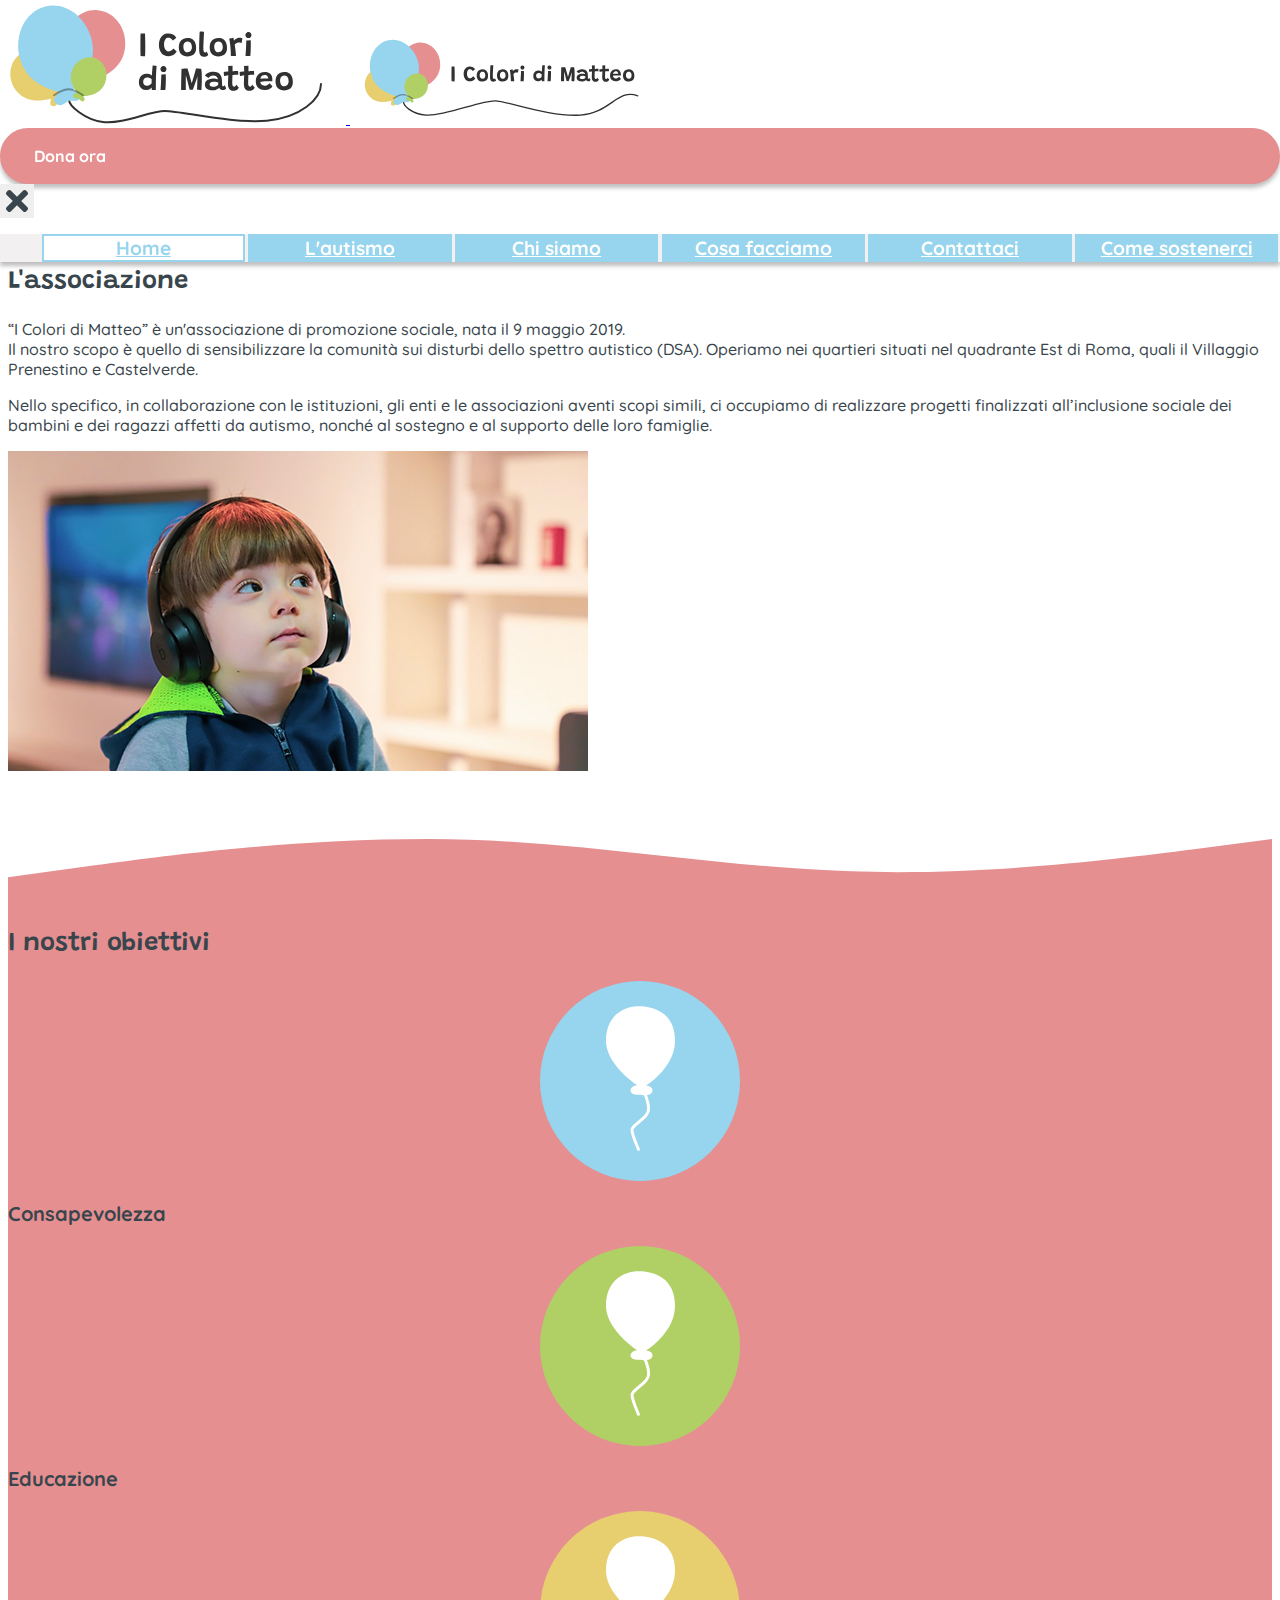
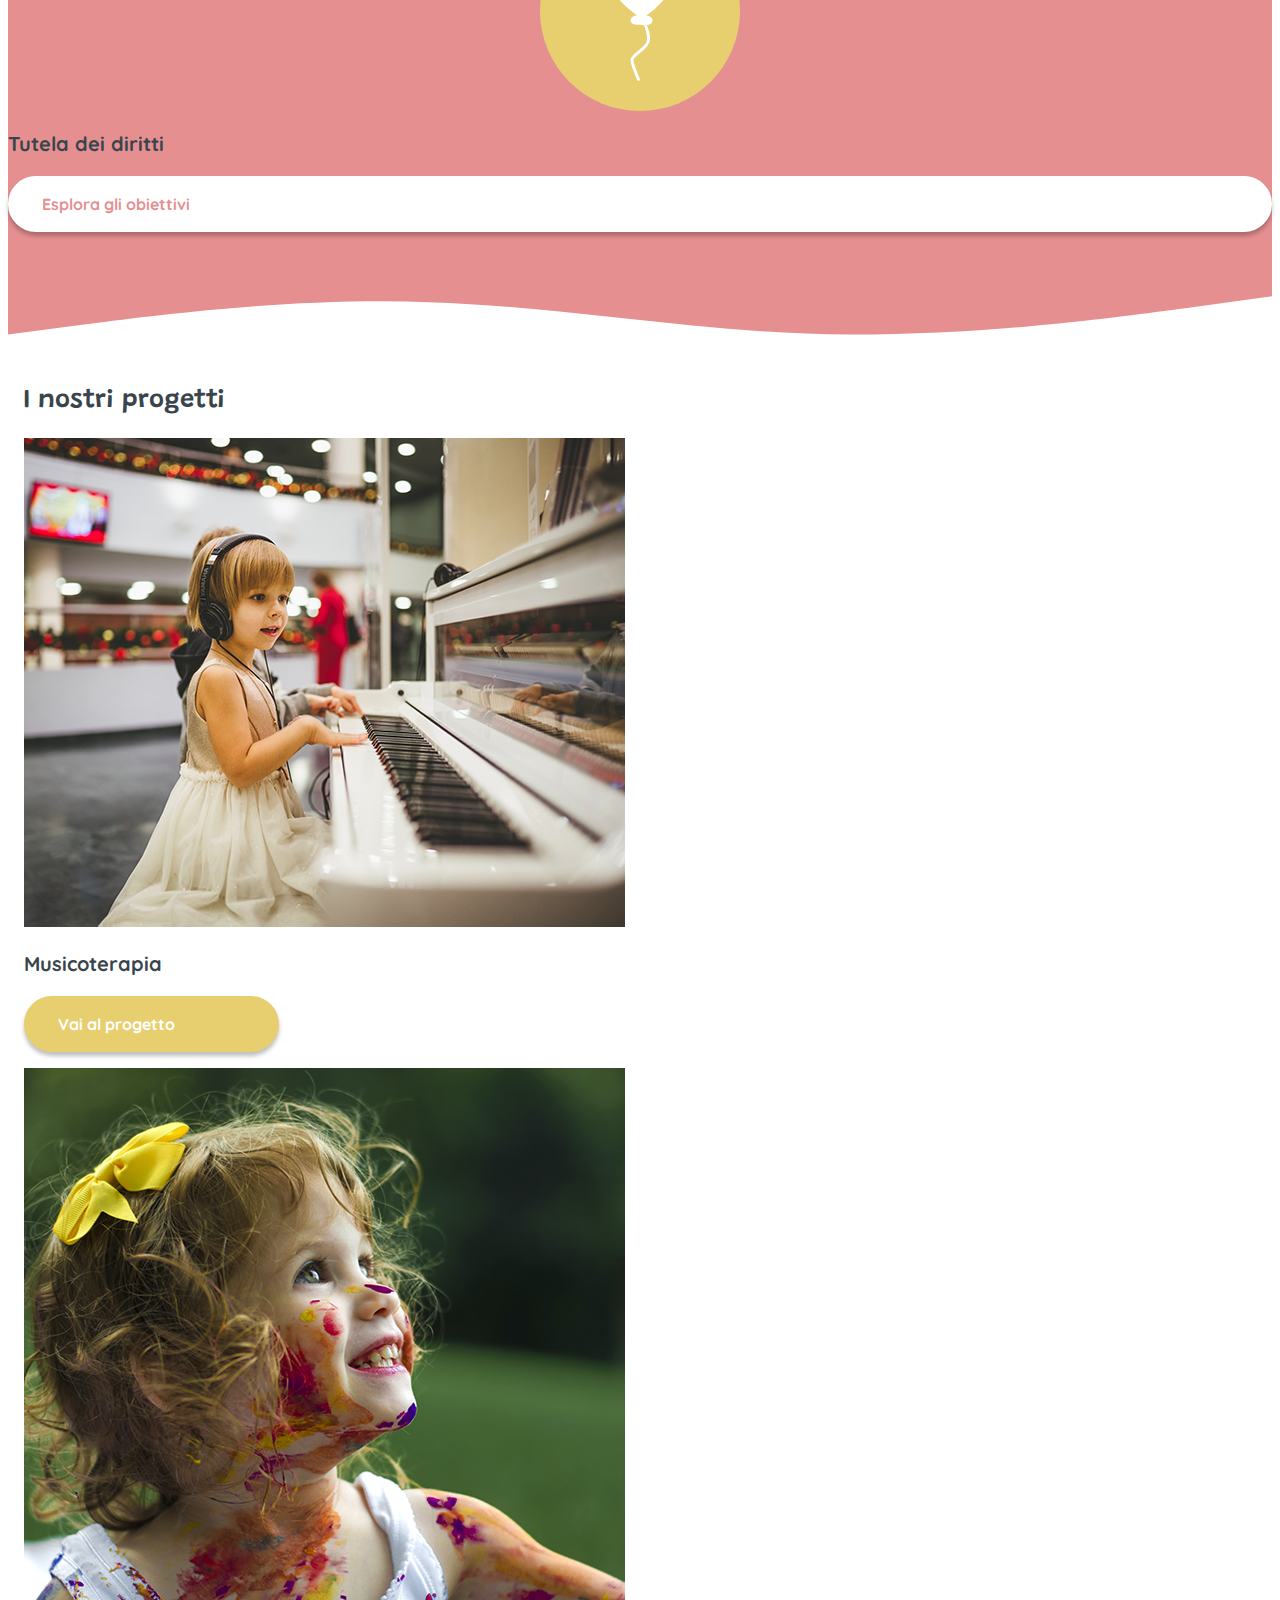
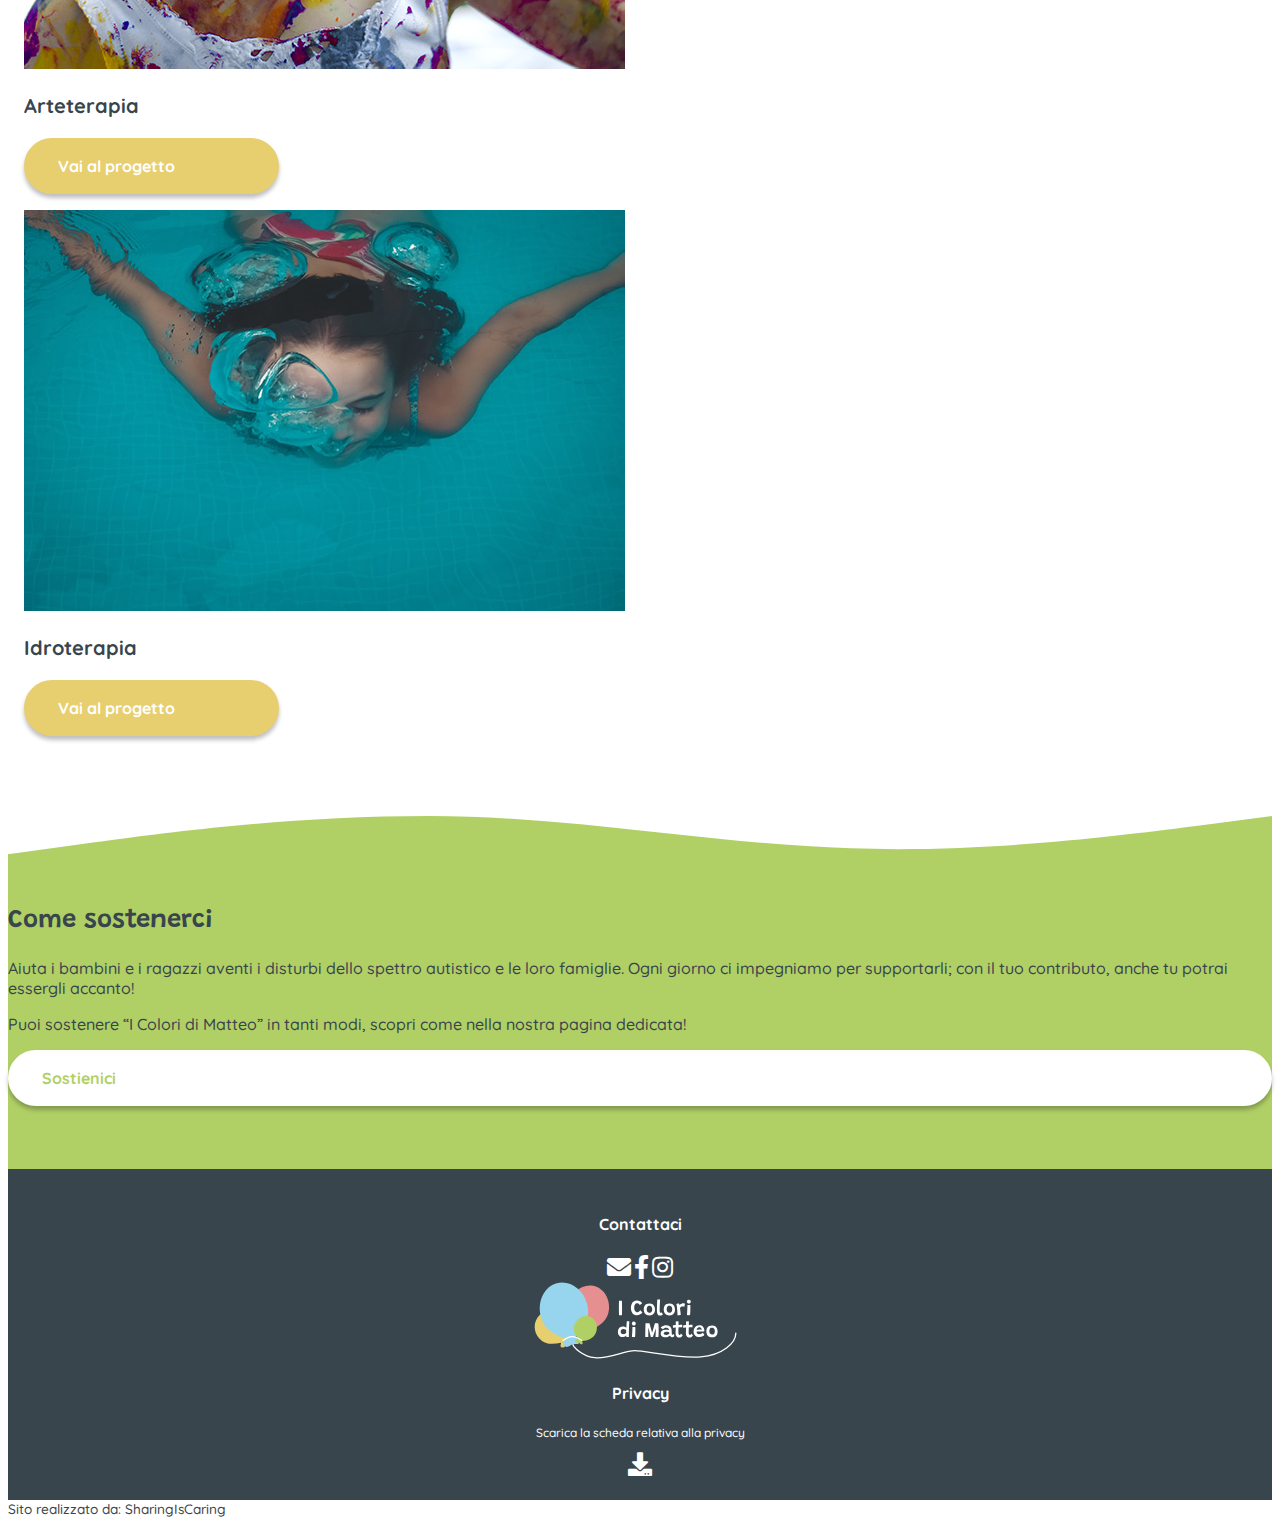
<file: index.html>
<!DOCTYPE html>
<html lang="it">

<head>
    <meta charset="UTF-8">
    <title>I Colori Di Matteo</title>

    <!-- meta tags -->
    <meta content="Homepage del sito dell'associazione dei I colori di Matteo per la tutela dei bambini/ragazzi autistici e le loro famiglie" name="description">
    <meta content="i colori di Matteo, autismo, associazione, no-profit, tutela, sostegno, bambini, Roma" name="keyword">
    <meta content="SharingIsCaring" name="author">

    <!-- viewport control -->
    <meta name="viewport" content="width=device-width, user-scalable=yes, initial-scale=1.0">

    <!-- CDN Boostrap -->
    <link rel="stylesheet" href="https://cdn.jsdelivr.net/npm/bootstrap@4.5.3/dist/css/bootstrap.min.css" integrity="sha384-TX8t27EcRE3e/ihU7zmQxVncDAy5uIKz4rEkgIXeMed4M0jlfIDPvg6uqKI2xXr2" crossorigin="anonymous">

    <!-- CSS from Slick library -->
    <link rel="stylesheet" type="text/css" href="styles/slick.css" />

    <!-- icon library from Font Awesome-->
    <link rel="stylesheet" href="https://cdnjs.cloudflare.com/ajax/libs/font-awesome/5.13.0/css/all.min.css">

    <!-- external CSS -->
    <link rel="stylesheet" href="styles/home.css">

    <!-- favicon -->
    <link rel='icon' href='images/logo/favicon.ico' type='image/x-icon' />

</head>


<body>

    <!-- HEADER with 2 section:
- the first one with logo + call to action to "donate now"
- the second one with the menu items -->
    <header class="smart-scroll sticky-top">

        <!-- first section with logo + call to action to "donate now" -->
        <div class="navbar navbar-light">
            <div class="d-flex justify-content-between container-lg">

                <!-- insertion of the logo -->
                <a class="navbar-brand" href="index.html">

                    <!-- logo for mobile -->
                    <img class="d-block d-md-none logo-img" src="images/logo/logo.svg" alt="logo dell'associazione I colori di Matteo, composto dalla scritta e da alcuni palloncini colorati" />

                    <!-- logo for tablet and desktop -->
                    <img id="cdm-logo-desktop" class="d-none d-md-block logo-img" src="images/logo/logo-long.svg" alt="logo dell'associazione I colori di Matteo, composto dalla scritta e da alcuni palloncini colorati" />
                </a>

                <!-- donation button visible only on tablet and desktop version of the site-->
                <a id="cdm-donation-btn" class="d-none d-md-block cdm-btn cdm-btn-normal" href="pages/come-sostenerci.html">
                    Dona ora
                </a>

                <!-- hamburger menu button only for the mobile version of the site -->
                <button class="navbar-toggler d-md-none" type="button" data-toggle="collapse" data-target="#navbarSupportedContent" aria-controls="navbarSupportedContent" aria-expanded="false" aria-label="Toggle navigation">

                    <!-- hamburger icon -->
                    <span id="ham-icon" class="navbar-toggler-icon"></span>

                    <!-- X icon to close the menu -->
                    <span id="ham-closed-icon" class="d-none"> <i class="fas fa-times fa-2x"></i> </span>

                </button>
            </div>
        </div>

        <!-- second section with the menu items -->
        <nav class="cdm-navbar-grey navbar navbar-expand-md navbar-light">
            <div class="collapse navbar-collapse" id="navbarSupportedContent">
                <div class="container-lg">

                    <ul id="cdm-ul" class="navbar-nav mr-auto">
                        <li class="nav-item ">
                            <a class="active nav-link" href="index.html">Home <span class="sr-only">(current)</span></a>
                        </li>
                        <li class="nav-item">
                            <a class="nav-link" href="pages/autismo.html">L'autismo</a>
                        </li>
                        <li class=" nav-item">
                            <a class="nav-link" href="pages/chi-siamo.html">Chi siamo</a>
                        </li>

                        <li class="nav-item">
                            <a class="nav-link" href="pages/cosa-facciamo.html">Cosa facciamo</a>
                        </li>

                        <li class="nav-item">
                            <a class="nav-link" href="pages/contattaci.html">Contattaci</a>
                        </li>

                        <li class="nav-item">
                            <a class="nav-link" href="pages/come-sostenerci.html">Come sostenerci</a>
                        </li>
                    </ul>

                </div>
            </div>
        </nav>

    </header>


    <main>

        <!--main title of the page -->
        <!-- each letter has a different color -->
        <h1 class="cdm-title-1">
            <span class="cdm-text-blue">i </span>
            <span class="cdm-text-yellow">c</span><span class="cdm-text-green">o</span><span class="cdm-text-red">l</span><span class="cdm-text-blue">o</span><span class="cdm-text-yellow">r</span><span class="cdm-text-green">i</span>
            <span class="cdm-text-red">d</span><span class="cdm-text-blue">i</span>
            <span class="cdm-text-yellow">m</span><span class="cdm-text-green">a</span><span class="cdm-text-red">t</span><span class="cdm-text-blue">t</span><span class="cdm-text-yellow">e</span><span class="cdm-text-green">o</span>
        </h1>

        <!--section 1 - L'ASSOCIAZIONE -->
        <section class="container-md cdm-section">
            <!--section title -->
            <h2 class="cdm-title-2">
                L'associazione
            </h2>

            <!--section text -->
            <div class="row d-flex align-items-center">
                <div class="order-md-2 col-md-7">
                    <p class="cdm-paragraph">
                        “I Colori di Matteo” è un'associazione di promozione sociale, nata il 9 maggio 2019. <br> Il nostro scopo è quello di sensibilizzare la comunità sui disturbi dello spettro autistico (DSA). Operiamo nei quartieri situati nel quadrante
                        Est di Roma, quali il Villaggio Prenestino e Castelverde.
                    </p>
                    <p class="cdm-paragraph">
                        Nello specifico, in collaborazione con le istituzioni, gli enti e le associazioni aventi scopi simili, ci occupiamo di realizzare progetti finalizzati all’inclusione sociale dei bambini e dei ragazzi affetti da autismo, nonché al sostegno e al supporto
                        delle loro famiglie.
                    </p>
                </div>

                <!--section image -->
                <!-- added classes to the div in order to maintain the 16 to 9 aspect ratio of the photo  -->
                <div class="embed-responsive embed-responsive-16by9 cdm-img order-md-1 col-md-5 ">
                    <img src="images/general/cover-index.jpg" class="embed-responsive-item" alt="Bambino gioca nel bosco">
                </div>

            </div>
        </section>

        <!--section 2 - I NOSTRI OBIETTIVI -->

        <!-- Initial part of the wave -->
        <svg class="wave" xmlns="http://www.w3.org/2000/svg" viewBox="0 0 1920 60">
            <path
                d="M0 58L134.667 39.5455C139.437 38.9216 144.338 38.278 149.368 37.6176C261.025 22.9566 435.862 0 640 0C756.296 0 872.592 12.5354 988.889 25.071L988.893 25.0714C1085.93 35.5309 1182.96 45.9904 1280 49.1682C1483.49 56.335 1686.97 30.2814 1797.89 16.0783L1797.92 16.075L1801.32 15.6393C1805.46 15.1091 1809.46 14.5967 1813.33 14.1045L1920 0V58V60H0V58Z">
            </path>
        </svg>

        <!-- The colorful section inside the wave -->
        <div class="wave-section">
            <section class="container-md cdm-section">
                <!--section title -->
                <h2 class="cdm-title-2">
                    I nostri obiettivi
                </h2>

                <!-- section content with baloons and keywords-->
                <div class="row text-center">
                    <div class="col-md-4 d-md-block d-flex align-items-center">
                        <!-- Baloon -->
                        <div class="cdm-baloon cdm-blue">
                            <svg width="93" height="195" viewBox="0 0 93 195" xmlns="http://www.w3.org/2000/svg">
                                <path
                                    d="M17.9949 85.7655C25.757 94.4892 34.6959 101.796 41.8865 106.759C40.8991 106.927 39.9145 107.144 38.9874 107.42C37.5209 107.857 36.0162 108.495 34.8832 109.466C33.6819 110.495 32.8201 111.99 33.0581 113.89C33.3405 116.144 34.8663 117.501 36.4787 118.257C38.0376 118.989 39.9027 119.285 41.5375 119.417C43.1203 119.546 44.6717 119.531 45.7924 119.52L45.9616 119.519C46.3897 119.515 46.7163 119.513 46.959 119.518C47.0555 119.572 47.1392 119.61 47.1993 119.636C47.4789 119.757 47.7719 119.829 47.9955 119.875C48.4739 119.974 49.0776 120.042 49.7282 120.082C50.139 120.107 50.5903 120.123 51.0698 120.124C51.5406 121.327 51.9986 122.562 52.4299 123.81C54.4636 129.697 55.782 135.546 55.2998 139.636C55.0288 141.934 53.7494 144.261 51.7167 146.657C49.6924 149.043 47.0749 151.322 44.3849 153.544C43.8347 153.999 43.2783 154.453 42.7236 154.907L42.7193 154.91L42.7192 154.91C40.6259 156.621 38.5558 158.312 36.9274 159.911C35.8865 160.933 34.9447 161.993 34.2542 163.082C33.5673 164.165 33.0426 165.412 33.0426 166.771C33.0426 168.395 33.469 170.514 34.0698 172.745C34.6826 175.021 35.5237 177.578 36.4468 180.142C38.2933 185.273 40.5045 190.534 41.9809 193.82C42.4336 194.827 43.6173 195.277 44.6249 194.824C45.6324 194.372 46.0822 193.188 45.6295 192.18C44.185 188.965 42.0149 183.801 40.2104 178.788C39.3079 176.28 38.506 173.835 37.9322 171.705C37.3464 169.529 37.0426 167.837 37.0426 166.771C37.0426 166.449 37.1709 165.951 37.632 165.224C38.0895 164.503 38.7906 163.688 39.7298 162.766C41.2147 161.308 43.0912 159.773 45.1608 158.082L45.1614 158.081C45.7383 157.61 46.3301 157.126 46.9327 156.628C49.635 154.395 52.4941 151.924 54.7669 149.245C57.0311 146.576 58.8692 143.523 59.2723 140.104C59.8685 135.047 58.2661 128.454 56.2106 122.504C55.8965 121.595 55.569 120.693 55.2329 119.805C56.7399 119.556 58.3289 119.122 59.6441 118.374C61.214 117.481 62.6562 115.958 62.6562 113.641C62.6562 111.804 61.7123 110.406 60.5184 109.434C59.3648 108.494 57.8852 107.862 56.4327 107.423C55.6829 107.196 54.9005 107.009 54.1136 106.856C60.8019 102.523 68.9437 96.0004 76.0416 87.7401C85.1637 77.1244 92.7069 63.465 92.9879 47.7682C93.3353 28.3545 86.1734 16.2646 76.1405 9.11425C66.2317 2.05239 53.7942 0 43.8052 0C33.6263 0 22.5036 3.32259 13.9855 11.0249C5.41787 18.7719 -0.332492 30.7865 0.0149537 47.7733C0.299168 61.6685 8.37426 74.953 17.9949 85.7655Z" />
                            </svg>
                        </div>
                        <h3 class="cdm-title-3 m-3">
                            Consapevolezza
                        </h3>
                    </div>

                    <div class="col-md-4 d-md-block d-flex flex-row-reverse align-items-center">
                        <!-- Baloon -->
                        <div class="cdm-baloon cdm-green">
                            <svg width="93" height="195" viewBox="0 0 93 195" xmlns="http://www.w3.org/2000/svg">
                                <path
                                    d="M17.9949 85.7655C25.757 94.4892 34.6959 101.796 41.8865 106.759C40.8991 106.927 39.9145 107.144 38.9874 107.42C37.5209 107.857 36.0162 108.495 34.8832 109.466C33.6819 110.495 32.8201 111.99 33.0581 113.89C33.3405 116.144 34.8663 117.501 36.4787 118.257C38.0376 118.989 39.9027 119.285 41.5375 119.417C43.1203 119.546 44.6717 119.531 45.7924 119.52L45.9616 119.519C46.3897 119.515 46.7163 119.513 46.959 119.518C47.0555 119.572 47.1392 119.61 47.1993 119.636C47.4789 119.757 47.7719 119.829 47.9955 119.875C48.4739 119.974 49.0776 120.042 49.7282 120.082C50.139 120.107 50.5903 120.123 51.0698 120.124C51.5406 121.327 51.9986 122.562 52.4299 123.81C54.4636 129.697 55.782 135.546 55.2998 139.636C55.0288 141.934 53.7494 144.261 51.7167 146.657C49.6924 149.043 47.0749 151.322 44.3849 153.544C43.8347 153.999 43.2783 154.453 42.7236 154.907L42.7193 154.91L42.7192 154.91C40.6259 156.621 38.5558 158.312 36.9274 159.911C35.8865 160.933 34.9447 161.993 34.2542 163.082C33.5673 164.165 33.0426 165.412 33.0426 166.771C33.0426 168.395 33.469 170.514 34.0698 172.745C34.6826 175.021 35.5237 177.578 36.4468 180.142C38.2933 185.273 40.5045 190.534 41.9809 193.82C42.4336 194.827 43.6173 195.277 44.6249 194.824C45.6324 194.372 46.0822 193.188 45.6295 192.18C44.185 188.965 42.0149 183.801 40.2104 178.788C39.3079 176.28 38.506 173.835 37.9322 171.705C37.3464 169.529 37.0426 167.837 37.0426 166.771C37.0426 166.449 37.1709 165.951 37.632 165.224C38.0895 164.503 38.7906 163.688 39.7298 162.766C41.2147 161.308 43.0912 159.773 45.1608 158.082L45.1614 158.081C45.7383 157.61 46.3301 157.126 46.9327 156.628C49.635 154.395 52.4941 151.924 54.7669 149.245C57.0311 146.576 58.8692 143.523 59.2723 140.104C59.8685 135.047 58.2661 128.454 56.2106 122.504C55.8965 121.595 55.569 120.693 55.2329 119.805C56.7399 119.556 58.3289 119.122 59.6441 118.374C61.214 117.481 62.6562 115.958 62.6562 113.641C62.6562 111.804 61.7123 110.406 60.5184 109.434C59.3648 108.494 57.8852 107.862 56.4327 107.423C55.6829 107.196 54.9005 107.009 54.1136 106.856C60.8019 102.523 68.9437 96.0004 76.0416 87.7401C85.1637 77.1244 92.7069 63.465 92.9879 47.7682C93.3353 28.3545 86.1734 16.2646 76.1405 9.11425C66.2317 2.05239 53.7942 0 43.8052 0C33.6263 0 22.5036 3.32259 13.9855 11.0249C5.41787 18.7719 -0.332492 30.7865 0.0149537 47.7733C0.299168 61.6685 8.37426 74.953 17.9949 85.7655Z" />
                            </svg>
                        </div>
                        <h3 class="cdm-title-3 m-3">
                            Educazione
                        </h3>
                    </div>

                    <div class="col-md-4 d-md-block d-flex align-items-center">
                        <!-- Baloon -->
                        <div class="cdm-baloon cdm-yellow">
                            <svg width="93" height="195" viewBox="0 0 93 195" xmlns="http://www.w3.org/2000/svg">
                                <path
                                    d="M17.9949 85.7655C25.757 94.4892 34.6959 101.796 41.8865 106.759C40.8991 106.927 39.9145 107.144 38.9874 107.42C37.5209 107.857 36.0162 108.495 34.8832 109.466C33.6819 110.495 32.8201 111.99 33.0581 113.89C33.3405 116.144 34.8663 117.501 36.4787 118.257C38.0376 118.989 39.9027 119.285 41.5375 119.417C43.1203 119.546 44.6717 119.531 45.7924 119.52L45.9616 119.519C46.3897 119.515 46.7163 119.513 46.959 119.518C47.0555 119.572 47.1392 119.61 47.1993 119.636C47.4789 119.757 47.7719 119.829 47.9955 119.875C48.4739 119.974 49.0776 120.042 49.7282 120.082C50.139 120.107 50.5903 120.123 51.0698 120.124C51.5406 121.327 51.9986 122.562 52.4299 123.81C54.4636 129.697 55.782 135.546 55.2998 139.636C55.0288 141.934 53.7494 144.261 51.7167 146.657C49.6924 149.043 47.0749 151.322 44.3849 153.544C43.8347 153.999 43.2783 154.453 42.7236 154.907L42.7193 154.91L42.7192 154.91C40.6259 156.621 38.5558 158.312 36.9274 159.911C35.8865 160.933 34.9447 161.993 34.2542 163.082C33.5673 164.165 33.0426 165.412 33.0426 166.771C33.0426 168.395 33.469 170.514 34.0698 172.745C34.6826 175.021 35.5237 177.578 36.4468 180.142C38.2933 185.273 40.5045 190.534 41.9809 193.82C42.4336 194.827 43.6173 195.277 44.6249 194.824C45.6324 194.372 46.0822 193.188 45.6295 192.18C44.185 188.965 42.0149 183.801 40.2104 178.788C39.3079 176.28 38.506 173.835 37.9322 171.705C37.3464 169.529 37.0426 167.837 37.0426 166.771C37.0426 166.449 37.1709 165.951 37.632 165.224C38.0895 164.503 38.7906 163.688 39.7298 162.766C41.2147 161.308 43.0912 159.773 45.1608 158.082L45.1614 158.081C45.7383 157.61 46.3301 157.126 46.9327 156.628C49.635 154.395 52.4941 151.924 54.7669 149.245C57.0311 146.576 58.8692 143.523 59.2723 140.104C59.8685 135.047 58.2661 128.454 56.2106 122.504C55.8965 121.595 55.569 120.693 55.2329 119.805C56.7399 119.556 58.3289 119.122 59.6441 118.374C61.214 117.481 62.6562 115.958 62.6562 113.641C62.6562 111.804 61.7123 110.406 60.5184 109.434C59.3648 108.494 57.8852 107.862 56.4327 107.423C55.6829 107.196 54.9005 107.009 54.1136 106.856C60.8019 102.523 68.9437 96.0004 76.0416 87.7401C85.1637 77.1244 92.7069 63.465 92.9879 47.7682C93.3353 28.3545 86.1734 16.2646 76.1405 9.11425C66.2317 2.05239 53.7942 0 43.8052 0C33.6263 0 22.5036 3.32259 13.9855 11.0249C5.41787 18.7719 -0.332492 30.7865 0.0149537 47.7733C0.299168 61.6685 8.37426 74.953 17.9949 85.7655Z" />
                            </svg>
                        </div>
                        <h3 class="cdm-title-3 m-3">
                            Tutela dei diritti
                        </h3>
                    </div>

                    <!-- Call to action to Cosa facciamo -->
                    <div class="d-flex justify-content-center col-12 mt-4">
                        <a class="cdm-btn cdm-btn-reverse" href="pages/cosa-facciamo.html">
                            Esplora gli obiettivi
                        </a>
                    </div>

                </div>
            </section>
        </div>

        <!-- Final part of the wave -->
        <svg class="wave" xmlns="http://www.w3.org/2000/svg" viewBox="0 0 1920 60">
            <path
                d="M1920 2L1785.33 20.4545C1780.56 21.0784 1775.66 21.722 1770.63 22.3824C1658.97 37.0434 1484.14 60 1280 60C1163.7 60 1047.41 47.4646 931.111 34.929L931.107 34.9286C834.072 24.4691 737.036 14.0096 640 10.8318C436.509 3.66503 233.032 29.7186 122.106 43.9217L122.08 43.925L118.677 44.3607C114.537 44.8909 110.536 45.4033 106.667 45.8955L0 60V2V0H1920V2Z">
            </path>
        </svg>

        <!--section 3 - I NOSTRI PROGETTI -->
        <section class="cdm-carousel-section container-md cdm-section">
            <!-- section title -->
            <h2 class="cdm-title-2">
                I nostri progetti
            </h2>

            <!-- section carousel -->
            <div class="cdm-slick-carousel cdm-car">

                <!-- musictherapy card -->
                <div class="cdm-slick-carousel-item  ">

                    <!-- musictherapy image -->
                    <!-- added classes to the div in order to maintain the 1 to 1 aspect ratio of the photo  -->
                    <div class=" embed-responsive cdm-img embed-responsive-1by1">
                        <img class="embed-responsive-item" src="images/general/musictherapy.jpg" alt="Bambina suona un pianoforte">
                    </div>

                    <!-- musictherapy title -->
                    <h3 class="cdm-title-3 m-3 text-center">
                        Musicoterapia
                    </h3>

                    <!-- musictherapy call to action -->
                    <div class="d-flex justify-content-center mt-4">
                        <a class="cdm-yellow-button cdm-btn cdm-btn-normal" href="pages/i-nostri-progetti.html">
                            Vai al progetto
                        </a>
                    </div>

                </div>

                <!-- artherapy card -->
                <div class="cdm-slick-carousel-item ">

                    <!-- artherapy image -->
                    <!-- added classes to the div in order to maintain the 1 to 1 aspect ratio of the photo  -->
                    <div class="embed-responsive cdm-img embed-responsive-1by1">
                        <img class="embed-responsive-item" src="images/general/artherapy.jpg" alt="Bambina con la faccia macchiata di tempera colorata ride mentre guarda in alto">
                    </div>

                    <!-- artherapy title -->
                    <h3 class="cdm-title-3 m-3 text-center">
                        Arteterapia
                    </h3>

                    <!-- artherapy call to action -->
                    <div class="d-flex justify-content-center mt-4">
                        <a class="cdm-yellow-button cdm-btn cdm-btn-normal" href="pages/i-nostri-progetti.html#artherapy">
                            Vai al progetto
                        </a>
                    </div>
                </div>

                <!-- idrotherapy card -->
                <div class="cdm-slick-carousel-item ">

                    <!-- idrotherapy image -->
                    <!-- added classes to the div in order to maintain the 1 to 1 aspect ratio of the photo  -->
                    <div class="embed-responsive cdm-img embed-responsive-1by1">
                        <img class="embed-responsive-item" src="images/general/idrotherapy.jpg" alt="bambina nuota e fa le bolle sott'acqua">
                    </div>

                    <!-- idrotherapy title -->
                    <h3 class="cdm-title-3 m-3 text-center">
                        Idroterapia
                    </h3>

                    <!-- idrotherapy call to action -->
                    <div class="d-flex justify-content-center mt-4">
                        <a class="cdm-yellow-button cdm-btn cdm-btn-normal" href="pages/i-nostri-progetti.html#idrotherapy">
                            Vai al progetto
                        </a>
                    </div>

                </div>
            </div>

        </section>

        <!--section 4 - COME SOSTENERCI -->

        <!-- Initial part of the wave -->
        <svg id="cdm-green-wave" class="wave" xmlns="http://www.w3.org/2000/svg" viewBox="0 0 1920 60">
            <path
                d="M0 58L134.667 39.5455C139.437 38.9216 144.338 38.278 149.368 37.6176C261.025 22.9566 435.862 0 640 0C756.296 0 872.592 12.5354 988.889 25.071L988.893 25.0714C1085.93 35.5309 1182.96 45.9904 1280 49.1682C1483.49 56.335 1686.97 30.2814 1797.89 16.0783L1797.92 16.075L1801.32 15.6393C1805.46 15.1091 1809.46 14.5967 1813.33 14.1045L1920 0V58V60H0V58Z">
            </path>
        </svg>

        <!-- The colorful section inside the wave -->
        <div class="cdm-green wave-section">
            <section class="container-md cdm-section">

                <!--section title -->
                <h2 class="cdm-title-2">
                    Come sostenerci
                </h2>

                <!--section text -->
                <div class="row d-flex align-items-center">
                    <div class="col-md-7">
                        <p class="cdm-paragraph">
                            Aiuta i bambini e i ragazzi aventi i disturbi dello spettro autistico e le loro famiglie. Ogni giorno ci impegniamo per supportarli; con il tuo contributo, anche tu potrai essergli accanto!

                        </p>
                        <p class="cdm-paragraph">
                            Puoi sostenere “I Colori di Matteo” in tanti modi, scopri come nella nostra pagina dedicata!
                        </p>
                    </div>

                    <!-- call to action to SOSTIENICI -->
                    <div class="col-md-5 d-flex justify-content-center">
                        <a id="cdm-green-button" class="cdm-btn cdm-btn-reverse text-center" href="pages/come-sostenerci.html">
                            Sostienici
                        </a>
                    </div>

                </div>

            </section>
        </div>


    </main>


    <!-- FOOTER -->
    <footer>
        <div class="container-md">
            <div class="row">

                <!-- CONTATTACI section -->
                <div class="d-flex flex-column align-items-center col-md-4 col-6">

                    <!-- section title -->
                    <h4 class="mb-3 mb-md-4 cdm-foo-title cdm-title-3"> Contattaci </h4>

                    <!-- social icons -->
                    <div class="d-flex justify-content-around container-fluid">
                        <a href="mailto:icoloridimatteo@gmail.com" target="_blank">
                            <i class="fas fa-envelope"></i></a>

                        <a href="https://www.facebook.com/icoloridimatteo/" target="_blank">
                            <i class="fab fa-facebook-f"></i></a>

                        <a href="https://www.instagram.com/i_colori_di_matteo/" target="_blank">
                            <i class="fab fa-instagram"></i></a>
                    </div>
                </div>

                <!-- logo visible only on tablet and desktop -->
                <a href="index.html" class="col-md-4 col-6 d-none d-md-block">
                    <img src="images/logo/logo-white.svg" alt="logo dell'associazione I colori di Matteo, 
                    composto dalla scritta e da alcuni palloncini colorati" />
                </a>

                <!-- PRIVACY section -->
                <div class="d-flex flex-column align-items-center col-md-4 col-6 ">

                    <!-- section title -->
                    <h4 class="mb-3 mb-md-1 cdm-foo-title cdm-title-3">Privacy</h4>

                    <!-- section text visible only on tablet and desktop -->
                    <p class="d-none d-md-block"> Scarica la scheda relativa alla privacy </p>

                    <!-- icon to download the privacy pdf -->
                    <div>
                        <a href="pdf/privacy.pdf" target="_blank">
                            <i class="fas fa-download"></i></a>
                    </div>
                </div>

            </div>
        </div>
    </footer>

    <!-- Author -->
    <section class="container-md">
        <div class="row text-center d-flex justify-content-center p-2">
            <div class="col-12">
                <h6 id="cdm-author" class="cdm-paragraph"> Sito realizzato da: SharingIsCaring </h6>
            </div>
        </div>
    </section>

    <!-- Bootstrap -->
    <script src="https://code.jquery.com/jquery-3.5.1.slim.min.js" integrity="sha384-DfXdz2htPH0lsSSs5nCTpuj/zy4C+OGpamoFVy38MVBnE+IbbVYUew+OrCXaRkfj" crossorigin="anonymous"></script>
    <script src="https://cdn.jsdelivr.net/npm/popper.js@1.16.1/dist/umd/popper.min.js" integrity="sha384-9/reFTGAW83EW2RDu2S0VKaIzap3H66lZH81PoYlFhbGU+6BZp6G7niu735Sk7lN" crossorigin="anonymous"></script>
    <script src="https://cdn.jsdelivr.net/npm/bootstrap@4.5.3/dist/js/bootstrap.min.js" integrity="sha384-w1Q4orYjBQndcko6MimVbzY0tgp4pWB4lZ7lr30WKz0vr/aWKhXdBNmNb5D92v7s" crossorigin="anonymous"></script>

    <!-- Slick library -->
    <script src="scripts/slick.min.js"></script>

    <!-- JS script -->
    <script src="scripts/script.js"></script>

</body>

</html>
</file>
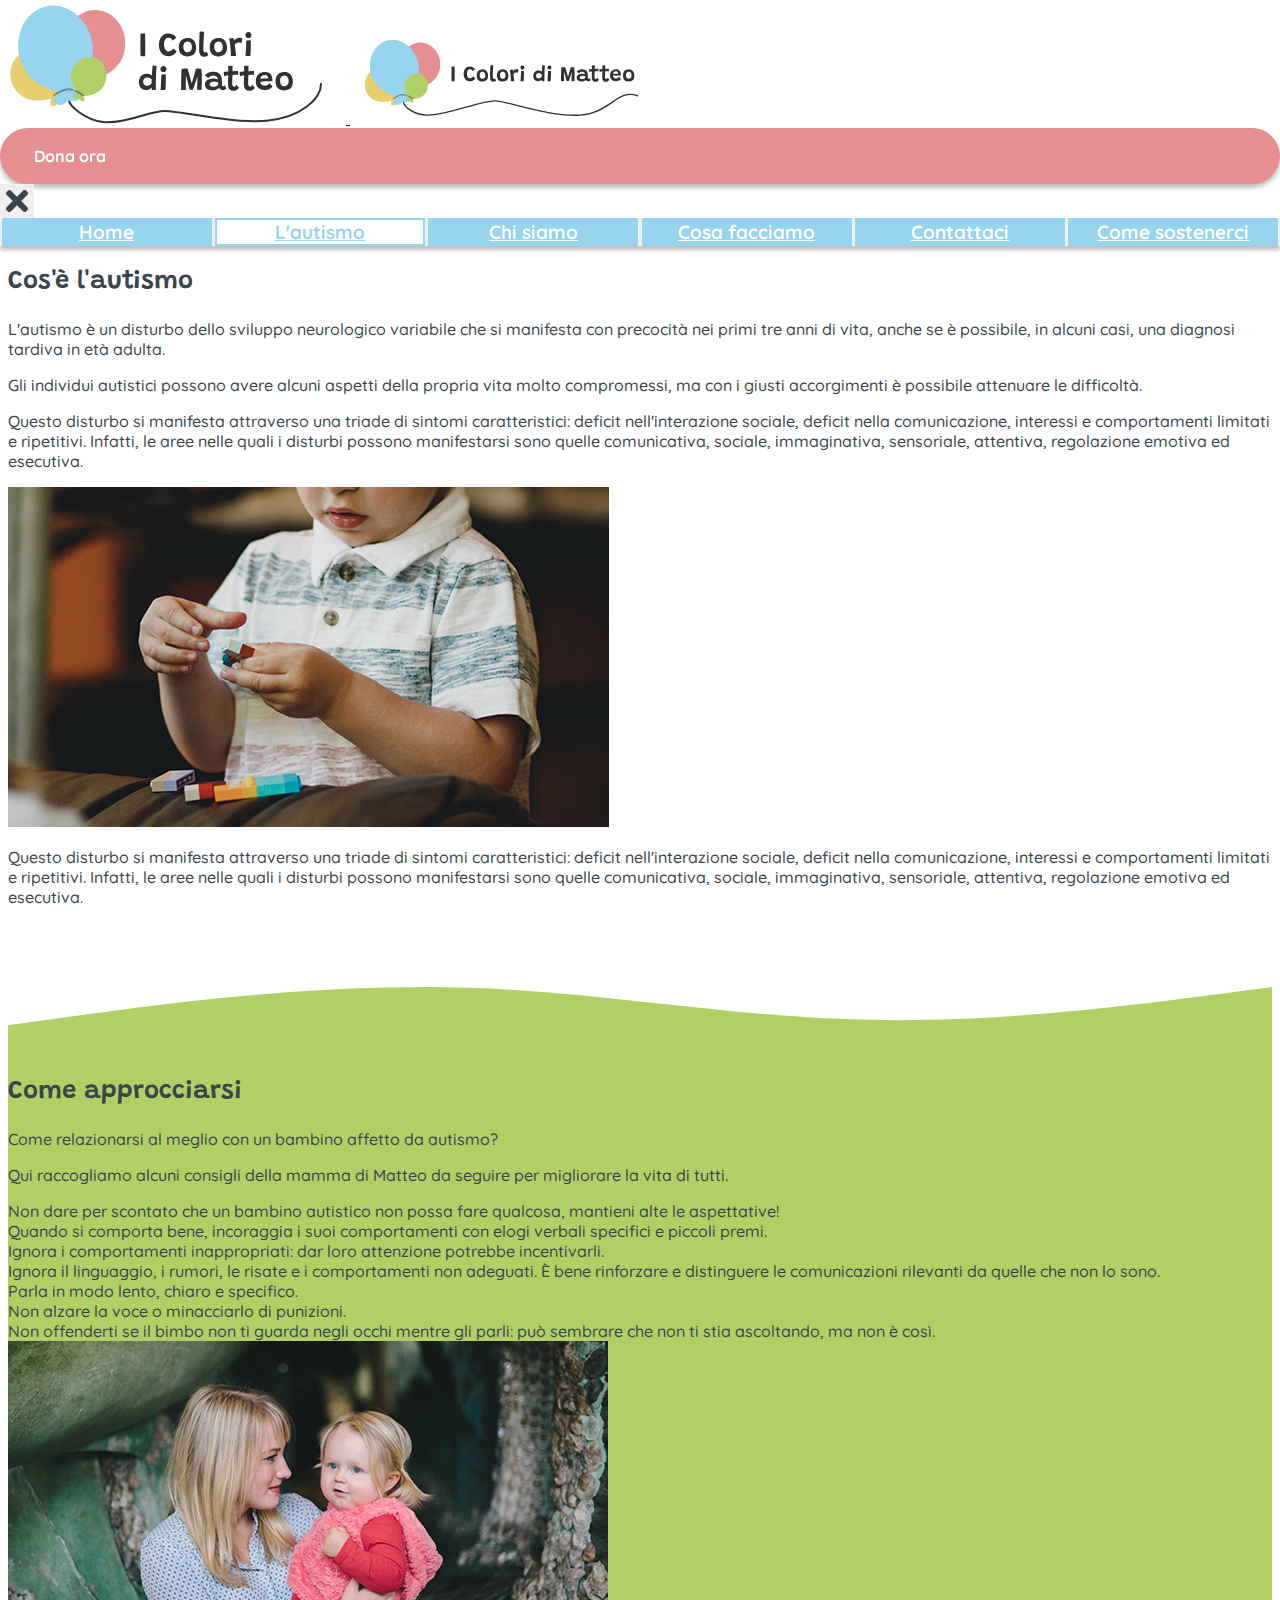
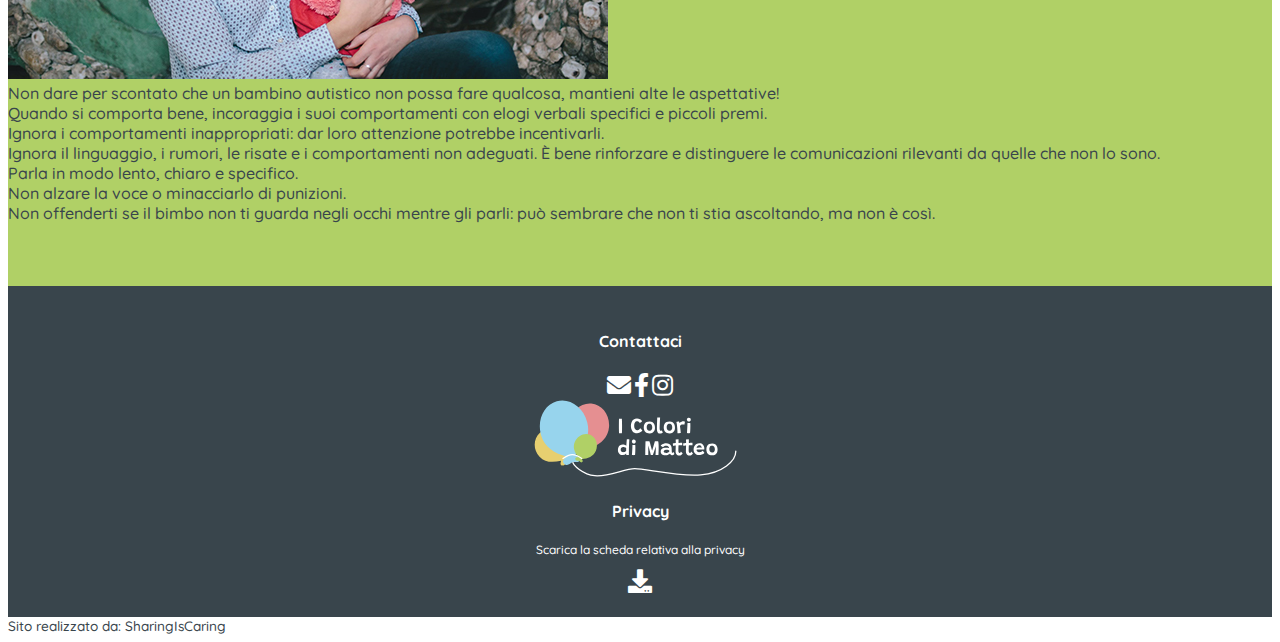
<file: pages/autismo.html>
<!DOCTYPE html>
<html lang="it">

<head>
    <meta charset="UTF-8">
    <title>L'autismo</title>

    <!-- meta tags -->
    <meta content="pagina L'autismo del sito dell'associazione dei i colori Di Matteo per la tutela dei bambini/ragazzi
    autistici e le loro famiglie. In questa pagina viene spiegato questo disturbo e dei semplici consigli per aiutare ad
    approcciarsi ai bambini autistici" name="description">
    <meta content="i colori di Matteo, autismo, associazione, tutela, sostegno, bambini, disturbo del neurosviluppo,
    disturbo, disturbi dello Spettro Autistico, DSA, sintomi, consigli per approcciarsi" name="keyword">
    <meta content="SharingIsCaring" name="author">

    <!-- viewport control -->
    <meta name="viewport" content="width=device-width, user-scalable=yes, initial-scale=1.0">

    <!-- CDN Boostrap -->
    <link rel="stylesheet" href="https://cdn.jsdelivr.net/npm/bootstrap@4.5.3/dist/css/bootstrap.min.css"
        integrity="sha384-TX8t27EcRE3e/ihU7zmQxVncDAy5uIKz4rEkgIXeMed4M0jlfIDPvg6uqKI2xXr2" crossorigin="anonymous">

    <!-- external CSS -->
    <link href="../styles/autismo.css" rel="stylesheet">

    <!-- icon library from Font Awesome-->
    <link rel="stylesheet" href="https://cdnjs.cloudflare.com/ajax/libs/font-awesome/5.13.0/css/all.min.css">

    <!-- favicon -->
    <link rel='icon' href='../images/logo/favicon.ico' type='image/x-icon' />

</head>


<body>

    <!-- HEADER with 2 section:
- the first one with logo + call to action to "donate now"
- the second one with the menu items -->
    <header class="smart-scroll sticky-top">

        <!-- first section with logo + call to action to "donate now" -->
        <div class="navbar navbar-light">
            <div class="d-flex justify-content-between container-lg">

                <!-- insertion of the logo -->
                <a class="navbar-brand" href="../index.html">

                    <!-- logo for mobile -->
                    <img class="d-block d-md-none logo-img" src="../images/logo/logo.svg"
                        alt="logo dell'associazione I colori di Matteo, composto dalla scritta e da alcuni palloncini colorati" />

                    <!-- logo for tablet and desktop -->
                    <img id="cdm-logo-desktop" class="d-none d-md-block logo-img" src="../images/logo/logo-long.svg"
                        alt="logo dell'associazione I colori di Matteo, composto dalla scritta e da alcuni palloncini colorati" />
                </a>

                <!-- donation button visible only on tablet and desktop version of the site-->
                <a id="cdm-donation-btn" class="d-none d-md-block cdm-btn cdm-btn-normal" href="come-sostenerci.html">
                    Dona ora
                </a>

                <!-- hamburger menu that appears only on the mobile version of the site -->
                <button class="navbar-toggler d-md-none" type="button" data-toggle="collapse"
                    data-target="#navbarSupportedContent" aria-controls="navbarSupportedContent" aria-expanded="false"
                    aria-label="Toggle navigation">

                    <!-- hamburger icon -->
                    <span id="ham-icon" class="navbar-toggler-icon"></span>

                    <!-- X icon to close the menu -->
                    <span id="ham-closed-icon" class="d-none"> <i class="fas fa-times fa-2x"></i> </span>

                </button>
            </div>
        </div>

        <!-- second section with the menu items -->
        <nav class="cdm-navbar-grey navbar navbar-expand-md navbar-light">
            <div class="collapse navbar-collapse" id="navbarSupportedContent">
                <div class="container-lg">

                    <ul id="cdm-ul" class="navbar-nav mr-auto">
                        <li class="nav-item ">
                            <a class="nav-link" href="../index.html">Home</a>
                        </li>
                        <li class="nav-item">
                            <a class="active nav-link" href="autismo.html">L'autismo <span
                                    class="sr-only">(current)</span></a>
                        </li>
                        <li class=" nav-item">
                            <a class="nav-link" href="chi-siamo.html">Chi siamo</a>
                        </li>

                        <li class="nav-item">
                            <a class="nav-link" href="cosa-facciamo.html">Cosa facciamo</a>
                        </li>

                        <li class="nav-item">
                            <a class="nav-link" href="contattaci.html">Contattaci</a>
                        </li>

                        <li class="nav-item">
                            <a class="nav-link" href="come-sostenerci.html">Come sostenerci</a>
                        </li>
                    </ul>

                </div>
            </div>
        </nav>

    </header>

    <main>

        <!-- main title of the page -->
        <h1 class="cdm-title-1">
            L'autismo
        </h1>

        <!-- section 1 - COS'E' L'AUTISMO  -->
        <section class="container-md cdm-section">
            <!--section title -->
            <h2 class="cdm-title-2">
                Cos'è l'autismo
            </h2>

            <!--section text -->
            <div class="row d-flex align-items-center">
                <div class="order-md-2 col-md-7">
                    <p class="cdm-paragraph">
                        L'autismo è un disturbo dello sviluppo neurologico variabile che si manifesta con precocità nei
                        primi tre anni di vita, anche se è possibile, in alcuni casi, una diagnosi tardiva in età
                        adulta.
                    </p>

                    <p class="cdm-paragraph">
                        Gli individui autistici possono avere alcuni aspetti della propria vita molto compromessi, ma
                        con i giusti accorgimenti è possibile attenuare le difficoltà.
                    </p>

                    <!-- this paragraph disappears only on tablet -->
                    <p class="cdm-paragraph d-md-none d-lg-block">
                        Questo disturbo si manifesta attraverso una triade di sintomi caratteristici: deficit
                        nell'interazione sociale, deficit nella comunicazione, interessi e comportamenti limitati e
                        ripetitivi. Infatti, le aree nelle quali i disturbi possono manifestarsi
                        sono quelle comunicativa, sociale, immaginativa, sensoriale, attentiva, regolazione emotiva ed
                        esecutiva.
                    </p>
                </div>

                <!--section image -->
                <!-- added classes to the div in order to maintain the 16 to 9 aspect ratio of the photo  -->
                <div class="embed-responsive embed-responsive-16by9 cdm-img order-md-1 col-md-5">
                    <img src="../images/general/puzzle-autism.jpg" class="embed-responsive-item"
                        alt="Bambino autistico che gioca facendo un puzzle">
                </div>
            </div>

            <!-- this paragraph appears only on tablet because we wanted it to be displayed under the photo -->
            <div class="row d-flex align-items-center">
                <p class="d-none d-md-block d-lg-none cdm-paragraph ">
                    Questo disturbo si manifesta attraverso una triade di sintomi caratteristici: deficit
                    nell'interazione sociale, deficit nella comunicazione, interessi e comportamenti limitati e
                    ripetitivi. Infatti, le aree nelle quali i disturbi possono manifestarsi
                    sono quelle comunicativa, sociale, immaginativa, sensoriale, attentiva, regolazione emotiva ed
                    esecutiva.
                </p>
            </div>
        </section>

        <!--section 2 - COME APPROCCIARSI -->
        <!-- Initial part of the wave -->
        <svg class="wave" xmlns="http://www.w3.org/2000/svg" viewBox="0 0 1920 60">
            <path
                d="M0 58L134.667 39.5455C139.437 38.9216 144.338 38.278 149.368 37.6176C261.025 22.9566 435.862 0 640 0C756.296 0 872.592 12.5354 988.889 25.071L988.893 25.0714C1085.93 35.5309 1182.96 45.9904 1280 49.1682C1483.49 56.335 1686.97 30.2814 1797.89 16.0783L1797.92 16.075L1801.32 15.6393C1805.46 15.1091 1809.46 14.5967 1813.33 14.1045L1920 0V58V60H0V58Z">
            </path>
        </svg>

        <!-- the colorful section inside the wave -->

        <div class="wave-section">
            <section class="container-md cdm-section">
                <!--section title -->
                <h2 class="cdm-title-2">
                    Come approcciarsi
                </h2>

                <!-- section content with text and image-->
                <div class="row d-flex align-items-center">
                    <div class="order-lg-1 order-md-2 col-md-7">
                        <p class="cdm-paragraph">
                            Come relazionarsi al meglio con un bambino affetto da autismo?
                        </p>

                        <p class="cdm-paragraph">
                            Qui raccogliamo alcuni consigli della mamma di Matteo da seguire per migliorare la vita di
                            tutti.
                        </p>

                        <!-- this list disappears only on tablet -->
                        <ul class="cdm-paragraph d-md-none d-lg-block ml-3">
                            <li>Non dare per scontato che un bambino autistico non possa fare qualcosa, mantieni alte le
                                aspettative!
                            </li>
                            <li>Quando si comporta bene, incoraggia i suoi comportamenti con elogi verbali specifici e
                                piccoli premi.
                            </li>
                            <li>Ignora i comportamenti inappropriati: dar loro attenzione potrebbe incentivarli.</li>
                            <li>Ignora il linguaggio, i rumori, le risate e i comportamenti non adeguati. È bene
                                rinforzare e distinguere le comunicazioni rilevanti da quelle che non lo sono.
                            </li>
                            <li>Parla in modo lento, chiaro e specifico.</li>
                            <li>Non alzare la voce o minacciarlo di punizioni.</li>
                            <li>Non offenderti se il bimbo non ti guarda negli occhi mentre gli parli: può sembrare che
                                non ti stia ascoltando, ma non è così.
                            </li>
                        </ul>
                    </div>

                    <!-- section image -->
                    <!-- added classes to the div in order to maintain the 16 to 9 aspect ratio of the photo  -->
                    <div
                        class="embed-responsive embed-responsive-16by9 cdm-img order-md-1 order-lg-2 col-md-5 mb-3 mt-3 mt-md-0">
                        <img src="../images/general/behaviour.jpg" class="embed-responsive-item"
                            alt="Bambina sorride in braccio alla mamma">
                    </div>
                </div>

                <!-- this list appears only on tablet because we wanted it to be displayed under the photo -->
                <div class="row d-flex align-items-center">
                    <ul class="col-12 d-none d-md-block d-lg-none cdm-paragraph">
                        <li>Non dare per scontato che un bambino autistico non possa fare qualcosa, mantieni alte le
                            aspettative!
                        </li>
                        <li>Quando si comporta bene, incoraggia i suoi comportamenti con elogi verbali specifici e
                            piccoli premi.
                        </li>
                        <li>Ignora i comportamenti inappropriati: dar loro attenzione potrebbe incentivarli.</li>
                        <li>Ignora il linguaggio, i rumori, le risate e i comportamenti non adeguati. È bene rinforzare
                            e distinguere le comunicazioni rilevanti da quelle che non lo sono.
                        </li>
                        <li>Parla in modo lento, chiaro e specifico.</li>
                        <li>Non alzare la voce o minacciarlo di punizioni.</li>
                        <li>Non offenderti se il bimbo non ti guarda negli occhi mentre gli parli: può sembrare che non
                            ti stia ascoltando, ma non è così.
                        </li>
                    </ul>
                </div>

            </section>
        </div>
    </main>

    <!-- FOOTER -->
    <footer>
        <div class="container-md">
            <div class="row">

                <!-- CONTATTACI section -->
                <div class="d-flex flex-column align-items-center col-md-4 col-6">

                    <!-- section title -->
                    <h4 class="mb-3 mb-md-4 cdm-foo-title cdm-title-3">
                        Contattaci
                    </h4>

                    <!-- social icons -->
                    <div class="d-flex justify-content-around container-fluid">
                        <a href="mailto:icoloridimatteo@gmail.com" target="_blank">
                            <i class="fas fa-envelope"></i></a>

                        <a href="https://www.facebook.com/icoloridimatteo/" target="_blank">
                            <i class="fab fa-facebook-f"></i></a>

                        <a href="https://www.instagram.com/i_colori_di_matteo/" target="_blank">
                            <i class="fab fa-instagram"></i></a>
                    </div>
                </div>

                <!-- logo visible only on tablet and desktop -->
                <a href="../index.html" class="col-md-4 col-6 d-none d-md-block">
                    <img src="../images/logo/logo-white.svg"
                        alt="logo dell'associazione I colori di Matteo, composto dalla scritta e da alcuni palloncini colorati" />
                </a>

                <!-- PRIVACY section -->
                <div class="d-flex flex-column align-items-center col-md-4 col-6 ">

                    <!-- section title -->
                    <h4 class="mb-3 mb-md-1 cdm-foo-title cdm-title-3">Privacy</h4>

                    <!-- section text visible only on tablet and desktop -->
                    <p class="d-none d-md-block"> Scarica la scheda relativa alla privacy </p>

                    <!-- icon to download the privacy pdf -->
                    <div>
                        <a href="../pdf/privacy.pdf" target="_blank">
                            <i class="fas fa-download"></i></a>
                    </div>
                </div>

            </div>
        </div>
    </footer>

    <!-- Author -->
    <section class="container-md">
        <div class="row text-center d-flex justify-content-center p-2">
            <div class="col-12">
                <h6 id="cdm-author" class="cdm-paragraph"> Sito realizzato da: SharingIsCaring </h6>
            </div>
        </div>
    </section>

    <!-- Bootstrap -->
    <script src="https://code.jquery.com/jquery-3.5.1.slim.min.js"
        integrity="sha384-DfXdz2htPH0lsSSs5nCTpuj/zy4C+OGpamoFVy38MVBnE+IbbVYUew+OrCXaRkfj"
        crossorigin="anonymous"></script>
    <script src="https://cdn.jsdelivr.net/npm/popper.js@1.16.1/dist/umd/popper.min.js"
        integrity="sha384-9/reFTGAW83EW2RDu2S0VKaIzap3H66lZH81PoYlFhbGU+6BZp6G7niu735Sk7lN"
        crossorigin="anonymous"></script>
    <script src="https://cdn.jsdelivr.net/npm/bootstrap@4.5.3/dist/js/bootstrap.min.js"
        integrity="sha384-w1Q4orYjBQndcko6MimVbzY0tgp4pWB4lZ7lr30WKz0vr/aWKhXdBNmNb5D92v7s"
        crossorigin="anonymous"></script>
    <!-- Slick library -->
    <script src="../scripts/slick.min.js"></script>
    <!-- JS script -->
    <script src="../scripts/script.js"></script>

</body>

</html>
</file>
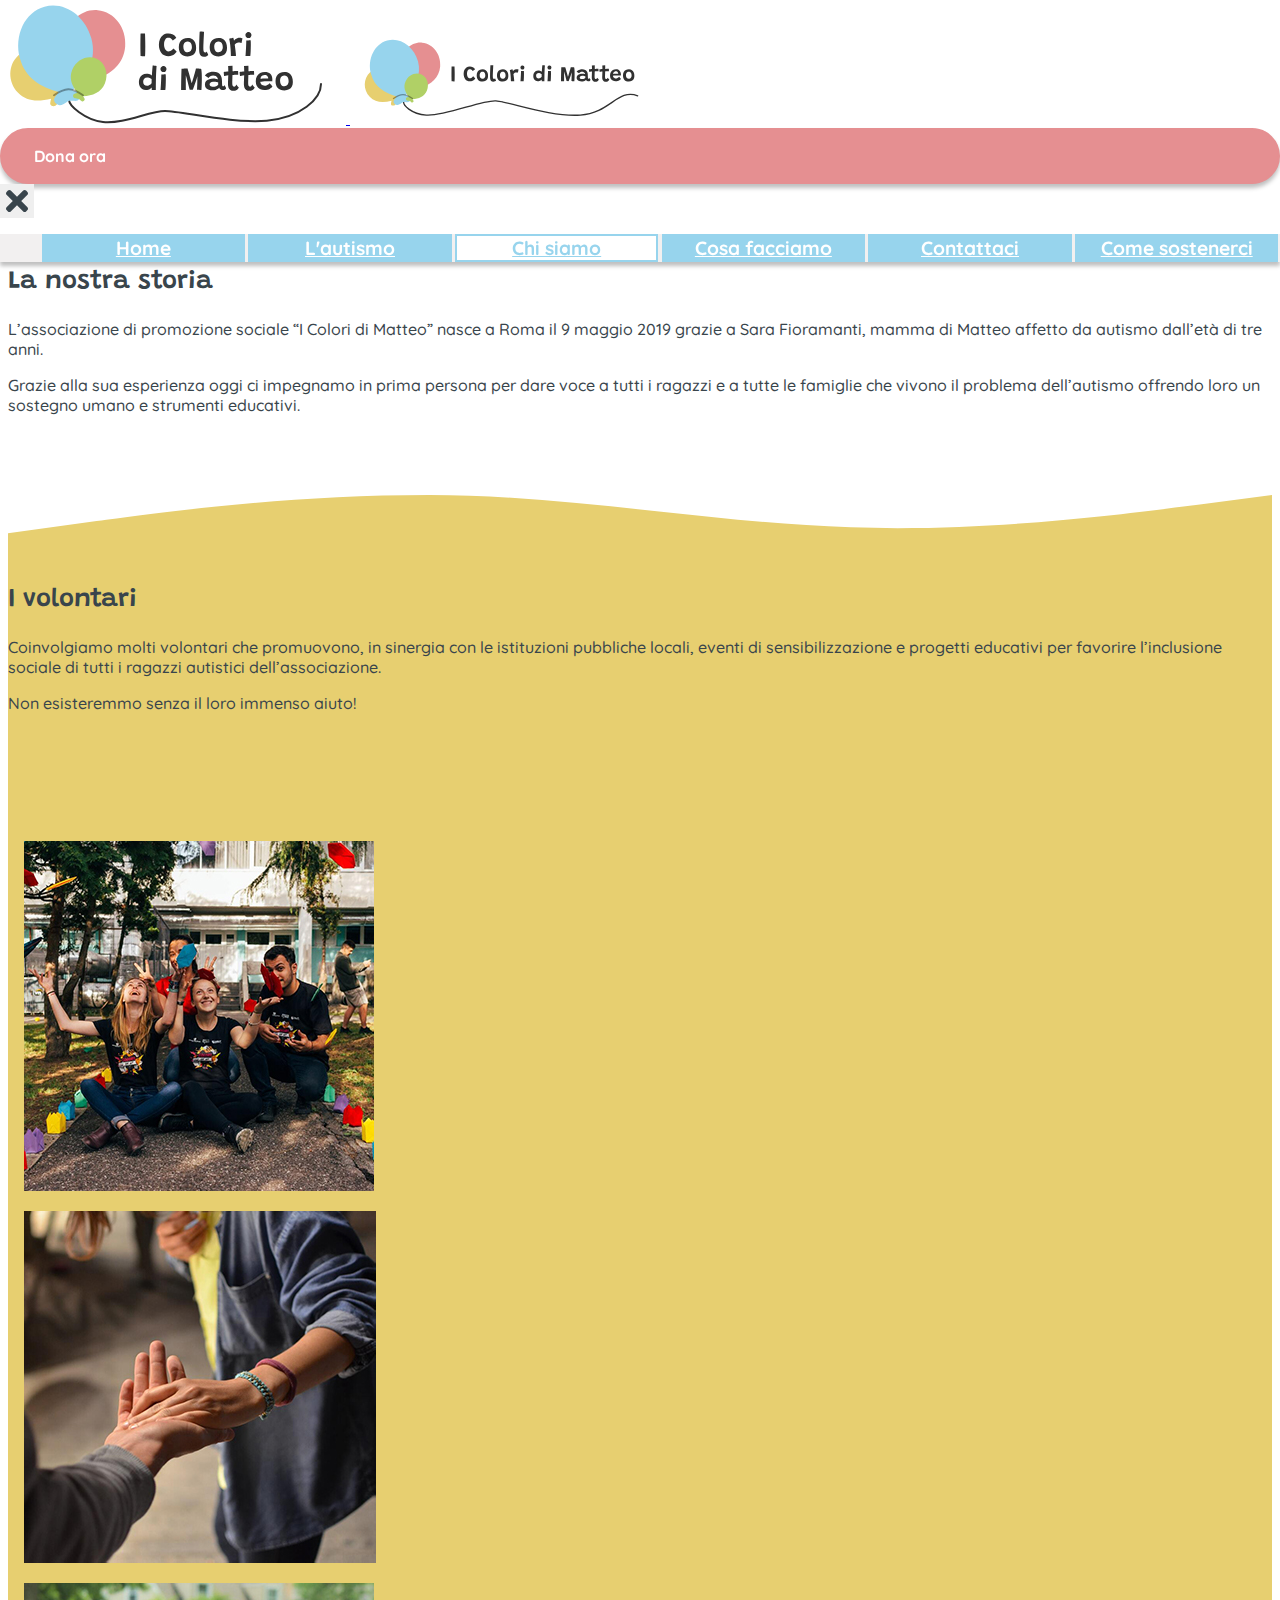
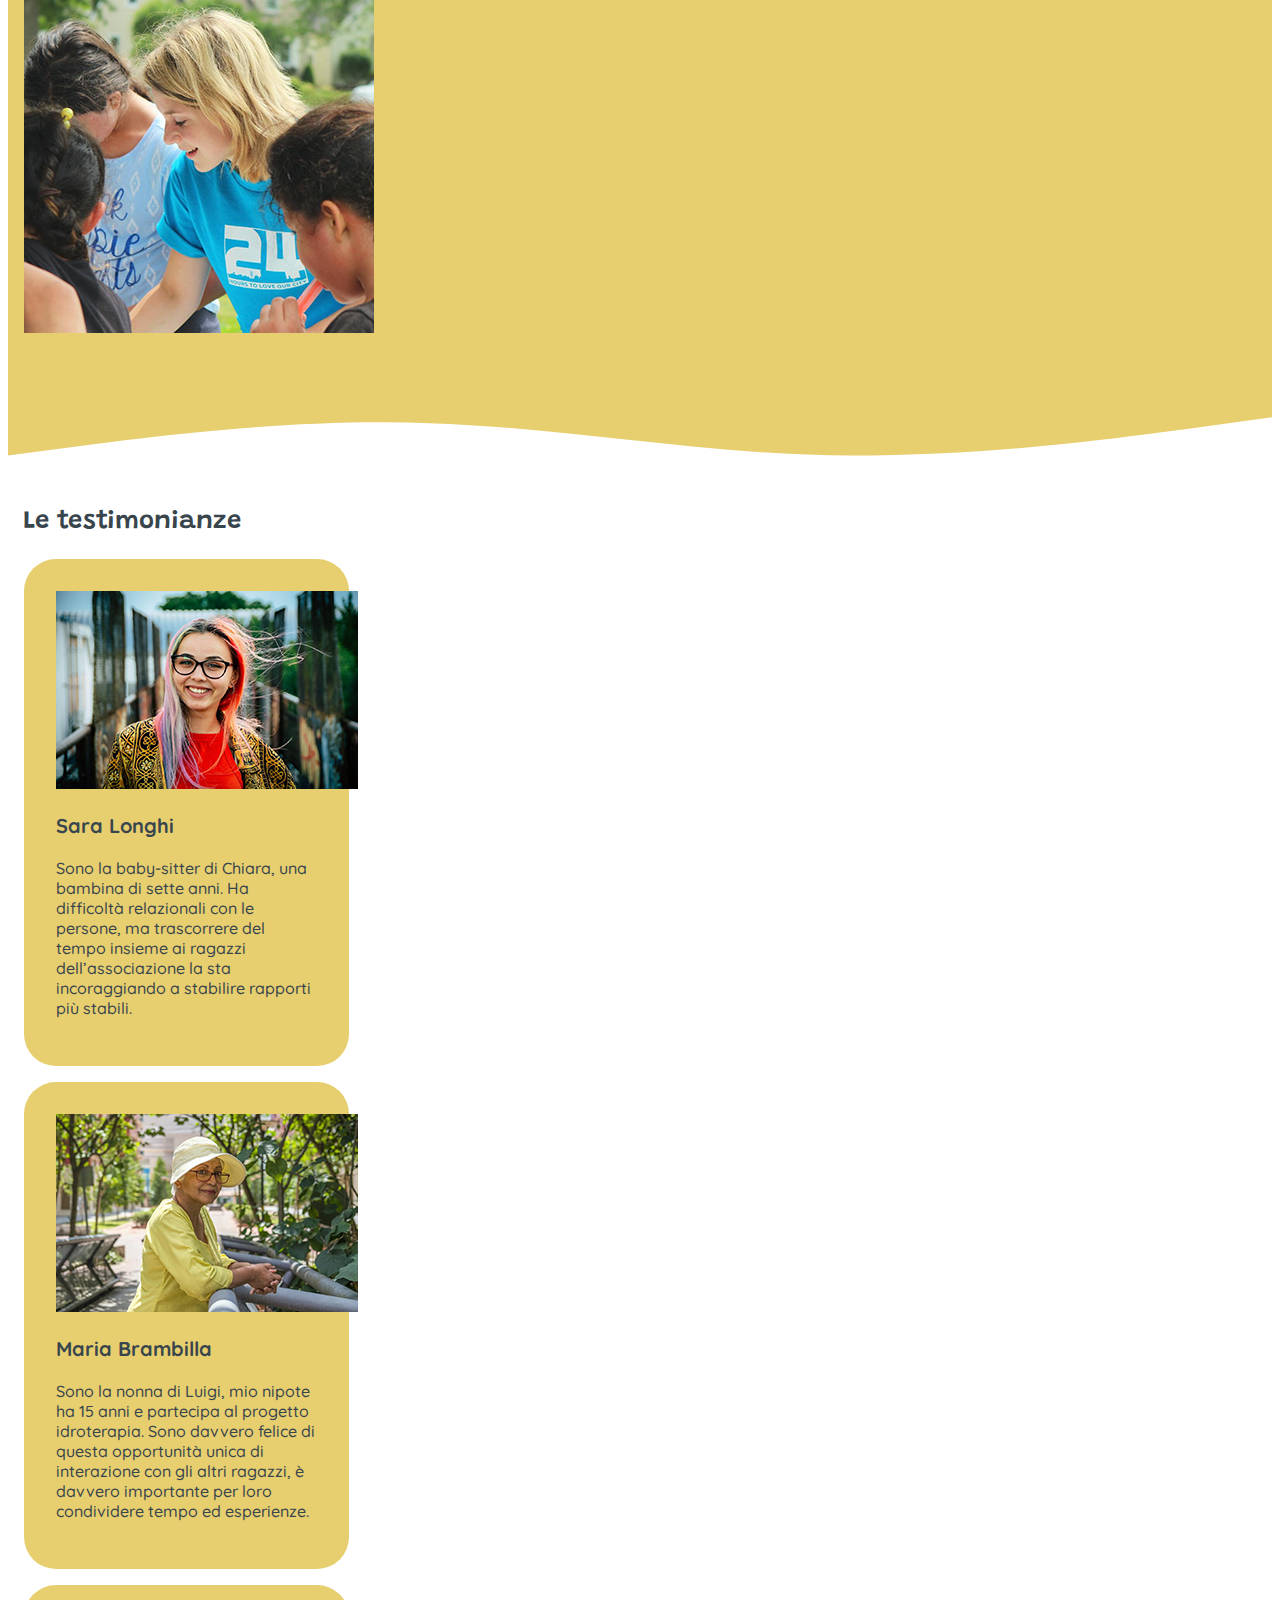
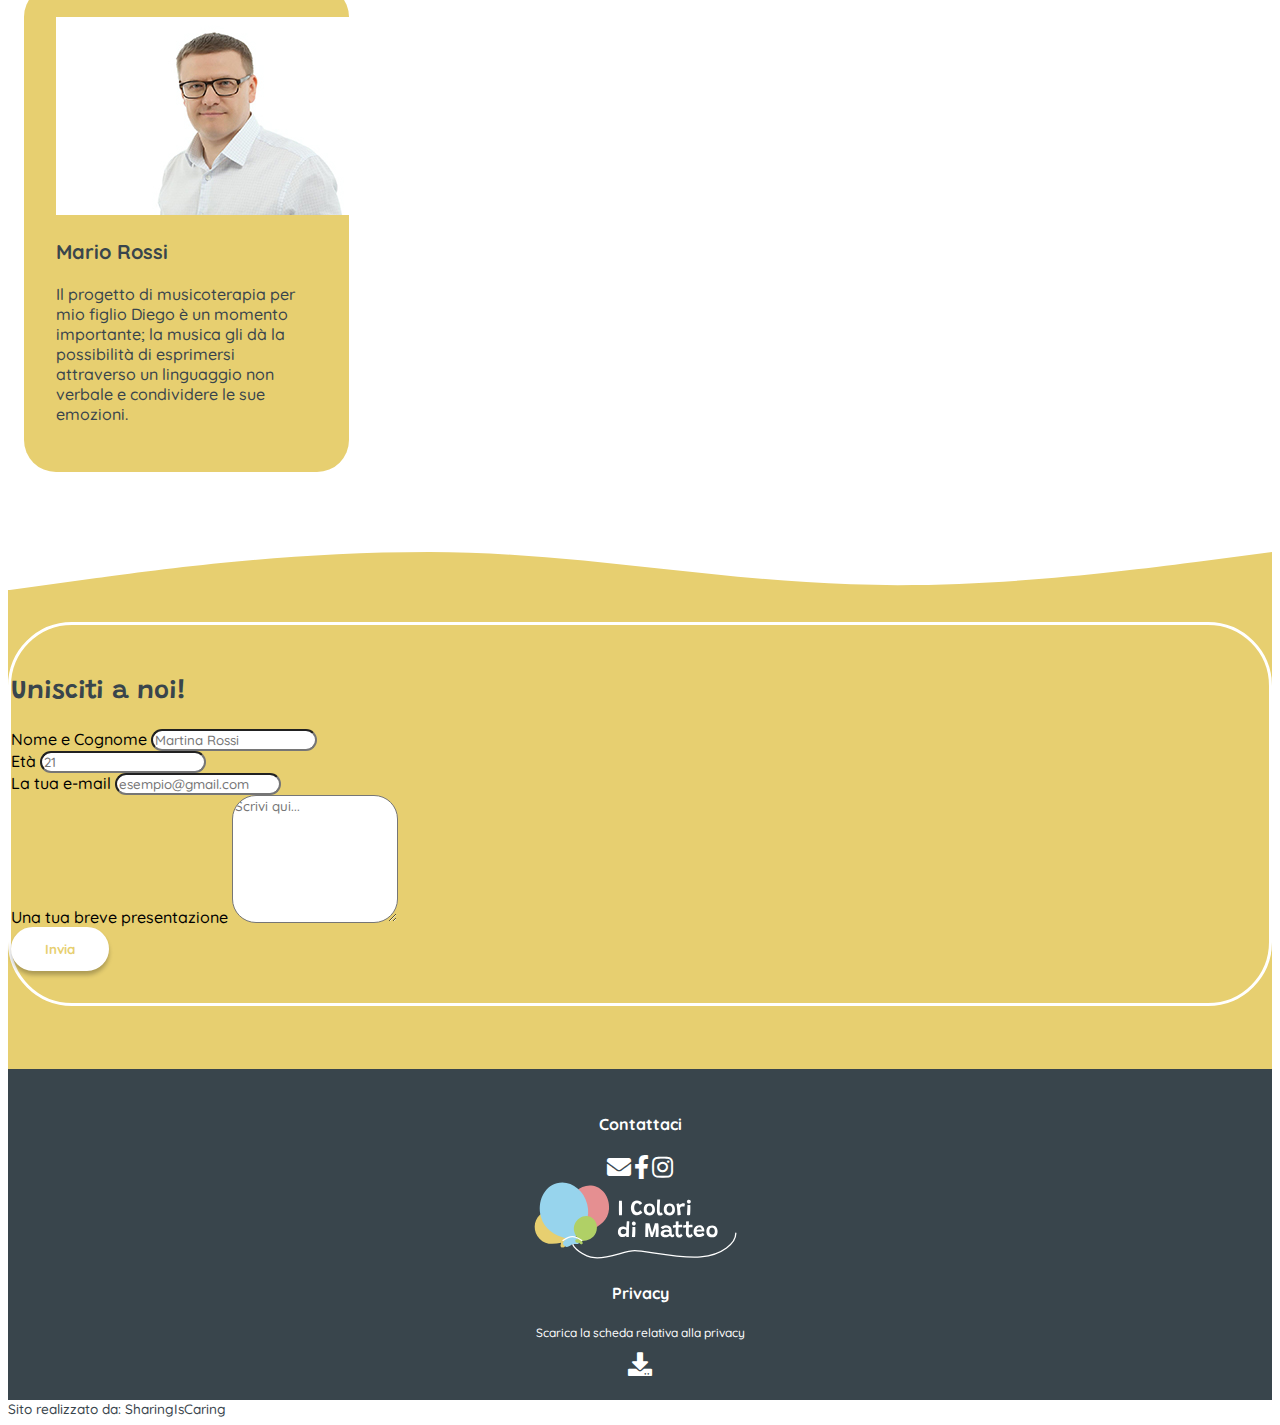
<file: pages/chi-siamo.html>
<!DOCTYPE html>
<html lang="it">

<head>
    <meta charset="UTF-8">
    <title>Chi siamo</title>

    <!-- meta tags -->
    <meta content="pagina Chi siamo del sito dell'associazione dei I colori di Matteo per la tutela dei bambini/ragazzi
    autistici e le loro famiglie. In questa pagina viene spiegata la storia dell'associazione, i volontari, le testimonianze
    e come è possibile diventare volontario dell'associazione" name="description">
    <meta content="i colori di Matteo, autismo, associazione, tutela, sostegno, bambini, storia, volontari, volontariato,
    testimonianze, diventare volontario, unirsi all'associazione" name="keyword">
    <meta content="SharingIsCaring" name="author">

    <!-- viewport control -->
    <meta name="viewport" content="width=device-width, user-scalable=yes, initial-scale=1.0">

    <!-- CDN Boostrap -->
    <link rel="stylesheet" href="https://cdn.jsdelivr.net/npm/bootstrap@4.5.3/dist/css/bootstrap.min.css"
        integrity="sha384-TX8t27EcRE3e/ihU7zmQxVncDAy5uIKz4rEkgIXeMed4M0jlfIDPvg6uqKI2xXr2" crossorigin="anonymous">

    <!-- external CSS -->
    <link href="../styles/chi-siamo.css" rel="stylesheet">

    <!-- icon library from Font Awesome-->
    <link rel="stylesheet" href="https://cdnjs.cloudflare.com/ajax/libs/font-awesome/5.13.0/css/all.min.css">

    <!-- favicon -->
    <link rel='icon' href='../images/logo/favicon.ico' type='image/x-icon' />

</head>


<body>

    <!-- HEADER with 2 section:
- the first one with logo + call to action to "donate now"
- the second one with the menu items -->
    <header class="smart-scroll sticky-top">

        <!-- first section with logo + call to action to "donate now" -->
        <div class="navbar navbar-light">
            <div class="d-flex justify-content-between container-lg">

                <!-- insertion of the logo -->
                <a class="navbar-brand" href="../index.html">

                    <!-- logo for mobile -->
                    <img class="d-block d-md-none logo-img" src="../images/logo/logo.svg"
                        alt="logo dell'associazione I colori di Matteo, composto dalla scritta e da alcuni palloncini colorati" />

                    <!-- logo for tablet and desktop -->
                    <img id="cdm-logo-desktop" class="d-none d-md-block logo-img" src="../images/logo/logo-long.svg"
                        alt="logo dell'associazione I colori di Matteo, composto dalla scritta e da alcuni palloncini colorati" />
                </a>

                <!-- donation button visible only on tablet and desktop version of the site-->
                <a id="cdm-donation-btn" class="d-none d-md-block cdm-btn cdm-btn-normal" href="come-sostenerci.html">
                    Dona ora
                </a>

                <!-- hamburger menu that appears only on the mobile version of the site -->
                <button class="navbar-toggler d-md-none" type="button" data-toggle="collapse"
                    data-target="#navbarSupportedContent" aria-controls="navbarSupportedContent" aria-expanded="false"
                    aria-label="Toggle navigation">

                    <!-- hamburger icon -->
                    <span id="ham-icon" class="navbar-toggler-icon"></span>

                    <!-- X icon to close the menu -->
                    <span id="ham-closed-icon" class="d-none"> <i class="fas fa-times fa-2x"></i> </span>

                </button>
            </div>
        </div>

        <!-- second section with the menu items -->
        <nav class="cdm-navbar-grey navbar navbar-expand-md navbar-light">
            <div class="collapse navbar-collapse" id="navbarSupportedContent">
                <div class="container-lg">

                    <ul id="cdm-ul" class="navbar-nav mr-auto">
                        <li class="nav-item ">
                            <a class="nav-link" href="../index.html">Home</a>
                        </li>
                        <li class="nav-item">
                            <a class="nav-link" href="autismo.html">L'autismo </a>
                        </li>
                        <li class=" nav-item">
                            <a class="active nav-link" href="chi-siamo.html">Chi siamo <span
                                    class="sr-only">(current)</span></a>
                        </li>

                        <li class="nav-item">
                            <a class="nav-link" href="cosa-facciamo.html">Cosa facciamo</a>
                        </li>

                        <li class="nav-item">
                            <a class="nav-link" href="contattaci.html">Contattaci</a>
                        </li>

                        <li class="nav-item">
                            <a class="nav-link" href="come-sostenerci.html">Come sostenerci</a>
                        </li>
                    </ul>

                </div>
            </div>
        </nav>

    </header>

    <main>

        <!-- main title of the page -->
        <h1 class="cdm-title-1">
            Chi siamo
        </h1>

        <!-- section 1 - LA NOSTRA STORIA  -->
        <section class="container-md cdm-section">
            <!--section title -->
            <h2 class="cdm-title-2">
                La nostra storia
            </h2>

            <!--section text -->
            <div class="row d-flex align-items-center">
                <div class="col-12">
                    <p class="cdm-paragraph">
                        L’associazione di promozione sociale “I Colori di Matteo” nasce a Roma il 9 maggio 2019 grazie a
                        Sara Fioramanti, mamma di Matteo affetto da autismo dall’età di tre anni.
                    <p class="cdm-paragraph">
                        Grazie alla sua esperienza oggi ci impegnamo in prima persona per dare voce a tutti i ragazzi e
                        a tutte le famiglie che vivono il problema dell’autismo offrendo loro un sostegno umano e
                        strumenti educativi.
                    </p>
                </div>

            </div>
        </section>

        <!-- section 2 - I VOLONTARI  -->
        <!-- Initial part of the wave -->
        <svg class="wave" xmlns="http://www.w3.org/2000/svg" viewBox="0 0 1920 60">
            <path
                d="M0 58L134.667 39.5455C139.437 38.9216 144.338 38.278 149.368 37.6176C261.025 22.9566 435.862 0 640 0C756.296 0 872.592 12.5354 988.889 25.071L988.893 25.0714C1085.93 35.5309 1182.96 45.9904 1280 49.1682C1483.49 56.335 1686.97 30.2814 1797.89 16.0783L1797.92 16.075L1801.32 15.6393C1805.46 15.1091 1809.46 14.5967 1813.33 14.1045L1920 0V58V60H0V58Z">
            </path>
        </svg>

        <!-- The colorful section inside the wave -->

        <div class="wave-section">
            <section>
                <div class="pb-1 cdm-section container-md ">
                    <!--section title -->
                    <h2 class="cdm-title-2">
                        I volontari
                    </h2>

                    <!-- section content with text and images-->
                    <div class="row">
                        <div class="col-12">
                            <p class="cdm-paragraph">
                                Coinvolgiamo molti volontari che promuovono, in sinergia con le istituzioni pubbliche
                                locali, eventi di sensibilizzazione e progetti educativi per favorire l’inclusione
                                sociale di tutti i ragazzi autistici dell’associazione.
                            <p class="cdm-paragraph">
                                Non esisteremmo senza il loro immenso aiuto!
                            </p>
                        </div>
                    </div>
                </div>

                <!-- section carousel -->
                <div class="pt-1 cdm-carousel-section cdm-section container-md">

                    <div class="cdm-slick-carousel cdm-car">

                        <div class="cdm-slick-carousel-item ">

                            <!-- image -->
                            <!-- added classes to the div in order to maintain the 1 to 1 aspect ratio of the photo  -->
                            <div class=" embed-responsive cdm-img embed-responsive-1by1">
                                <img class="embed-responsive-item" src="../images/volunteers/first-volunteers.jpg"
                                    alt="Gruppo di ragazzi volontari">
                            </div>

                        </div>

                        <div class="cdm-slick-carousel-item ">

                            <!-- image -->
                            <!-- added classes to the div in order to maintain the 1 to 1 aspect ratio of the photo  -->
                            <div class="embed-responsive cdm-img embed-responsive-1by1">
                                <img class="embed-responsive-item" src="../images/volunteers/second-volunteers.jpg"
                                    alt="Una persona porge la mano all'altra">
                            </div>

                        </div>

                        <div class="cdm-slick-carousel-item ">

                            <!-- image -->
                            <!-- added classes to the div in order to maintain the 1 to 1 aspect ratio of the photo  -->
                            <div class="embed-responsive cdm-img embed-responsive-1by1">
                                <img class="embed-responsive-item" src="../images/volunteers/third-volunteers.jpg"
                                    alt="Una ragazza volontaria aiuta dei bambini">
                            </div>

                        </div>
                    </div>
                </div>
            </section>
        </div>

        <!-- Final part of the wave -->
        <svg class="wave" xmlns="http://www.w3.org/2000/svg" viewBox="0 0 1920 60">
            <path
                d="M1920 2L1785.33 20.4545C1780.56 21.0784 1775.66 21.722 1770.63 22.3824C1658.97 37.0434 1484.14 60 1280 60C1163.7 60 1047.41 47.4646 931.111 34.929L931.107 34.9286C834.072 24.4691 737.036 14.0096 640 10.8318C436.509 3.66503 233.032 29.7186 122.106 43.9217L122.08 43.925L118.677 44.3607C114.537 44.8909 110.536 45.4033 106.667 45.8955L0 60V2V0H1920V2Z">
            </path>
        </svg>


        <!--section 3 - TESTIMONIANZE -->
        <section class="cdm-carousel-section container-lg cdm-section">
            <!-- section title -->
            <h2 class="cdm-title-2">
                Le testimonianze
            </h2>

            <!-- section carousel -->
            <div id="carousel-stories" class="cdm-slick-carousel cdm-car-reviews">

                <!-- Sara Longhi card -->
                <div class="cdm-slick-carousel-item">

                    <!-- image -->
                    <!-- added classes to the div in order to maintain the 4 to 3 aspect ratio of the photo  -->
                    <div class=" embed-responsive cdm-img embed-responsive-4by3">
                        <img class="embed-responsive-item" src="../images/reviews/Sara-Longhi.jpg"
                            alt="Ragazza sorridente con gli occhiali e i capelli colorati">
                    </div>

                    <!-- card title -->
                    <h3 class="cdm-title-3 m-3 text-center">
                        Sara Longhi
                    </h3>

                    <!-- card text -->
                    <p class="cdm-paragraph text-center">
                        Sono la baby-sitter di Chiara, una bambina di sette anni. Ha difficoltà relazionali con le
                        persone, ma trascorrere del tempo insieme ai ragazzi dell’associazione la sta incoraggiando a
                        stabilire rapporti più stabili.
                    </p>
                </div>

                <!-- Maria Brambilla card -->
                <div class="cdm-slick-carousel-item">

                    <!-- image -->
                    <!-- added classes to the div in order to maintain the 4 to 3 aspect ratio of the photo  -->
                    <div class="embed-responsive cdm-img embed-responsive-4by3">
                        <img class="embed-responsive-item" src="../images/reviews/Maria-Brambilla.jpg"
                            alt="Anziana con un vistoso cappello e vestita di giallo, appoggiata a una staccionata">
                    </div>

                    <!-- card title -->
                    <h3 class="cdm-title-3 m-3 text-center">
                        Maria Brambilla
                    </h3>

                    <!-- card text -->
                    <p class="cdm-paragraph text-center">
                        Sono la nonna di Luigi, mio nipote ha 15 anni e partecipa al progetto idroterapia. Sono davvero
                        felice di questa opportunità unica di interazione con gli altri ragazzi, è davvero importante
                        per loro condividere tempo ed esperienze.
                    </p>

                </div>

                <!-- Mario Rossi card -->
                <div class="cdm-slick-carousel-item">

                    <!-- image -->
                    <!-- added classes to the div in order to maintain the 4 to 3 aspect ratio of the photo  -->
                    <div class="embed-responsive cdm-img embed-responsive-4by3">
                        <img class="embed-responsive-item" src="../images/reviews/Mario-Rossi.jpg"
                            alt="Signore di mezza età con gli occhiali e una camicia bianca">
                    </div>

                    <!-- card title -->
                    <h3 class="cdm-title-3 m-3 text-center">
                        Mario Rossi
                    </h3>

                    <!-- card text -->
                    <p class="cdm-paragraph text-center">
                        Il progetto di musicoterapia per mio figlio Diego è un momento importante; la musica gli dà la
                        possibilità di esprimersi attraverso un linguaggio non verbale e condividere le sue emozioni.
                    </p>
                </div>
            </div>

        </section>

        <!-- section 4 - FORM -->
        <!-- Initial part of the wave -->
        <svg class="wave" xmlns="http://www.w3.org/2000/svg" viewBox="0 0 1920 60">
            <path
                d="M0 58L134.667 39.5455C139.437 38.9216 144.338 38.278 149.368 37.6176C261.025 22.9566 435.862 0 640 0C756.296 0 872.592 12.5354 988.889 25.071L988.893 25.0714C1085.93 35.5309 1182.96 45.9904 1280 49.1682C1483.49 56.335 1686.97 30.2814 1797.89 16.0783L1797.92 16.075L1801.32 15.6393C1805.46 15.1091 1809.46 14.5967 1813.33 14.1045L1920 0V58V60H0V58Z">
            </path>
        </svg>

        <!-- The colorful section inside the wave -->

        <div class="wave-section">
            <div class="wave-section">
                <section class="container-md cdm-section">

                    <div class="cdm-form row">

                        <!-- section title -->
                        <h2 class="text-center cdm-title-2 col">
                            Unisciti a noi!
                        </h2>

                        <!-- form fields -->
                        <form class=" offset-md-1 col-md-10">

                            <div class="row">
                                <div class="col-lg-5 col-md-9 form-group">
                                    <label>Nome e Cognome</label>
                                    <input type="text" class="form-control font-italic" id="inputNameChiSiamo"
                                        placeholder="Martina Rossi">
                                </div>

                                <div class="col-lg-2 col-md-3 col-5 form-group">
                                    <label>Età</label>
                                    <input type="number" class="form-control font-italic" placeholder="21">
                                </div>

                                <div class="form-group col-lg-5">
                                    <label for="inputEmailChiSiamo">La tua e-mail</label>
                                    <input type="email" class="form-control font-italic" id="inputEmailChiSiamo"
                                        aria-describedby="inputEmailChiSiamo" placeholder="esempio@gmail.com">
                                </div>

                                <div class="form-group col">
                                    <label for="textMessageChiSiamo">Una tua breve presentazione</label>
                                    <textarea class="form-control font-italic" id="textMessageChiSiamo" rows="3"
                                        placeholder="Scrivi qui..."></textarea>
                                </div>

                            </div>

                            <!-- form submit button -->
                            <!-- when clicked, it calls the function to check the inputs' format -->
                            <button id="cdm-button-form-chi-siamo" type="submit"
                                class="cdm-btn-reverse cdm-btn float-lg-right mx-auto">Invia
                            </button>

                        </form>
                    </div>
                </section>
            </div>

        </div>

    </main>

    <!-- FOOTER -->
    <footer>
        <div class="container-md">
            <div class="row">

                <!-- CONTATTACI section -->
                <div class="d-flex flex-column align-items-center col-md-4 col-6">

                    <!-- section title -->
                    <h4 class="mb-3 mb-md-4 cdm-foo-title cdm-title-3">
                        Contattaci
                    </h4>

                    <!-- social icons -->
                    <div class="d-flex justify-content-around container-fluid">
                        <a href="mailto:icoloridimatteo@gmail.com" target="_blank">
                            <i class="fas fa-envelope"></i></a>

                        <a href="https://www.facebook.com/icoloridimatteo/" target="_blank">
                            <i class="fab fa-facebook-f"></i></a>

                        <a href="https://www.instagram.com/i_colori_di_matteo/" target="_blank">
                            <i class="fab fa-instagram"></i></a>
                    </div>
                </div>

                <!-- logo visible only on tablets and desktops -->
                <a href="../index.html" class="col-md-4 col-6 d-none d-md-block">
                    <img src="../images/logo/logo-white.svg"
                        alt="logo dell'associazione I colori di Matteo, composto dalla scritta e da alcuni palloncini colorati" />
                </a>

                <!-- PRIVACY section -->
                <div class="d-flex flex-column align-items-center col-md-4 col-6 ">

                    <!-- section title -->
                    <h4 class="mb-3 mb-md-1 cdm-foo-title cdm-title-3">Privacy</h4>

                    <!-- paragraph visible only on tablet and desktop -->
                    <p class="d-none d-md-block"> Scarica la scheda relativa alla privacy </p>

                    <!-- icon to download the privacy pdf -->
                    <div>
                        <a href="../pdf/privacy.pdf" target="_blank">
                            <i class="fas fa-download"></i></a>
                    </div>
                </div>

            </div>
        </div>
    </footer>

    <!-- Author -->
    <section class="container-md">
        <div class="row text-center d-flex justify-content-center p-2">
            <div class="col-12">
                <h6 id="cdm-author" class="cdm-paragraph"> Sito realizzato da: SharingIsCaring </h6>
            </div>
        </div>
    </section>

    <!-- Bootstrap -->
    <script src="https://code.jquery.com/jquery-3.5.1.slim.min.js"
        integrity="sha384-DfXdz2htPH0lsSSs5nCTpuj/zy4C+OGpamoFVy38MVBnE+IbbVYUew+OrCXaRkfj"
        crossorigin="anonymous"></script>
    <script src="https://cdn.jsdelivr.net/npm/popper.js@1.16.1/dist/umd/popper.min.js"
        integrity="sha384-9/reFTGAW83EW2RDu2S0VKaIzap3H66lZH81PoYlFhbGU+6BZp6G7niu735Sk7lN"
        crossorigin="anonymous"></script>
    <script src="https://cdn.jsdelivr.net/npm/bootstrap@4.5.3/dist/js/bootstrap.min.js"
        integrity="sha384-w1Q4orYjBQndcko6MimVbzY0tgp4pWB4lZ7lr30WKz0vr/aWKhXdBNmNb5D92v7s"
        crossorigin="anonymous"></script>

    <!-- Slick library -->
    <script src="../scripts/slick.min.js"></script>

    <!-- JS script -->
    <script src="../scripts/script.js"></script>


</body>

</html>
</file>
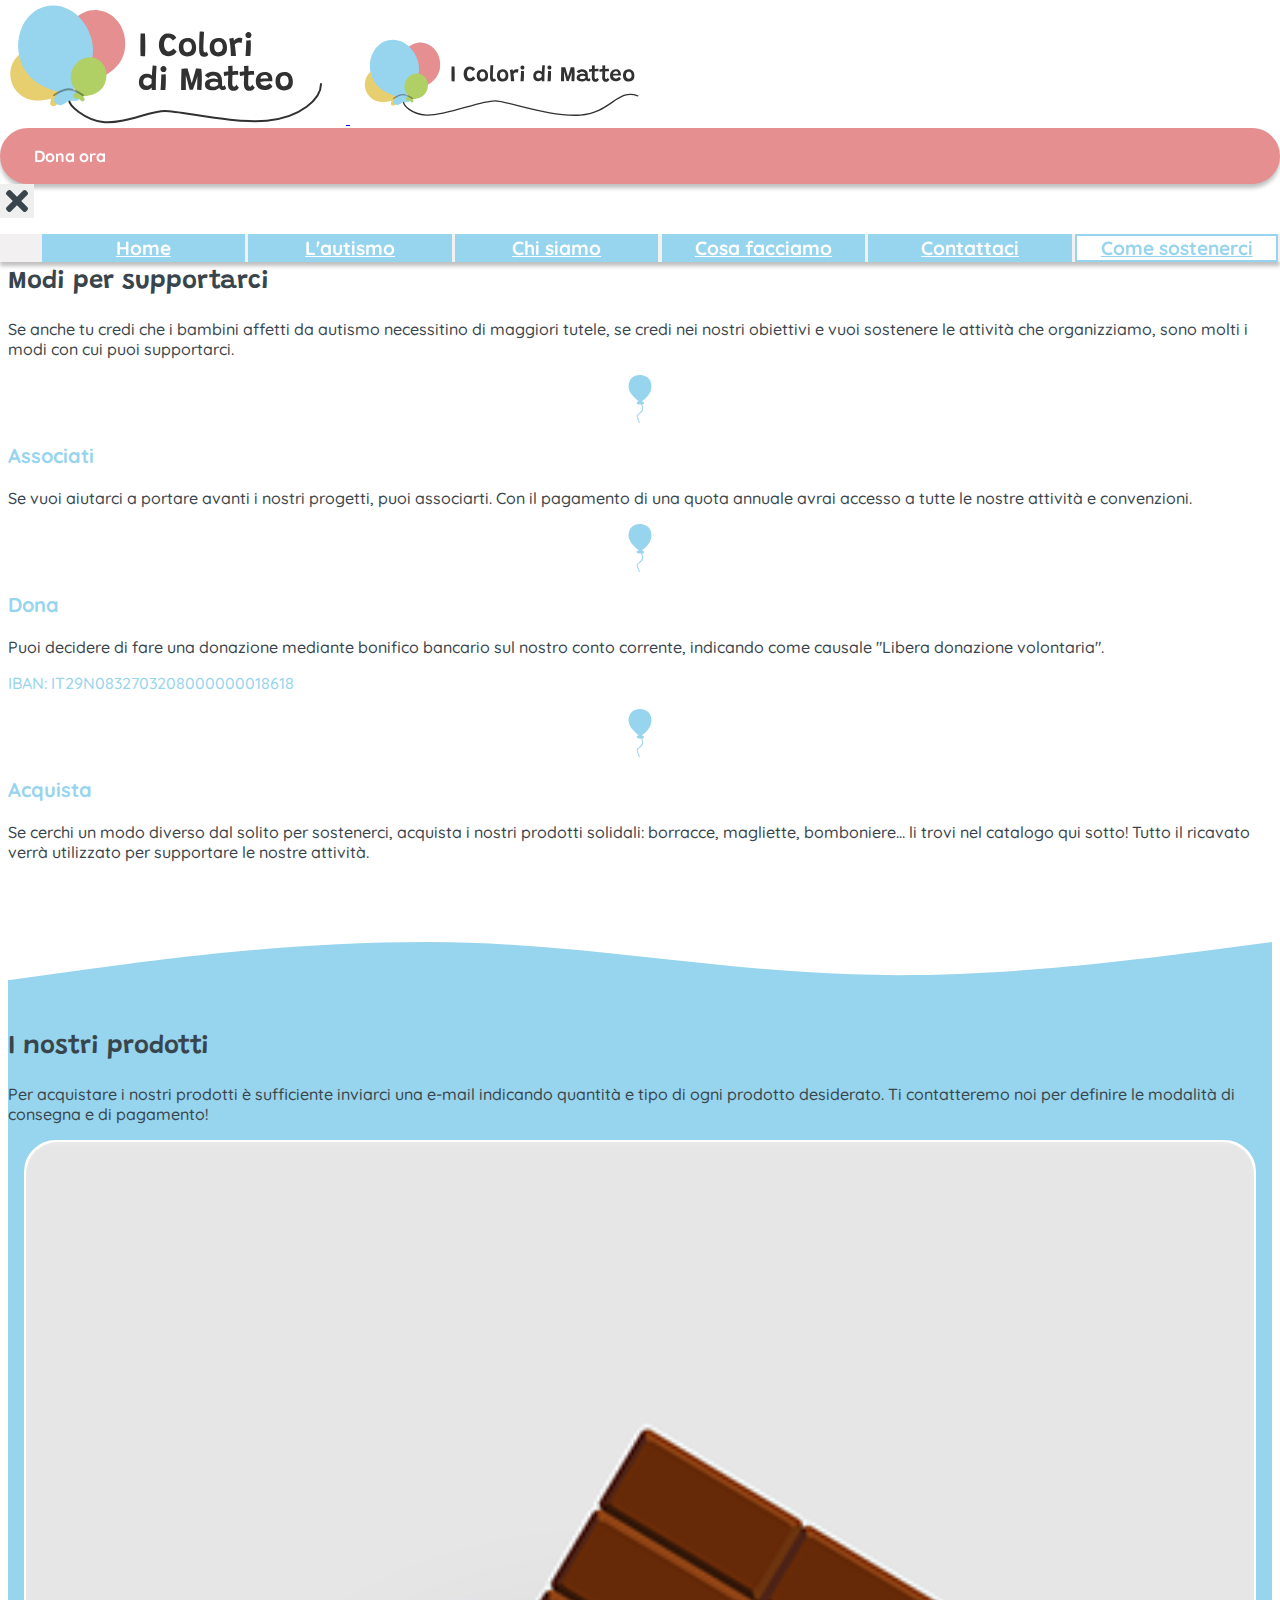
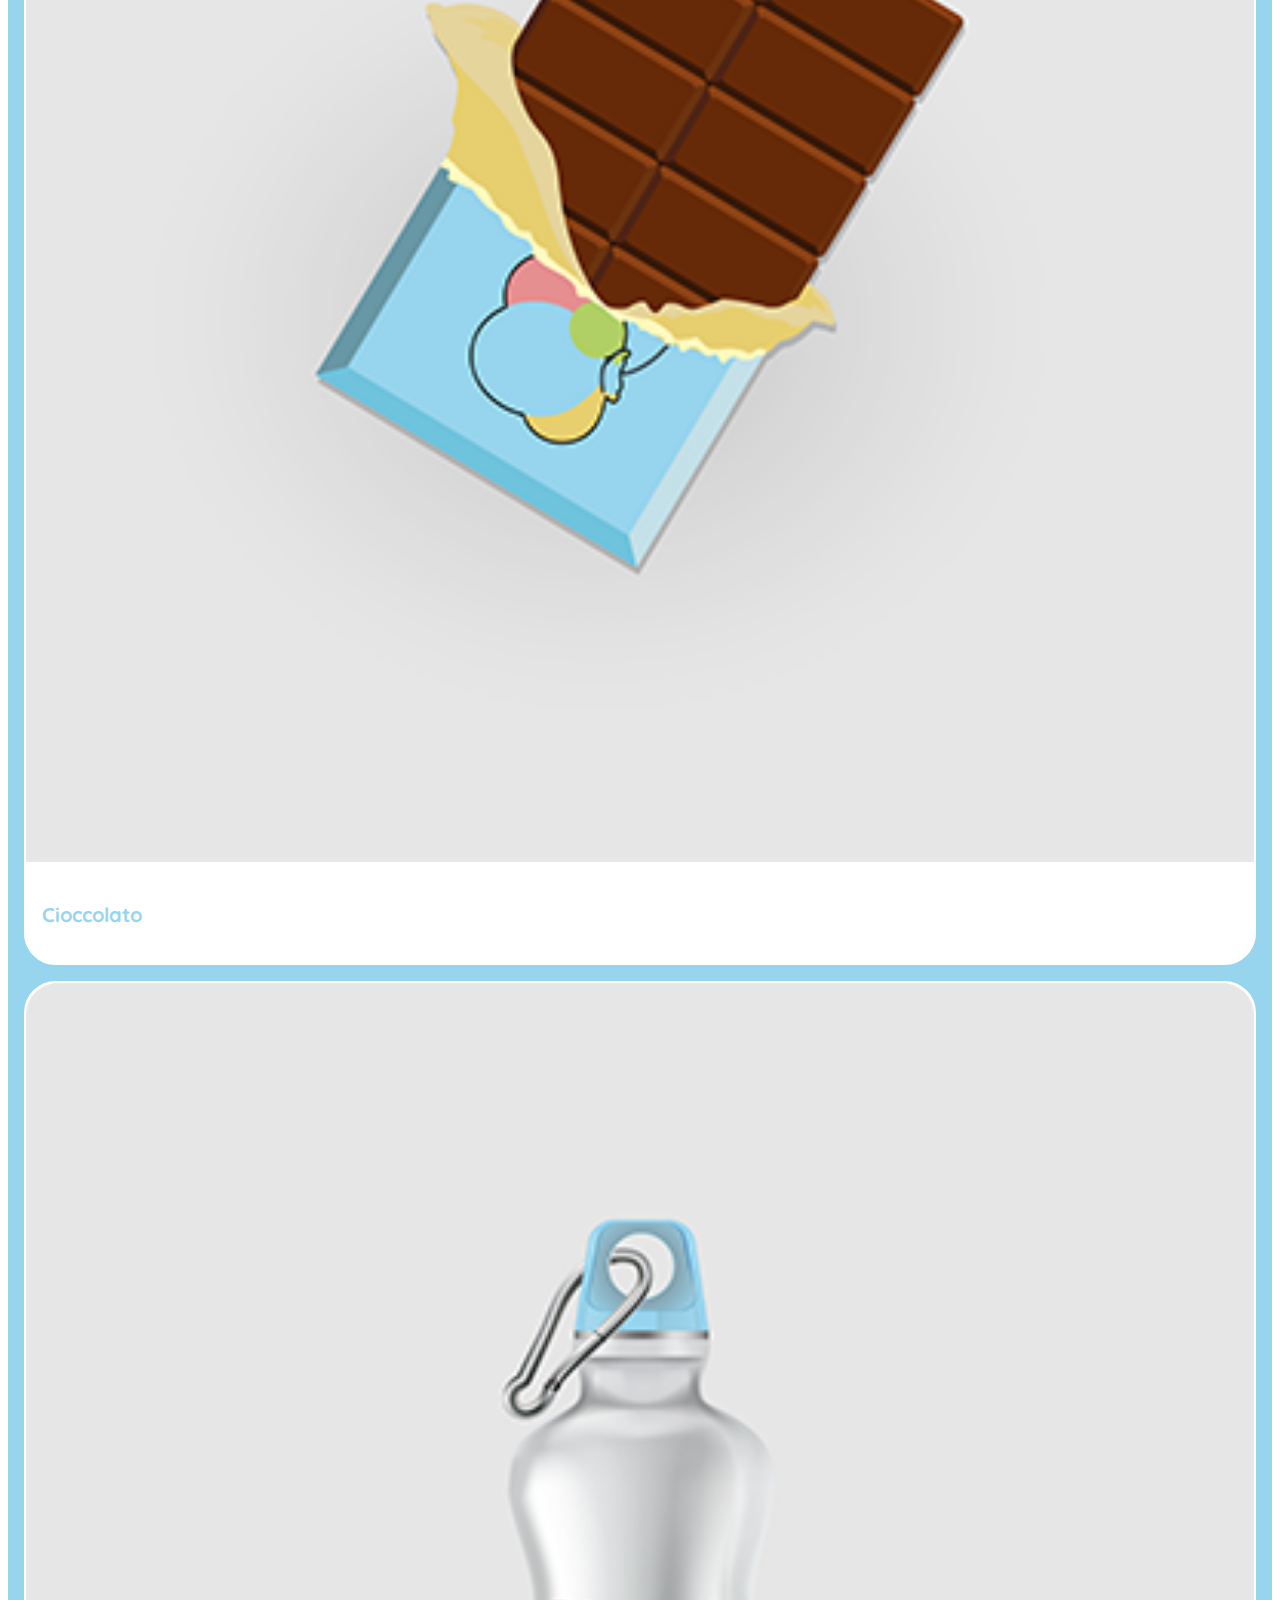
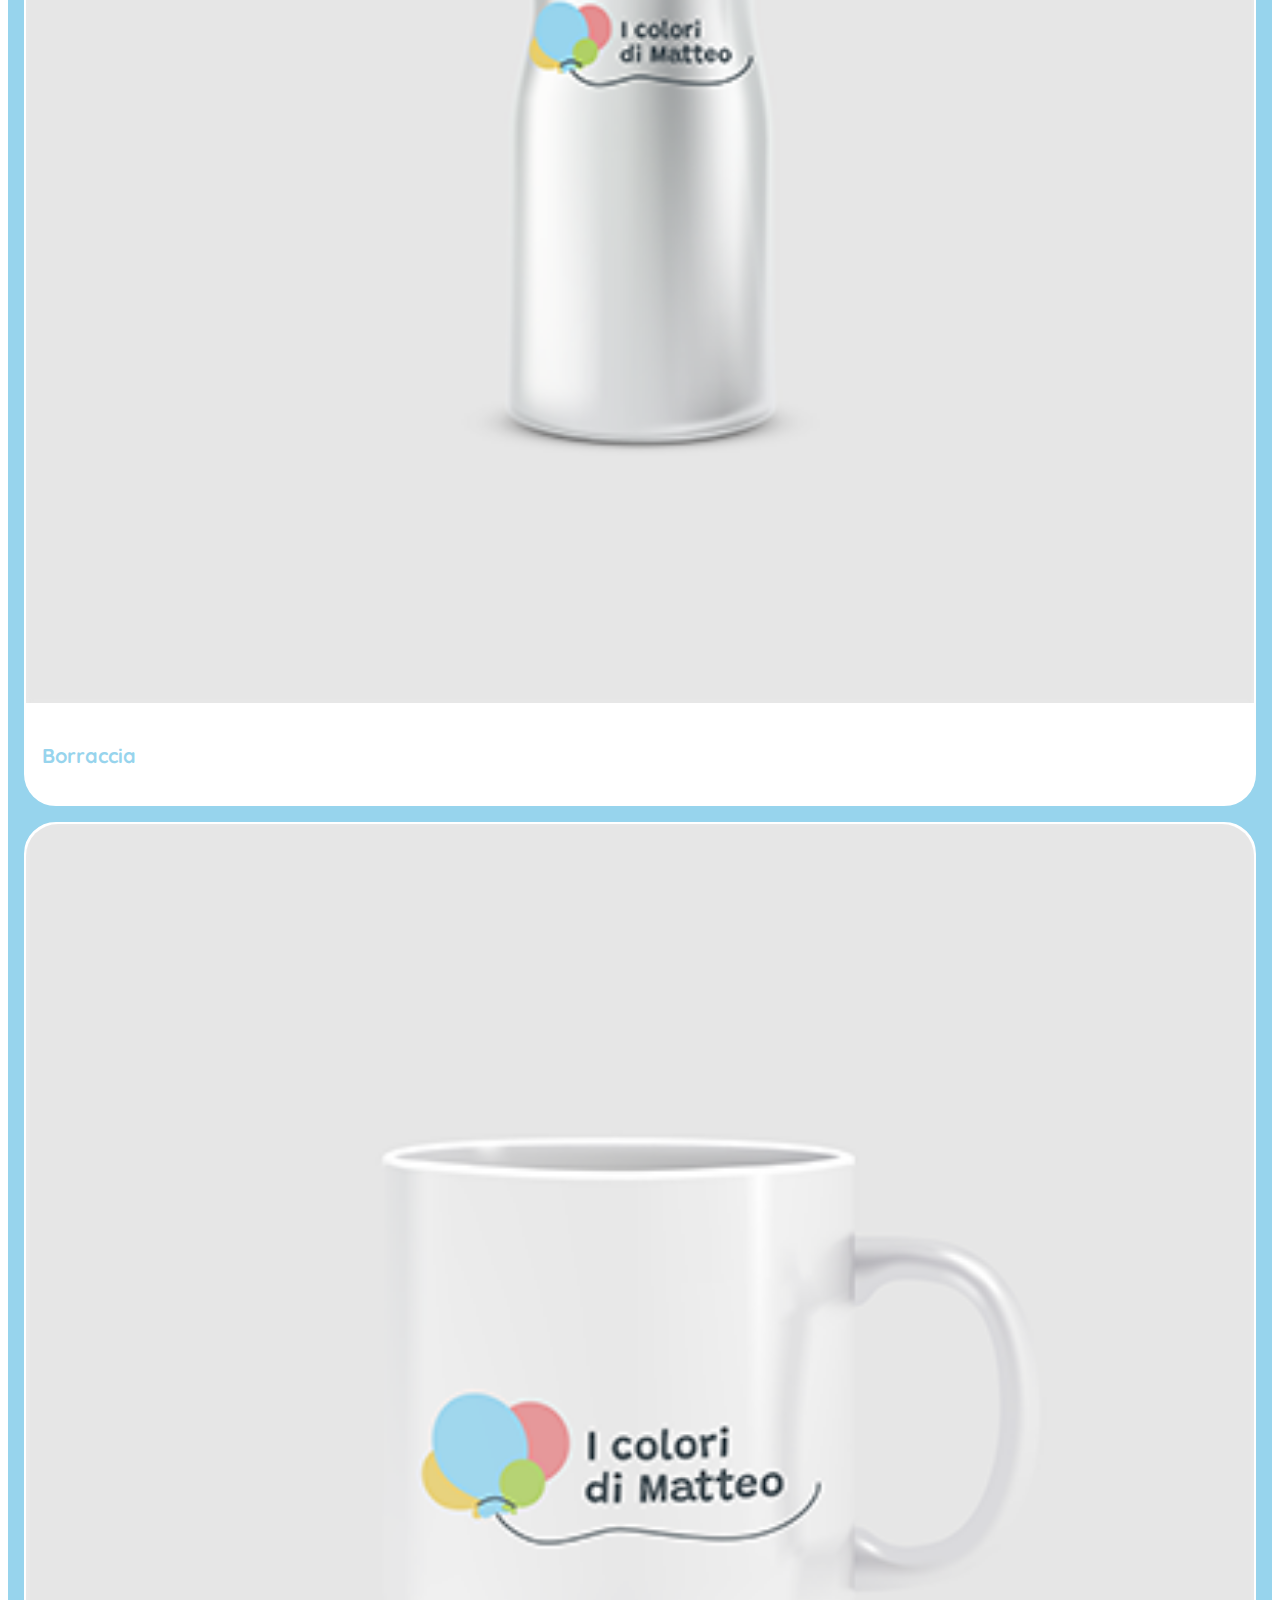
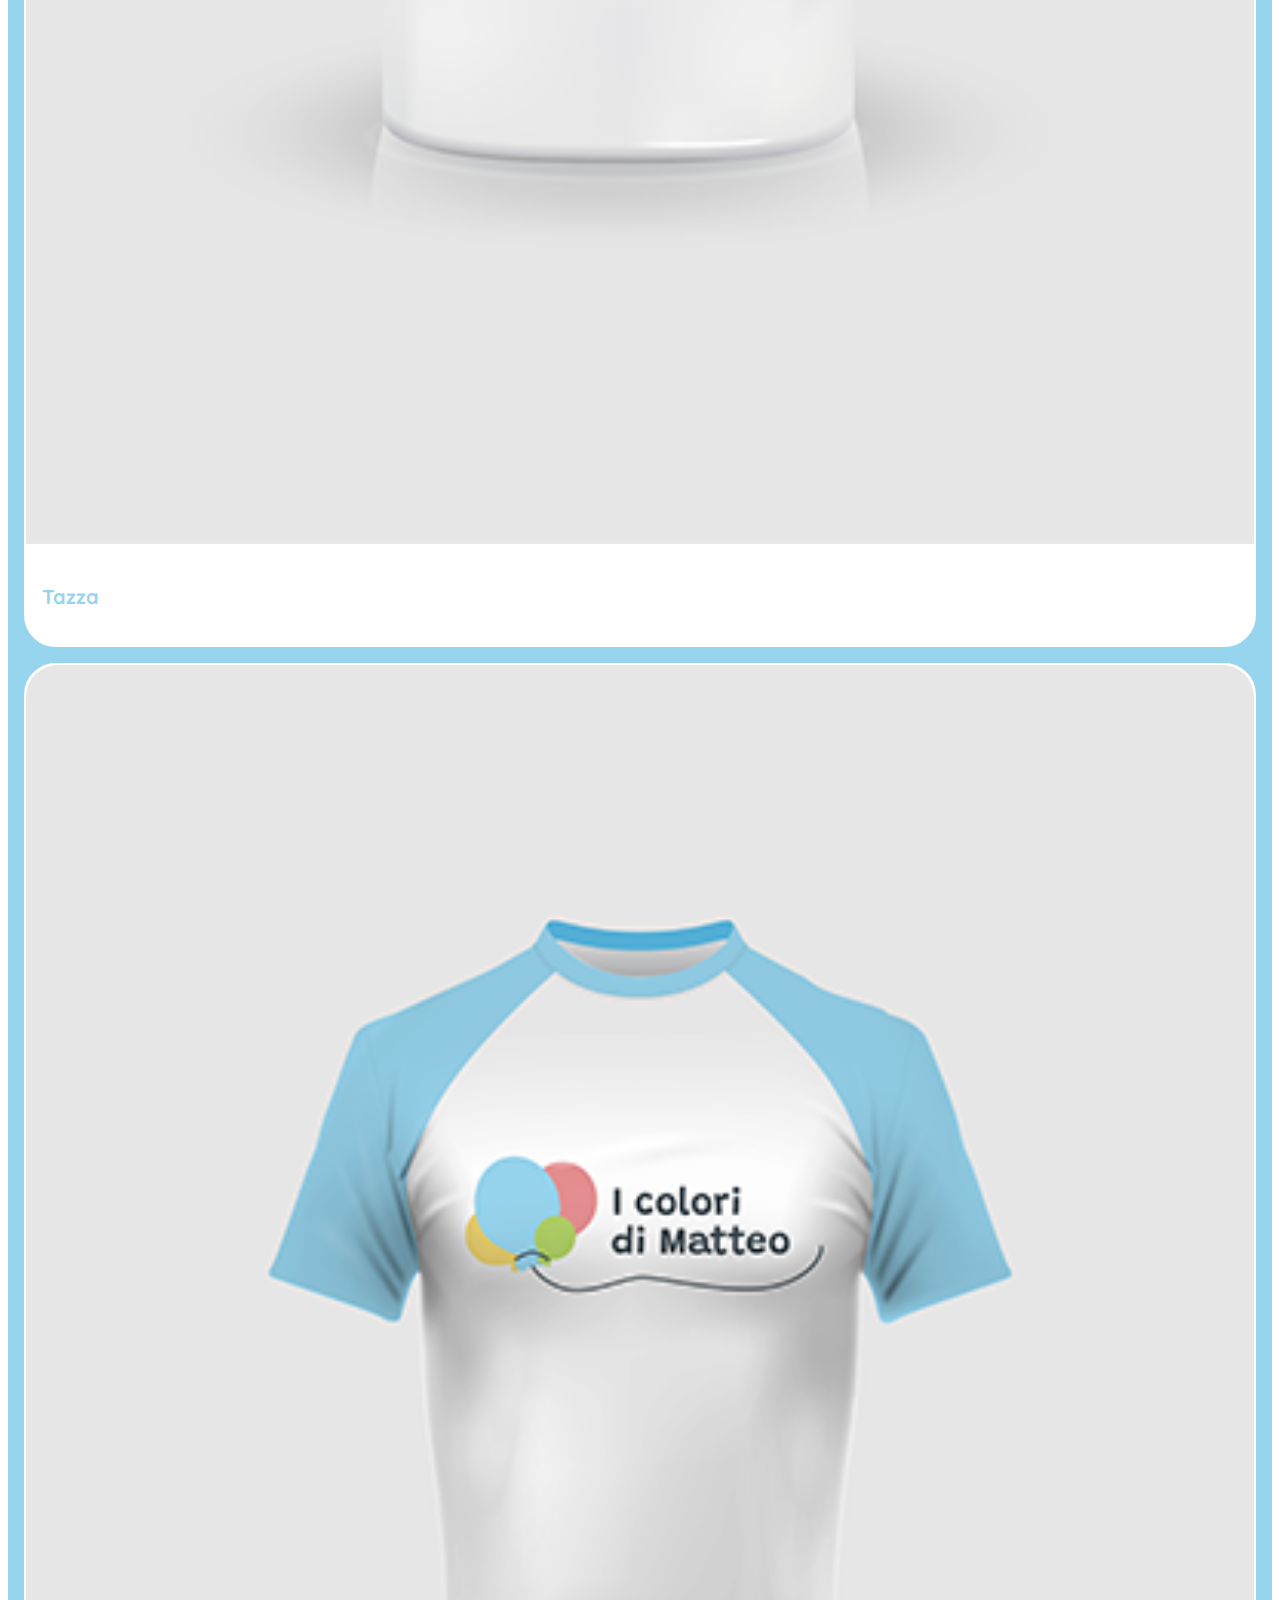
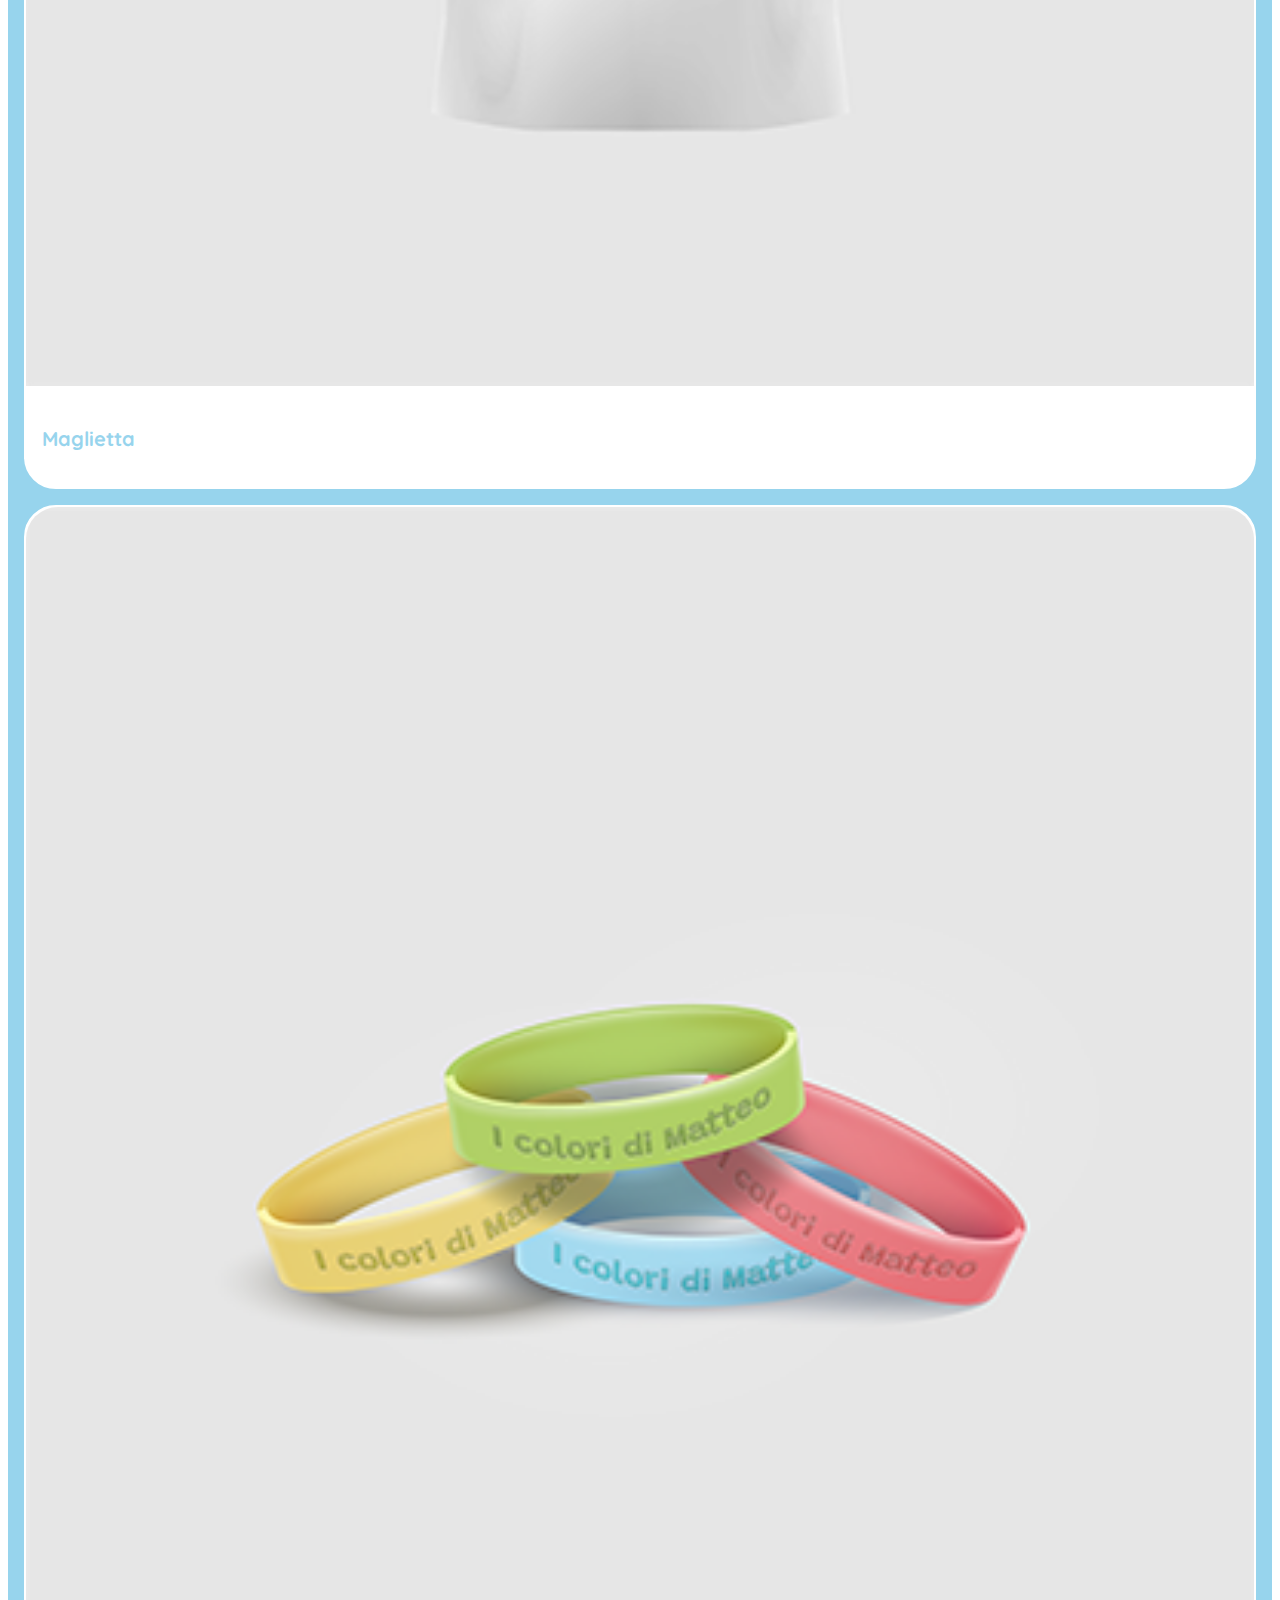
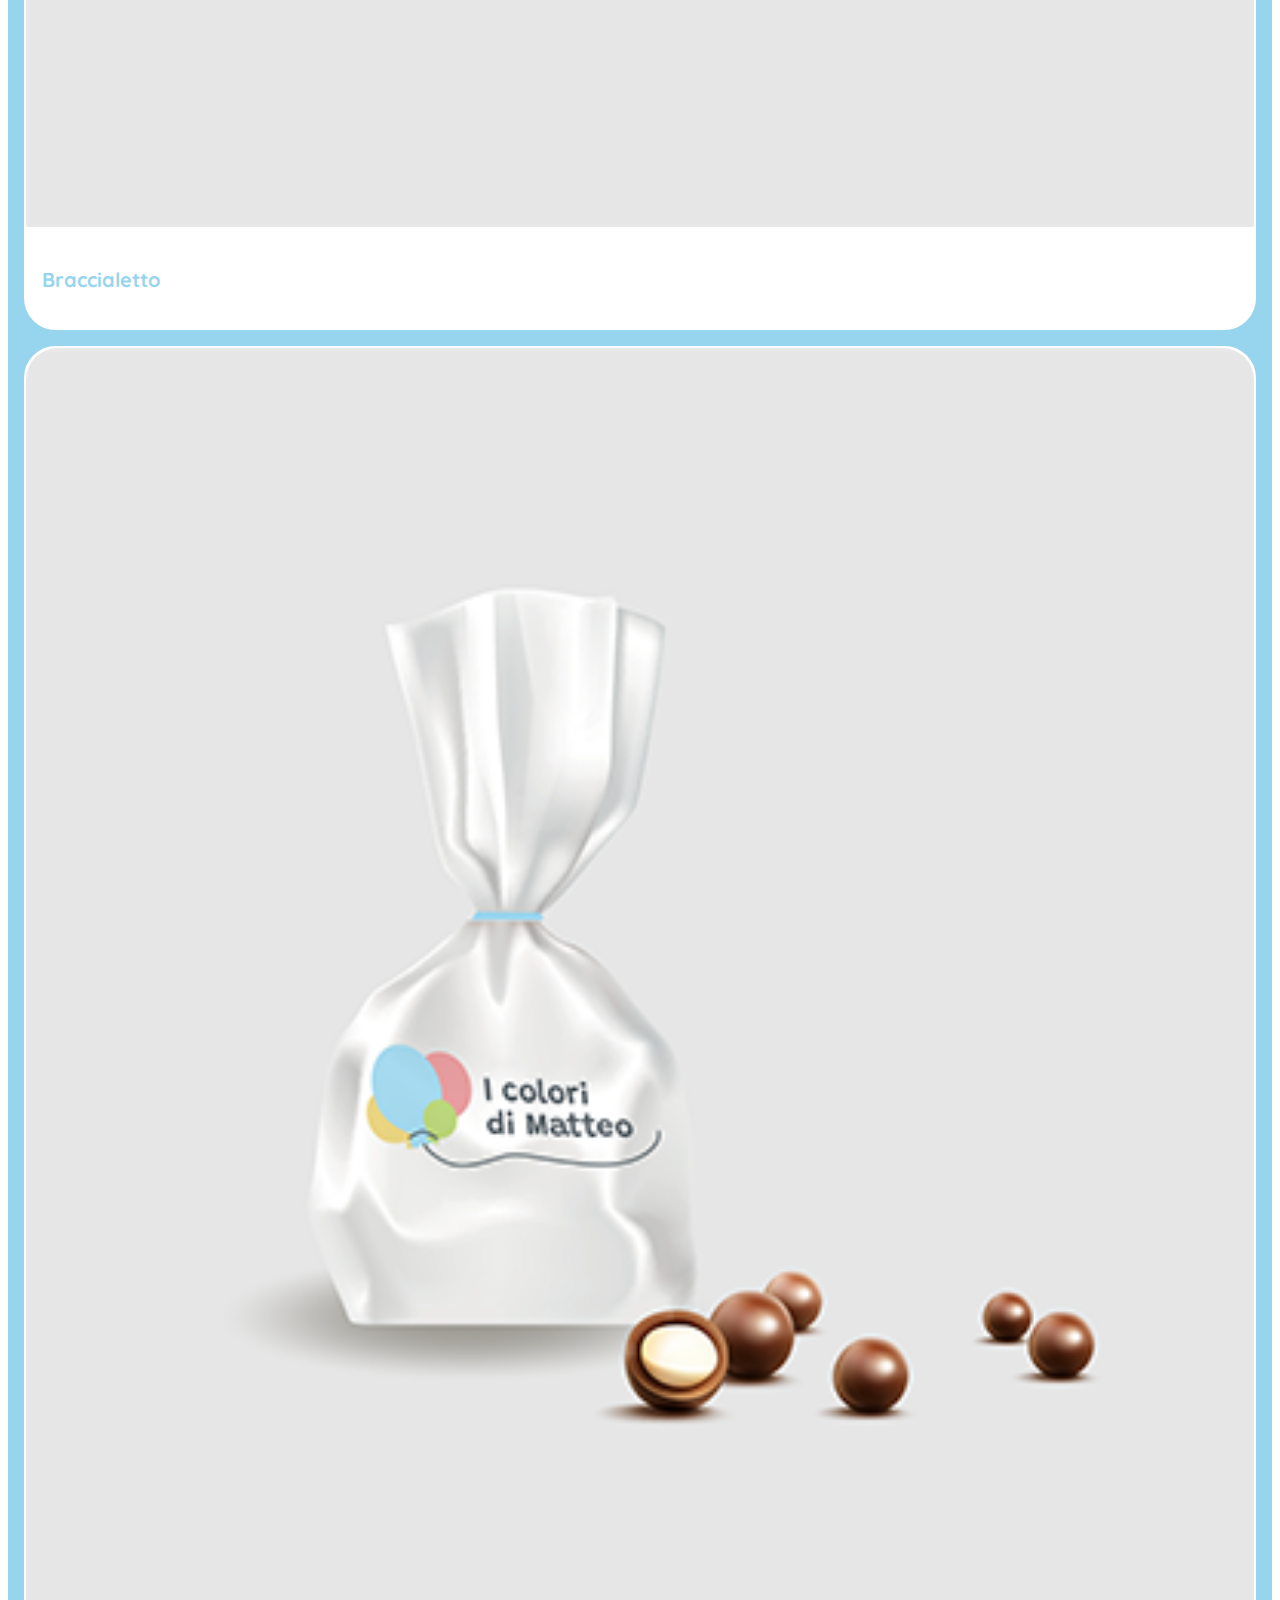
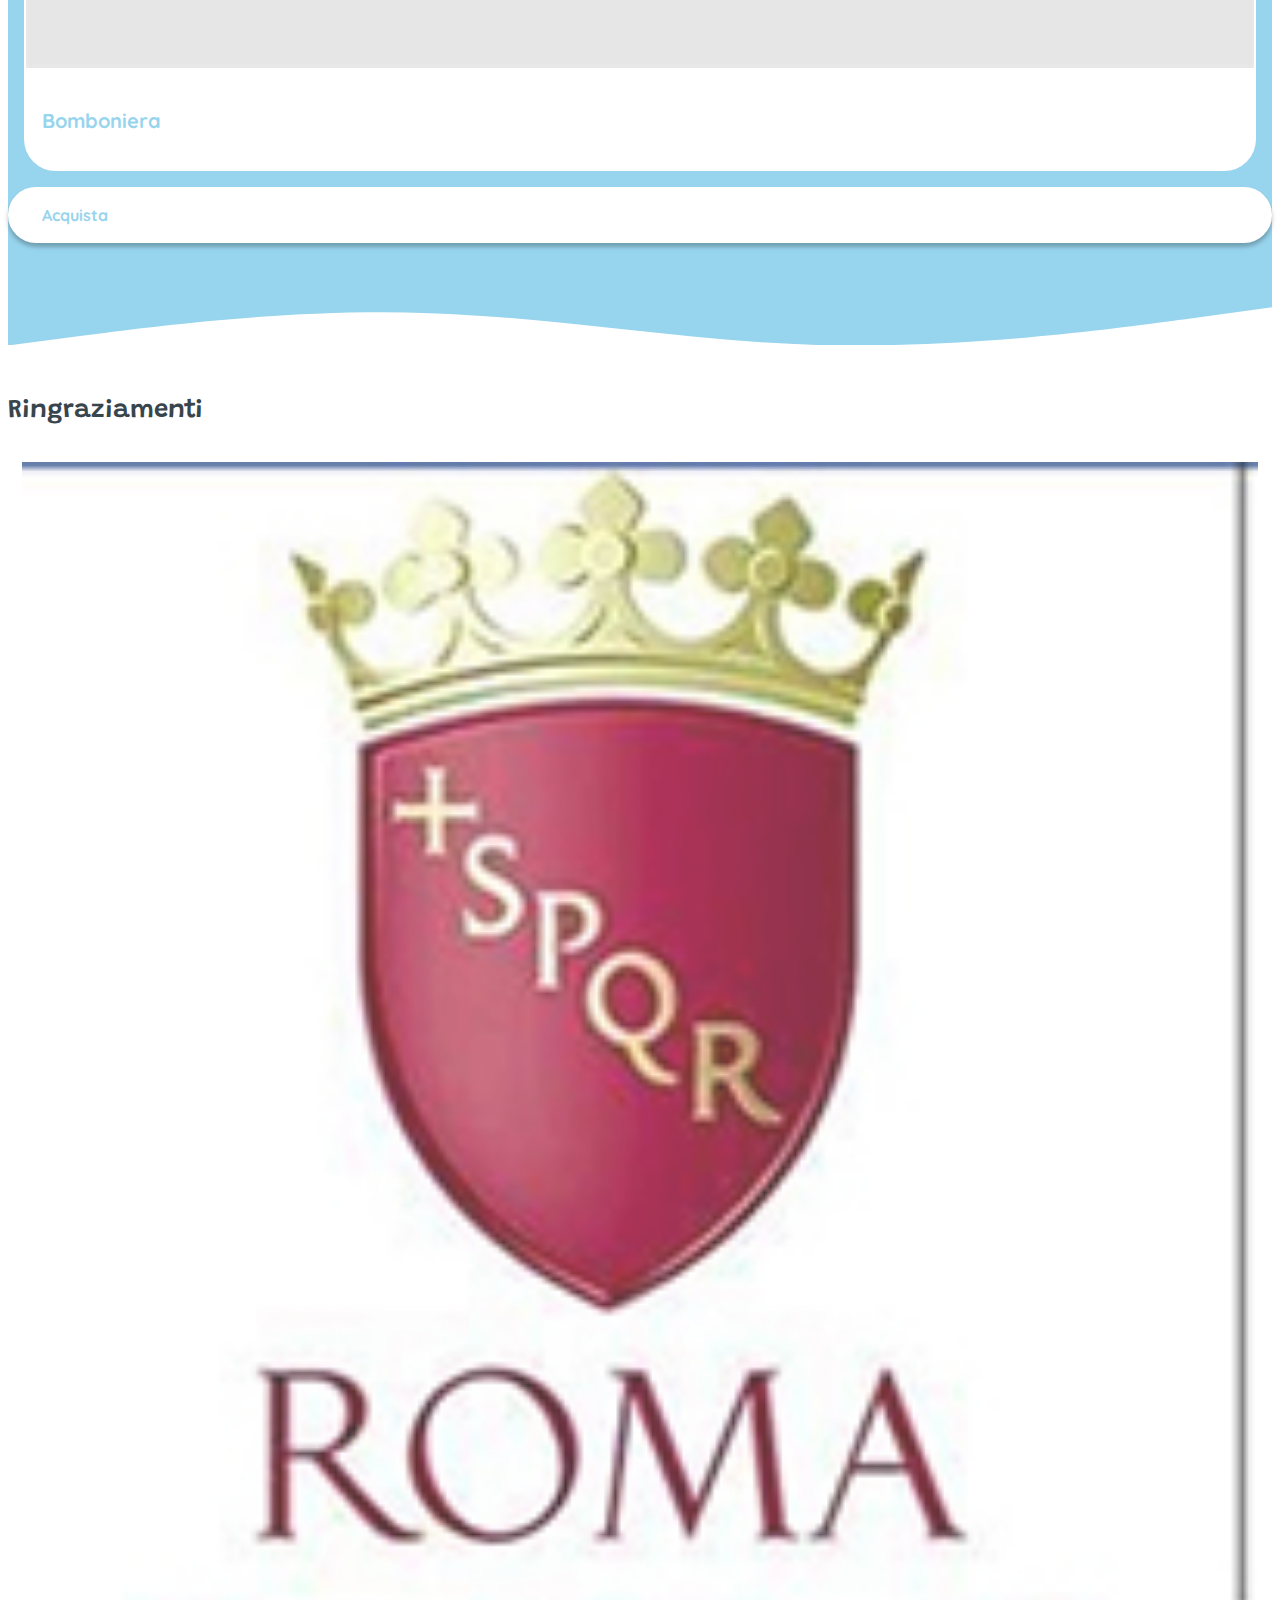
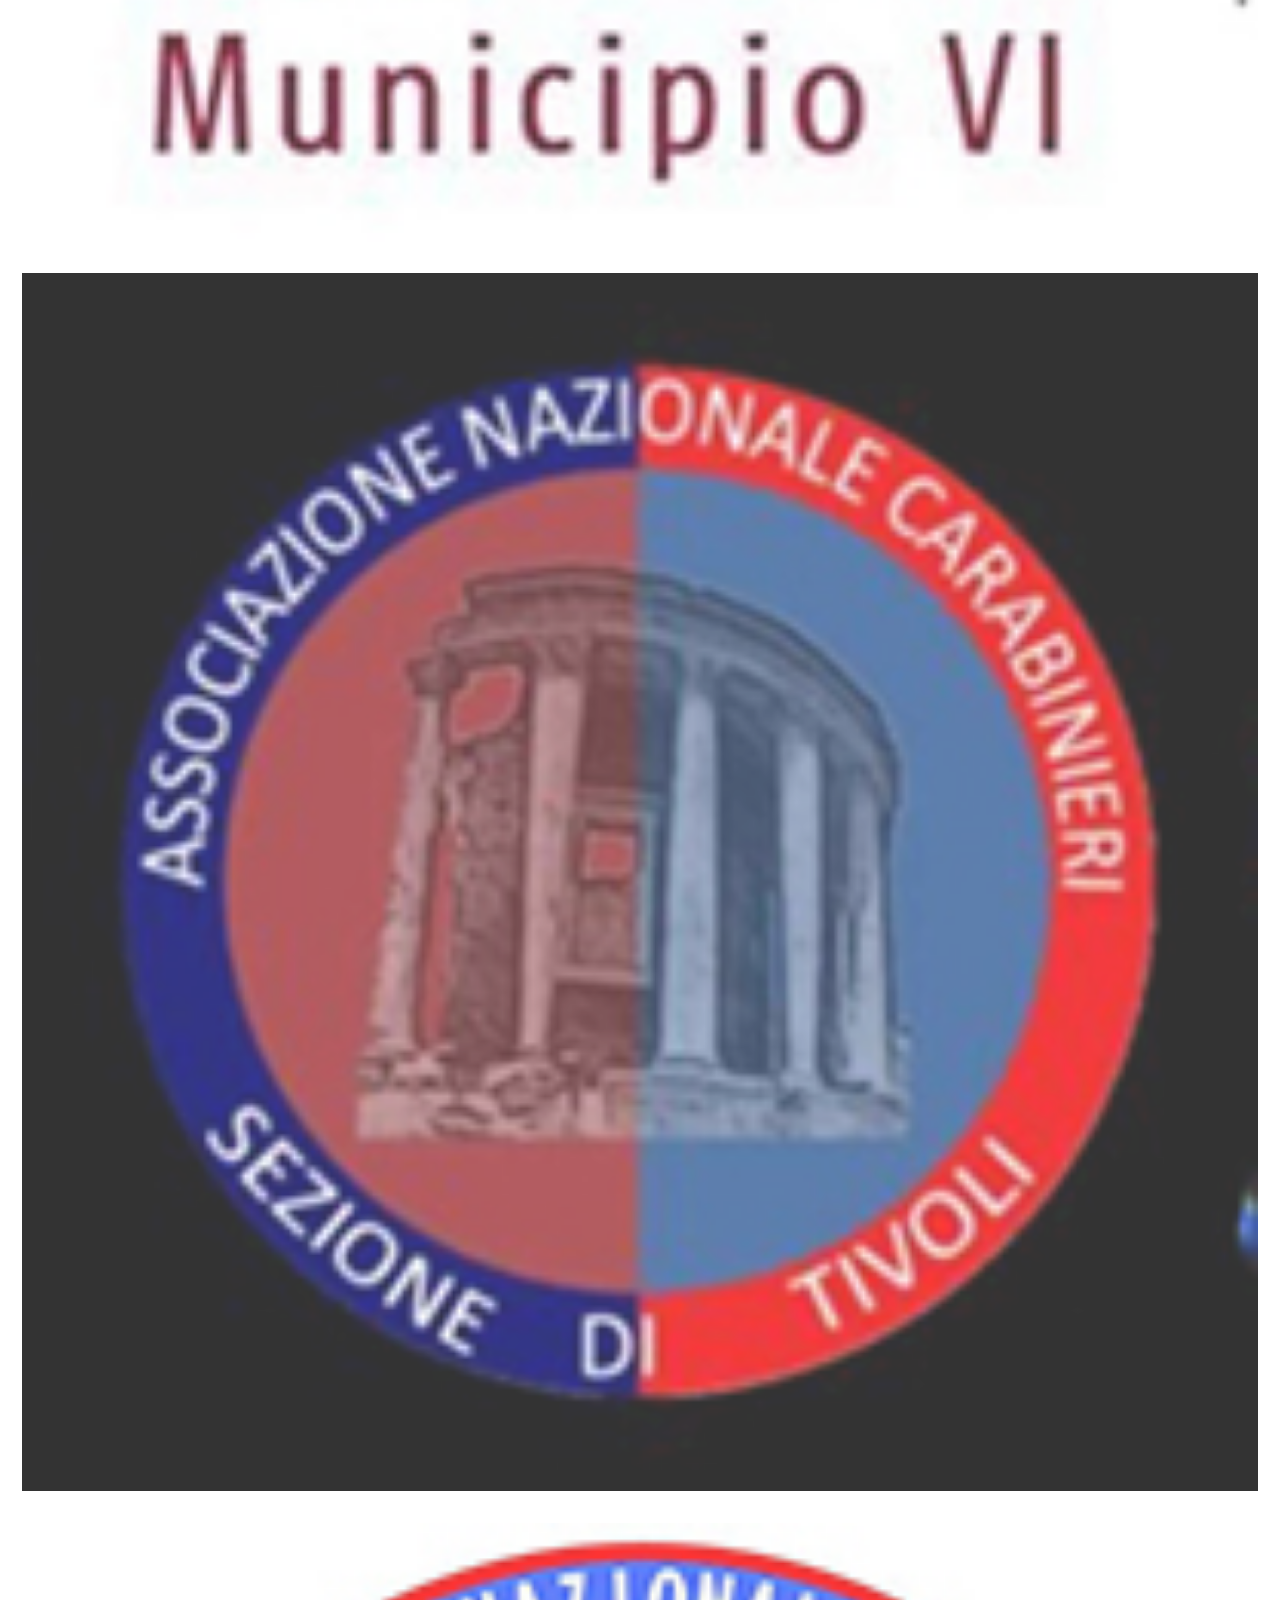
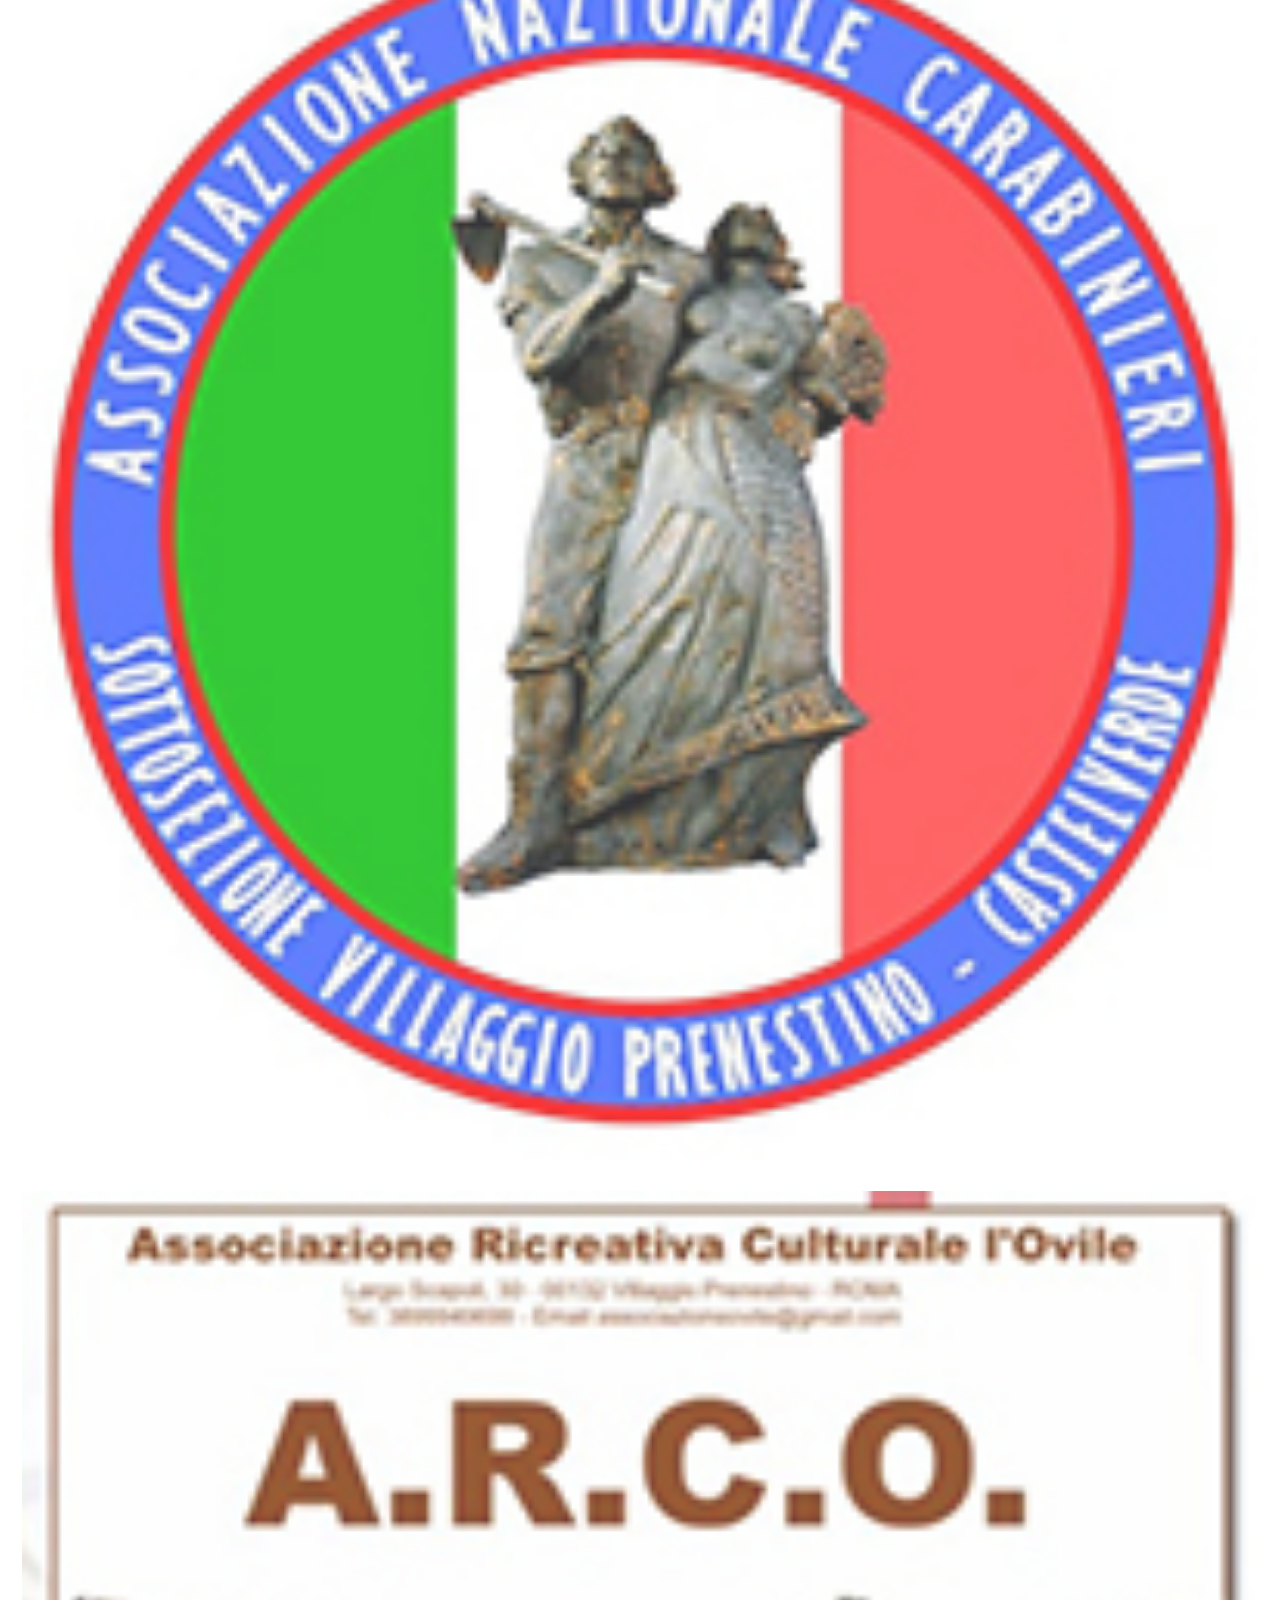
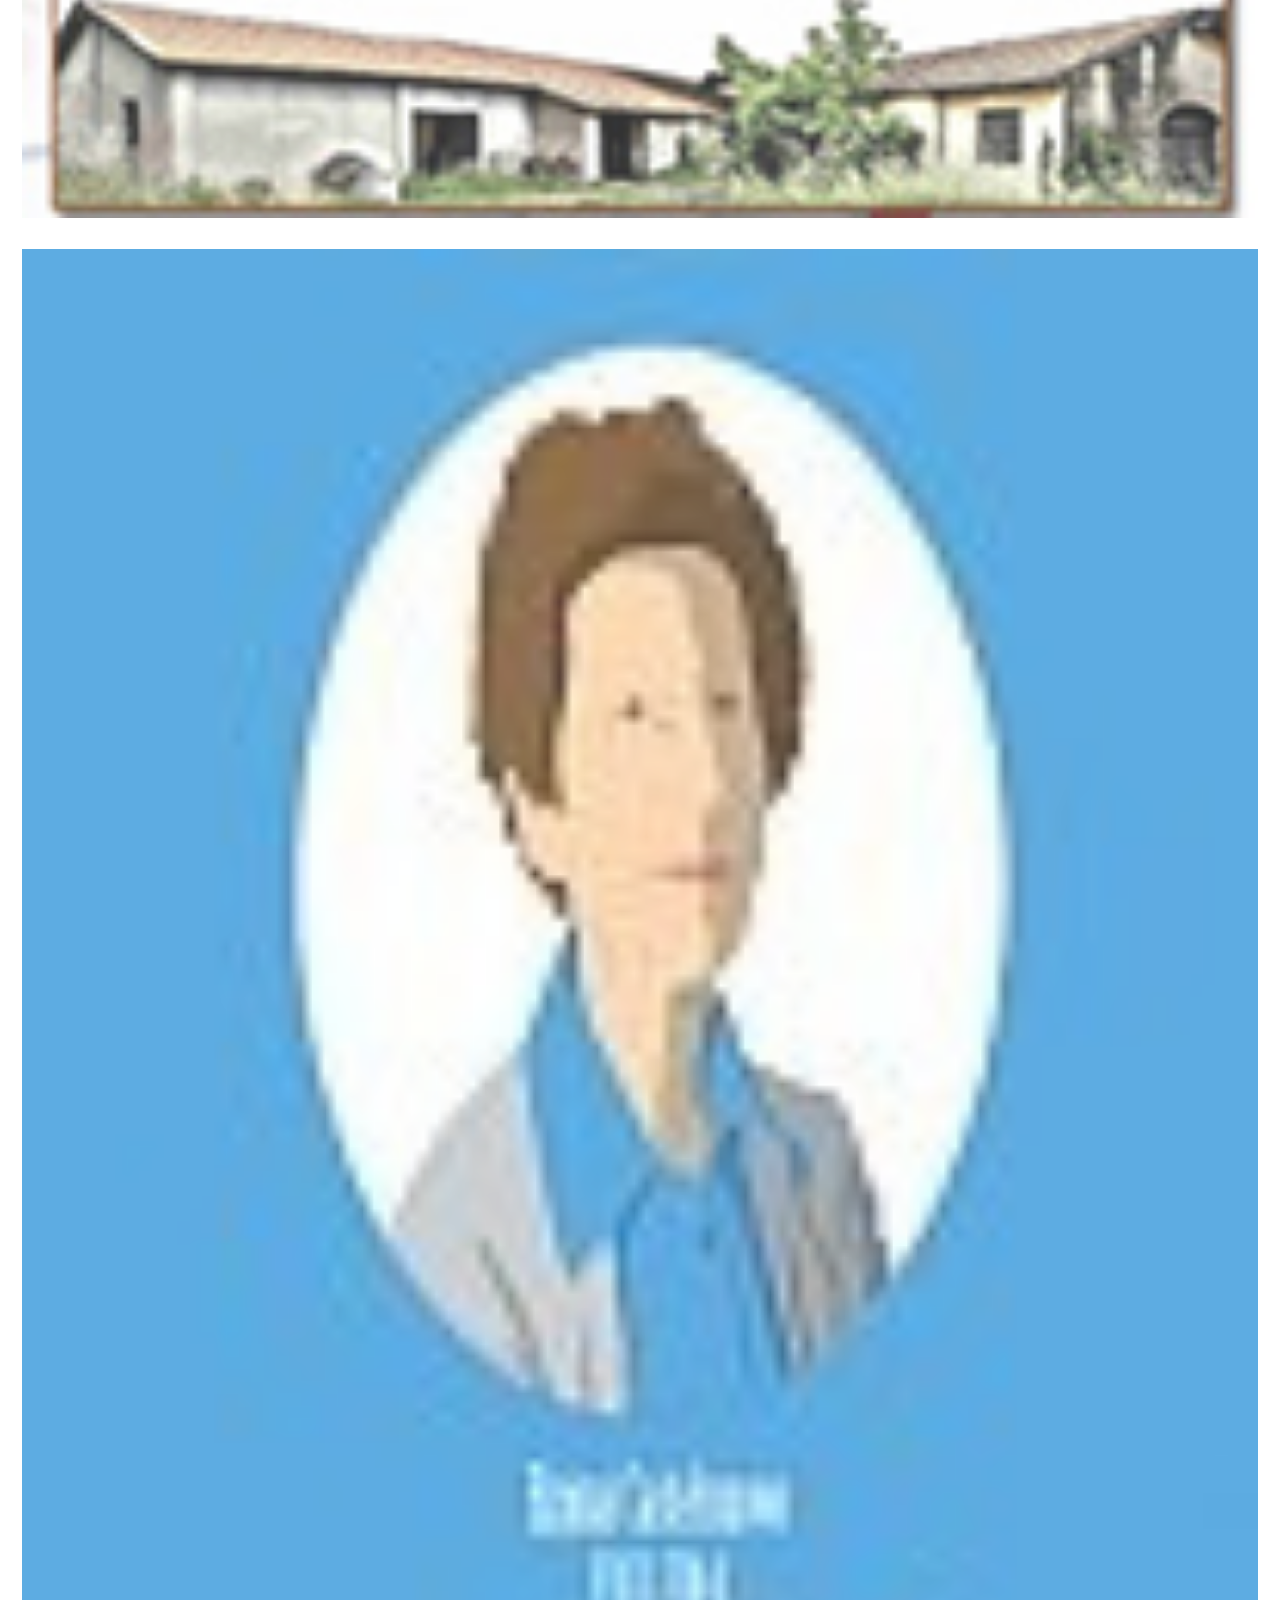
<file: pages/come-sostenerci.html>
<!DOCTYPE html>
<html lang="it">

<head>
    <meta charset="UTF-8">
    <title>Come sostenerci</title>

    <!-- meta tags -->
    <meta content="pagina Come sostenerci del sito dell'associazione dei I colori di Matteo per la tutela dei bambini/ragazzi
    autistici e le loro famiglie. In questa pagina vengono spiegate le modalità con cui sostenere l'associazione: associandosi,
    donando attraverso bonifico bancario o acquistando un prodotto del catalogo." name="description">
    <meta content="i colori di Matteo, autismo, associazione, tutela, sostegno, bambini, associati, sostieni, dona, dona
    con bonifico, acquista, prodotti solidali, ringraziamenti" name="keyword">
    <meta content="SharingIsCaring" name="author">

    <!-- viewport control -->
    <meta name="viewport" content="width=device-width, user-scalable=yes, initial-scale=1.0">

    <!-- CDN Boostrap -->
    <link rel="stylesheet" href="https://cdn.jsdelivr.net/npm/bootstrap@4.5.3/dist/css/bootstrap.min.css" integrity="sha384-TX8t27EcRE3e/ihU7zmQxVncDAy5uIKz4rEkgIXeMed4M0jlfIDPvg6uqKI2xXr2" crossorigin="anonymous">

    <!-- external CSS -->
    <link href="../styles/come-sostenerci.css" rel="stylesheet">

    <!-- Added icon library from Fontawesome-->
    <link rel="stylesheet" href="https://cdnjs.cloudflare.com/ajax/libs/font-awesome/5.13.0/css/all.min.css">

    <!-- favicon -->
    <link rel='icon' href='../images/logo/favicon.ico' type='image/x-icon' />

</head>


<body>

    <!-- HEADER with 2 section:
- the first one with logo + call to action to "donate now"
- the second one with the menu items -->
    <header class="smart-scroll sticky-top">

        <!-- the first section with logo + call to action to "donate now" -->
        <div class="navbar navbar-light">
            <div class="d-flex justify-content-between container-lg">

                <!-- insertion of the logo -->
                <a class="navbar-brand" href="../index.html">

                    <!-- logo for mobile -->
                    <img class="d-block d-md-none logo-img" src="../images/logo/logo.svg" alt="logo dell'associazione I colori di Matteo, composto dalla scritta e da alcuni palloncini colorati" />

                    <!-- logo for tablet and desktop -->
                    <img id="cdm-logo-desktop" class="d-none d-md-block logo-img" src="../images/logo/logo-long.svg" alt="logo dell'associazione I colori di Matteo, composto dalla scritta e da alcuni palloncini colorati" />
                </a>

                <!-- donation button visible only on tablet and desktop version of the site-->
                <a id="cdm-donation-btn" class="d-none d-md-block cdm-btn cdm-btn-normal" href="come-sostenerci.html">
                Dona ora
            </a>

                <!-- hamburger menu that appears only on the mobile version of the site -->
                <button class="navbar-toggler d-md-none" type="button" data-toggle="collapse" data-target="#navbarSupportedContent" aria-controls="navbarSupportedContent" aria-expanded="false" aria-label="Toggle navigation">

                <!-- hamburger icon that appears when the menu is closed -->
                <span id="ham-icon" class="navbar-toggler-icon"></span>

                <!-- X icon that appears when the menu is open -->
                <span id="ham-closed-icon" class="d-none"> <i class="fas fa-times fa-2x"></i> </span>

            </button>
            </div>
        </div>

        <!-- the second section with the menu items -->
        <nav class="cdm-navbar-grey navbar navbar-expand-md navbar-light">
            <div class="collapse navbar-collapse" id="navbarSupportedContent">
                <div class="container-lg">

                    <ul id="cdm-ul" class="navbar-nav mr-auto">
                        <li class="nav-item ">
                            <a class="nav-link" href="../index.html">Home</a>
                        </li>
                        <li class="nav-item">
                            <a class="nav-link" href="autismo.html">L'autismo </a>
                        </li>
                        <li class=" nav-item">
                            <a class="nav-link" href="chi-siamo.html">Chi siamo </a>
                        </li>

                        <li class="nav-item">
                            <a class="nav-link" href="cosa-facciamo.html">Cosa facciamo</a>
                        </li>

                        <li class="nav-item">
                            <a class="nav-link" href="contattaci.html">Contattaci</a>
                        </li>

                        <li class="nav-item">
                            <a class="active nav-link" href="come-sostenerci.html">Come sostenerci <span class="sr-only">(current)</span></a>
                        </li>
                    </ul>

                </div>
            </div>
        </nav>

    </header>

    <main>

        <!-- main title of the page -->
        <h1 class="cdm-title-1">
            Come sostenerci
        </h1>

        <!-- section MODI PER SUPPORTARCI  -->
        <section class="cdm-support-section container-md cdm-section ">

            <h2 class=" cdm-title-2 ">
                Modi per supportarci
            </h2>

            <!-- introduction -->
            <p class="cdm-paragraph">Se anche tu credi che i bambini affetti da autismo necessitino di maggiori tutele, se credi nei nostri obiettivi e vuoi sostenere le attività che organizziamo, sono molti i modi con cui puoi supportarci. </p>

            <ul class="row">

                <!-- list item -->
                <li class="col-lg-4 d-md-block d-flex flex-row align-items-center ">
                    <div>

                        <!-- Baloon -->
                        <div class="cdm-baloon  mx-md-auto mr-3">
                            <svg width="93 " height="195 " viewBox="0 0 93 195 " xmlns="http://www.w3.org/2000/svg">
                            <path d="M17.9949 85.7655C25.757 94.4892 34.6959 101.796 41.8865 106.759C40.8991 106.927 39.9145 107.144 38.9874 107.42C37.5209 107.857 36.0162 108.495 34.8832 109.466C33.6819 110.495 32.8201 111.99 33.0581 113.89C33.3405 116.144 34.8663 117.501 36.4787
                            118.257C38.0376 118.989 39.9027 119.285 41.5375 119.417C43.1203 119.546 44.6717 119.531 45.7924 119.52L45.9616 119.519C46.3897 119.515 46.7163 119.513 46.959 119.518C47.0555 119.572 47.1392 119.61 47.1993 119.636C47.4789 119.757 47.7719 119.829 47.9955
                            119.875C48.4739 119.974 49.0776 120.042 49.7282 120.082C50.139 120.107 50.5903 120.123 51.0698 120.124C51.5406 121.327 51.9986 122.562 52.4299 123.81C54.4636 129.697 55.782 135.546 55.2998 139.636C55.0288 141.934 53.7494 144.261 51.7167 146.657C49.6924
                            149.043 47.0749 151.322 44.3849 153.544C43.8347 153.999 43.2783 154.453 42.7236 154.907L42.7193 154.91L42.7192 154.91C40.6259 156.621 38.5558 158.312 36.9274 159.911C35.8865 160.933 34.9447 161.993 34.2542 163.082C33.5673 164.165 33.0426 165.412 33.0426
                            166.771C33.0426 168.395 33.469 170.514 34.0698 172.745C34.6826 175.021 35.5237 177.578 36.4468 180.142C38.2933 185.273 40.5045 190.534 41.9809 193.82C42.4336 194.827 43.6173 195.277 44.6249 194.824C45.6324 194.372 46.0822 193.188 45.6295 192.18C44.185
                            188.965 42.0149 183.801 40.2104 178.788C39.3079 176.28 38.506 173.835 37.9322 171.705C37.3464 169.529 37.0426 167.837 37.0426 166.771C37.0426 166.449 37.1709 165.951 37.632 165.224C38.0895 164.503 38.7906 163.688 39.7298 162.766C41.2147 161.308 43.0912
                            159.773 45.1608 158.082L45.1614 158.081C45.7383 157.61 46.3301 157.126 46.9327 156.628C49.635 154.395 52.4941 151.924 54.7669 149.245C57.0311 146.576 58.8692 143.523 59.2723 140.104C59.8685 135.047 58.2661 128.454 56.2106 122.504C55.8965 121.595 55.569
                            120.693 55.2329 119.805C56.7399 119.556 58.3289 119.122 59.6441 118.374C61.214 117.481 62.6562 115.958 62.6562 113.641C62.6562 111.804 61.7123 110.406 60.5184 109.434C59.3648 108.494 57.8852 107.862 56.4327 107.423C55.6829 107.196 54.9005 107.009
                            54.1136 106.856C60.8019 102.523 68.9437 96.0004 76.0416 87.7401C85.1637 77.1244 92.7069 63.465 92.9879 47.7682C93.3353 28.3545 86.1734 16.2646 76.1405 9.11425C66.2317 2.05239 53.7942 0 43.8052 0C33.6263 0 22.5036 3.32259 13.9855 11.0249C5.41787 18.7719
                            -0.332492 30.7865 0.0149537 47.7733C0.299168 61.6685 8.37426 74.953 17.9949 85.7655Z "/>
                        </svg>
                        </div>
                    </div>

                    <div>
                        <h3 class="cdm-title-3 text-md-center ">
                            Associati
                        </h3>
                        <p class="cdm-paragraph">
                            Se vuoi aiutarci a portare avanti i nostri progetti, puoi associarti. Con il pagamento di una quota annuale avrai accesso a tutte le nostre attività e convenzioni.
                        </p>
                    </div>
                </li>

                <!-- list item -->
                <li class="col-lg-4 px-lg-4 d-md-block d-flex flex-row-reverse align-items-center ">

                    <div>

                        <!-- Baloon -->
                        <div class="cdm-baloon mx-md-auto ml-3">
                            <svg width="93 " height="195 " viewBox="0 0 93 195 " xmlns="http://www.w3.org/2000/svg">
                            <path d="M17.9949 85.7655C25.757 94.4892 34.6959 101.796 41.8865 106.759C40.8991 106.927 39.9145 107.144 38.9874 107.42C37.5209 107.857 36.0162 108.495 34.8832 109.466C33.6819 110.495 32.8201 111.99 33.0581 113.89C33.3405 116.144 34.8663 117.501 36.4787
                            118.257C38.0376 118.989 39.9027 119.285 41.5375 119.417C43.1203 119.546 44.6717 119.531 45.7924 119.52L45.9616 119.519C46.3897 119.515 46.7163 119.513 46.959 119.518C47.0555 119.572 47.1392 119.61 47.1993 119.636C47.4789 119.757 47.7719 119.829 47.9955
                            119.875C48.4739 119.974 49.0776 120.042 49.7282 120.082C50.139 120.107 50.5903 120.123 51.0698 120.124C51.5406 121.327 51.9986 122.562 52.4299 123.81C54.4636 129.697 55.782 135.546 55.2998 139.636C55.0288 141.934 53.7494 144.261 51.7167 146.657C49.6924
                            149.043 47.0749 151.322 44.3849 153.544C43.8347 153.999 43.2783 154.453 42.7236 154.907L42.7193 154.91L42.7192 154.91C40.6259 156.621 38.5558 158.312 36.9274 159.911C35.8865 160.933 34.9447 161.993 34.2542 163.082C33.5673 164.165 33.0426 165.412 33.0426
                            166.771C33.0426 168.395 33.469 170.514 34.0698 172.745C34.6826 175.021 35.5237 177.578 36.4468 180.142C38.2933 185.273 40.5045 190.534 41.9809 193.82C42.4336 194.827 43.6173 195.277 44.6249 194.824C45.6324 194.372 46.0822 193.188 45.6295 192.18C44.185
                            188.965 42.0149 183.801 40.2104 178.788C39.3079 176.28 38.506 173.835 37.9322 171.705C37.3464 169.529 37.0426 167.837 37.0426 166.771C37.0426 166.449 37.1709 165.951 37.632 165.224C38.0895 164.503 38.7906 163.688 39.7298 162.766C41.2147 161.308 43.0912
                            159.773 45.1608 158.082L45.1614 158.081C45.7383 157.61 46.3301 157.126 46.9327 156.628C49.635 154.395 52.4941 151.924 54.7669 149.245C57.0311 146.576 58.8692 143.523 59.2723 140.104C59.8685 135.047 58.2661 128.454 56.2106 122.504C55.8965 121.595 55.569
                            120.693 55.2329 119.805C56.7399 119.556 58.3289 119.122 59.6441 118.374C61.214 117.481 62.6562 115.958 62.6562 113.641C62.6562 111.804 61.7123 110.406 60.5184 109.434C59.3648 108.494 57.8852 107.862 56.4327 107.423C55.6829 107.196 54.9005 107.009
                            54.1136 106.856C60.8019 102.523 68.9437 96.0004 76.0416 87.7401C85.1637 77.1244 92.7069 63.465 92.9879 47.7682C93.3353 28.3545 86.1734 16.2646 76.1405 9.11425C66.2317 2.05239 53.7942 0 43.8052 0C33.6263 0 22.5036 3.32259 13.9855 11.0249C5.41787 18.7719
                            -0.332492 30.7865 0.0149537 47.7733C0.299168 61.6685 8.37426 74.953 17.9949 85.7655Z "/>
                        </svg>
                        </div>
                    </div>

                    <div>
                        <h3 class="cdm-title-3 text-md-center text-right ">
                            Dona
                        </h3>
                        <p class="cdm-paragraph text-md-left text-right ">
                            Puoi decidere di fare una donazione mediante bonifico bancario sul nostro conto corrente, indicando come causale "Libera donazione volontaria".
                        </p>
                        <p class="cdm-paragraph cdm-text-blue text-lg-left text-md-center text-right font-weight-bold"> IBAN: IT29N0832703208000000018618 </p>
                    </div>

                </li>

                <!-- list item -->
                <li class="col-lg-4 d-md-block d-flex flex-row align-items-center ">

                    <!-- Baloon -->
                    <div>
                        <div class="cdm-baloon mx-md-auto mr-3">
                            <svg width="93 " height="195 " viewBox="0 0 93 195 " xmlns="http://www.w3.org/2000/svg">
                            <path d="M17.9949 85.7655C25.757 94.4892 34.6959 101.796 41.8865 106.759C40.8991 106.927 39.9145 107.144 38.9874 107.42C37.5209 107.857 36.0162 108.495 34.8832 109.466C33.6819 110.495 32.8201 111.99 33.0581 113.89C33.3405 116.144 34.8663 117.501 36.4787
                            118.257C38.0376 118.989 39.9027 119.285 41.5375 119.417C43.1203 119.546 44.6717 119.531 45.7924 119.52L45.9616 119.519C46.3897 119.515 46.7163 119.513 46.959 119.518C47.0555 119.572 47.1392 119.61 47.1993 119.636C47.4789 119.757 47.7719 119.829 47.9955
                            119.875C48.4739 119.974 49.0776 120.042 49.7282 120.082C50.139 120.107 50.5903 120.123 51.0698 120.124C51.5406 121.327 51.9986 122.562 52.4299 123.81C54.4636 129.697 55.782 135.546 55.2998 139.636C55.0288 141.934 53.7494 144.261 51.7167 146.657C49.6924
                            149.043 47.0749 151.322 44.3849 153.544C43.8347 153.999 43.2783 154.453 42.7236 154.907L42.7193 154.91L42.7192 154.91C40.6259 156.621 38.5558 158.312 36.9274 159.911C35.8865 160.933 34.9447 161.993 34.2542 163.082C33.5673 164.165 33.0426 165.412 33.0426
                            166.771C33.0426 168.395 33.469 170.514 34.0698 172.745C34.6826 175.021 35.5237 177.578 36.4468 180.142C38.2933 185.273 40.5045 190.534 41.9809 193.82C42.4336 194.827 43.6173 195.277 44.6249 194.824C45.6324 194.372 46.0822 193.188 45.6295 192.18C44.185
                            188.965 42.0149 183.801 40.2104 178.788C39.3079 176.28 38.506 173.835 37.9322 171.705C37.3464 169.529 37.0426 167.837 37.0426 166.771C37.0426 166.449 37.1709 165.951 37.632 165.224C38.0895 164.503 38.7906 163.688 39.7298 162.766C41.2147 161.308 43.0912
                            159.773 45.1608 158.082L45.1614 158.081C45.7383 157.61 46.3301 157.126 46.9327 156.628C49.635 154.395 52.4941 151.924 54.7669 149.245C57.0311 146.576 58.8692 143.523 59.2723 140.104C59.8685 135.047 58.2661 128.454 56.2106 122.504C55.8965 121.595 55.569
                            120.693 55.2329 119.805C56.7399 119.556 58.3289 119.122 59.6441 118.374C61.214 117.481 62.6562 115.958 62.6562 113.641C62.6562 111.804 61.7123 110.406 60.5184 109.434C59.3648 108.494 57.8852 107.862 56.4327 107.423C55.6829 107.196 54.9005 107.009
                            54.1136 106.856C60.8019 102.523 68.9437 96.0004 76.0416 87.7401C85.1637 77.1244 92.7069 63.465 92.9879 47.7682C93.3353 28.3545 86.1734 16.2646 76.1405 9.11425C66.2317 2.05239 53.7942 0 43.8052 0C33.6263 0 22.5036 3.32259 13.9855 11.0249C5.41787 18.7719
                            -0.332492 30.7865 0.0149537 47.7733C0.299168 61.6685 8.37426 74.953 17.9949 85.7655Z "/>
                        </svg>
                        </div>
                    </div>

                    <div>
                        <h3 class="cdm-title-3 text-md-center ">
                            Acquista
                        </h3>
                        <p class="cdm-paragraph">
                            Se cerchi un modo diverso dal solito per sostenerci, acquista i nostri prodotti solidali: borracce, magliette, bomboniere… li trovi nel catalogo qui sotto! Tutto il ricavato verrà utilizzato per supportare le nostre attività.
                        </p>
                    </div>

                </li>
            </ul>
        </section>


        <!-- Initial part of the wave -->
        <svg class=" wave " xmlns="http://www.w3.org/2000/svg" viewBox=" 0 0 1920 60 ">
        <path d=" M0 58L134.667 39.5455C139.437 38.9216 144.338 38.278 149.368 37.6176C261.025 22.9566 435.862 0 640 0C756.296 0 872.592 12.5354 988.889 25.071L988.893 25.0714C1085.93 35.5309 1182.96 45.9904 1280 49.1682C1483.49 56.335 1686.97 30.2814 1797.89
        16.0783L1797.92 16.075L1801.32 15.6393C1805.46 15.1091 1809.46 14.5967 1813.33 14.1045L1920 0V58V60H0V58Z ">
        </path>
    </svg>

        <!-- The colorful section inside the wave -->

        <!-- section I NOSTRI PRODOTTI -->
        <div class=" wave-section ">
            <section class=" container-md cdm-section">

                <h2 class=" cdm-title-2 ">
                    I nostri prodotti
                </h2>

                <p class="cdm-paragraph">
                    Per acquistare i nostri prodotti è sufficiente inviarci una e-mail indicando quantità e tipo di ogni prodotto desiderato. Ti contatteremo noi per definire le modalità di consegna e di pagamento!
                </p>

                <!--products -->
                <div class="row">

                    <div class="col-12 col-md-4">
                        <div class="cdm-product">
                            <img src="../images/products/chocolate-bar.png" alt="Barretta di cioccolato dei I colori di Matteo">
                            <h3 class="text-center cdm-title-3">
                                Cioccolato
                            </h3>
                        </div>
                    </div>


                    <div class="col-12 col-md-4">
                        <div class="cdm-product">
                            <img src=" ../images/products/water-bottle.png" alt="Borraccia dei I colori di Matteo">
                            <h3 class=" text-center cdm-title-3 ">
                                Borraccia
                            </h3>
                        </div>
                    </div>

                    <div class="col-12 col-md-4">
                        <div class="cdm-product">
                            <img src=" ../images/products/cup.png" alt="Tazza dei I colori di Matteo">
                            <h3 class=" text-center cdm-title-3 ">
                                Tazza
                            </h3>
                        </div>
                    </div>

                </div>

                <div class="row">
                    <div class="col-12 col-md-4">
                        <div class="cdm-product">
                            <img src=" ../images/products/t-shirt.png" alt="Maglietta dei I colori di Matteo">
                            <h3 class=" text-center cdm-title-3 ">
                                Maglietta
                            </h3>
                        </div>
                    </div>

                    <div class="col-12 col-md-4">
                        <div class="cdm-product">
                            <img src=" ../images/products/bracelets.png" alt="Braccialetti colorati in silicone dei I colori di Matteo">
                            <h3 class=" text-center cdm-title-3 ">
                                Braccialetto
                            </h3>
                        </div>
                    </div>

                    <div class="col-12 col-md-4">
                        <div class="cdm-product">
                            <img src=" ../images/products/fancy-sweet-box.png" alt="Bomboniera dei I colori di Matteo">
                            <h3 class=" text-center cdm-title-3 ">
                                Bomboniera
                            </h3>
                        </div>
                    </div>

                </div>

                <!-- button that, if clicked, sends an email to "I colori di Matteo" -->
                <div class="d-flex justify-content-center col-12 mt-4">
                    <a class="cdm-btn cdm-btn-reverse" href="mailto:icoloridimatteo@gmail.com">
                    Acquista
                </a>
                </div>

            </section>
        </div>

        <!-- Final part of the wave -->
        <svg class=" wave " xmlns="http://www.w3.org/2000/svg" viewBox=" 0 0 1920 60 ">
        <path d=" M1920 2L1785.33 20.4545C1780.56 21.0784 1775.66 21.722 1770.63 22.3824C1658.97 37.0434 1484.14 60 1280 60C1163.7 60 1047.41 47.4646 931.111 34.929L931.107 34.9286C834.072 24.4691 737.036 14.0096 640 10.8318C436.509 3.66503 233.032 29.7186
        122.106 43.9217L122.08 43.925L118.677 44.3607C114.537 44.8909 110.536 45.4033 106.667 45.8955L0 60V2V0H1920V2Z ">
        </path>
    </svg>

        <!-- section RINGRAZIAMENTI -->
        <section class="cdm-support-section container-md cdm-section">

            <h2 class=" cdm-title-2 ">
                Ringraziamenti
            </h2>

            <div class="row cdm-greetings d-flex align-items-center">
                <div class="col-4 col-md-2">
                    <a href="https://www.comune.roma.it/web/it/municipio-vi.page" target="_blank">
                        <img src="../images/thanks/1.jpg" alt="logo del municipio VI di Roma">
                    </a>
                </div>

                <div class="col-4 col-md-2">
                    <a href="http://www.anctivoli.eu/" target="_blank">
                        <img src="../images/thanks/2.jpg" alt="logo dell'Associazione Carabinieri sezione di Tivoli">
                    </a>
                </div>

                <div class="col-4 col-md-2">
                    <a href="http://www.anctivoli.eu/sottosezione-villaggio-prenestino-castelverde/" target="_blank">
                        <img src="../images/thanks/3.jpg" alt="logo dell'Associazione Nazionale Carabinieri sottosezione Villaggio Prenestino-Castelverde">
                    </a>
                </div>

                <div class="col-4 col-md-2">
                    <a href="https://associazioneovile.blogspot.com/" target="_blank">
                        <img src="../images/thanks/4.jpg" alt="logo Associazione Ricreativa Culturale Ovile">
                    </a>
                </div>

                <div class="col-4 col-md-2">
                    <a href="https://www.icemmacastelnuovo.edu.it/" target="_blank">
                        <img src="../images/thanks/5.jpg" alt="logo I. C. Emma Castelnuovo, Scuola dell'Infanzia – Primaria – Secondaria di I Grado">
                    </a>
                </div>

                <div class="col-4 col-md-2">
                    <a href="https://www.facebook.com/Centro-estivo-The-Village-Lodigiani-188908138289244/" target="_blank">
                        <img src="../images/thanks/6.jpg" alt="logo Centro estivo The Village - Lodigiani">
                    </a>
                </div>

                <div class="col-4 col-md-2">
                    <a href="https://www.facebook.com/BarrioCaffetteriaEnodolceria/" target="_blank">
                        <img src="../images/thanks/7.jpg" alt="logo Barrio Caffe">
                    </a>
                </div>

                <div class="col-4 col-md-2">
                    <a href="https://www.fisiomizar.com/" target="_blank">
                        <img src="../images/thanks/8.jpg" alt="logo studio Mizar">
                    </a>
                </div>

                <div class="col-4 col-md-2">
                    <a href="https://www.ssdcastelverdecalcio.it/" target="_blank">
                        <img src="../images/thanks/9.jpg" alt="logo calcio Castelverde">
                    </a>
                </div>

                <div class="col-4 col-md-2">
                    <a href="http://www.asdpontedinona.it/?fbclid=IwAR1wxibPWXTEqbg1CLOX19su7neZg_6j1aqwMN6Vj5D9luZScSUBCSnVS_8" target="_blank">
                        <img src="../images/thanks/10.jpg" alt="logo ASD Ponte di Nova">
                    </a>
                </div>

                <div class="col-4 col-md-2">
                    <a href="https://www.asroma.com/it/roma-cares" target="_blank">
                        <img src="../images/thanks/11.jpg" alt="logo Roma Cares">
                    </a>
                </div>

                <div class="col-4 col-md-2">
                    <a href="http://www.offlimitsevents.com/" target="_blank">
                        <img src="../images/thanks/12.jpg" alt="logo Off Limits eventi">
                    </a>
                </div>

            </div>

        </section>

    </main>

    <!-- FOOTER -->
    <footer>
        <div class="container-md">
            <div class="row">

                <!-- contattaci with social icons -->
                <div class="d-flex flex-column align-items-center col-md-4 col-6">

                    <!-- title -->
                    <h4 class="mb-3 mb-md-4 cdm-foo-title cdm-title-3">
                        Contattaci
                    </h4>

                    <!-- social icons -->
                    <div class="d-flex justify-content-around container-fluid">
                        <a href="mailto:icoloridimatteo@gmail.com" target="_blank">
                            <i class="fas fa-envelope"></i></a>

                        <a href="https://www.facebook.com/icoloridimatteo/" target="_blank">
                            <i class="fab fa-facebook-f"></i></a>

                        <a href="https://www.instagram.com/i_colori_di_matteo/" target="_blank">
                            <i class="fab fa-instagram"></i></a>
                    </div>
                </div>

                <!-- logo visible only on tablets and desktops -->
                <a href="../index.html" class="col-md-4 col-6 d-none d-md-block">
                    <img src="../images/logo/logo-white.svg" alt="logo dell'associazione I colori di Matteo, composto dalla scritta e da alcuni palloncini colorati" />
                </a>

                <!-- privacy with its icon -->
                <div class="d-flex flex-column align-items-center col-md-4 col-6 ">

                    <!-- title -->
                    <h4 class="mb-3 mb-md-1 cdm-foo-title cdm-title-3">Privacy</h4>

                    <!-- paragraph visible only on tablets and desktops -->
                    <p class="d-none d-md-block"> Scarica la scheda relativa alla privacy </p>

                    <!-- icon that, if clicked, downloads the privacy document -->
                    <div>
                        <a href="../pdf/privacy.pdf" target="_blank">
                            <i class="fas fa-download"></i></a>
                    </div>
                </div>

            </div>
        </div>
    </footer>

    <!-- Author -->
    <section class="container-md">
        <div class="row text-center d-flex justify-content-center p-2">
            <div class="col-12">
                <h6 id="cdm-author" class="cdm-paragraph"> Sito realizzato da: SharingIsCaring </h6>
            </div>
        </div>
    </section>

    <!-- Bootstrap -->
    <script src="https://code.jquery.com/jquery-3.5.1.slim.min.js" integrity="sha384-DfXdz2htPH0lsSSs5nCTpuj/zy4C+OGpamoFVy38MVBnE+IbbVYUew+OrCXaRkfj" crossorigin="anonymous"></script>
    <script src="https://cdn.jsdelivr.net/npm/popper.js@1.16.1/dist/umd/popper.min.js" integrity="sha384-9/reFTGAW83EW2RDu2S0VKaIzap3H66lZH81PoYlFhbGU+6BZp6G7niu735Sk7lN" crossorigin="anonymous"></script>
    <script src="https://cdn.jsdelivr.net/npm/bootstrap@4.5.3/dist/js/bootstrap.min.js" integrity="sha384-w1Q4orYjBQndcko6MimVbzY0tgp4pWB4lZ7lr30WKz0vr/aWKhXdBNmNb5D92v7s" crossorigin="anonymous"></script>
    <!-- Slick library -->
    <script src="../scripts/slick.min.js"></script>
    <!-- Our JS script -->
    <script src="../scripts/script.js"></script>

</body>

</html>
</file>
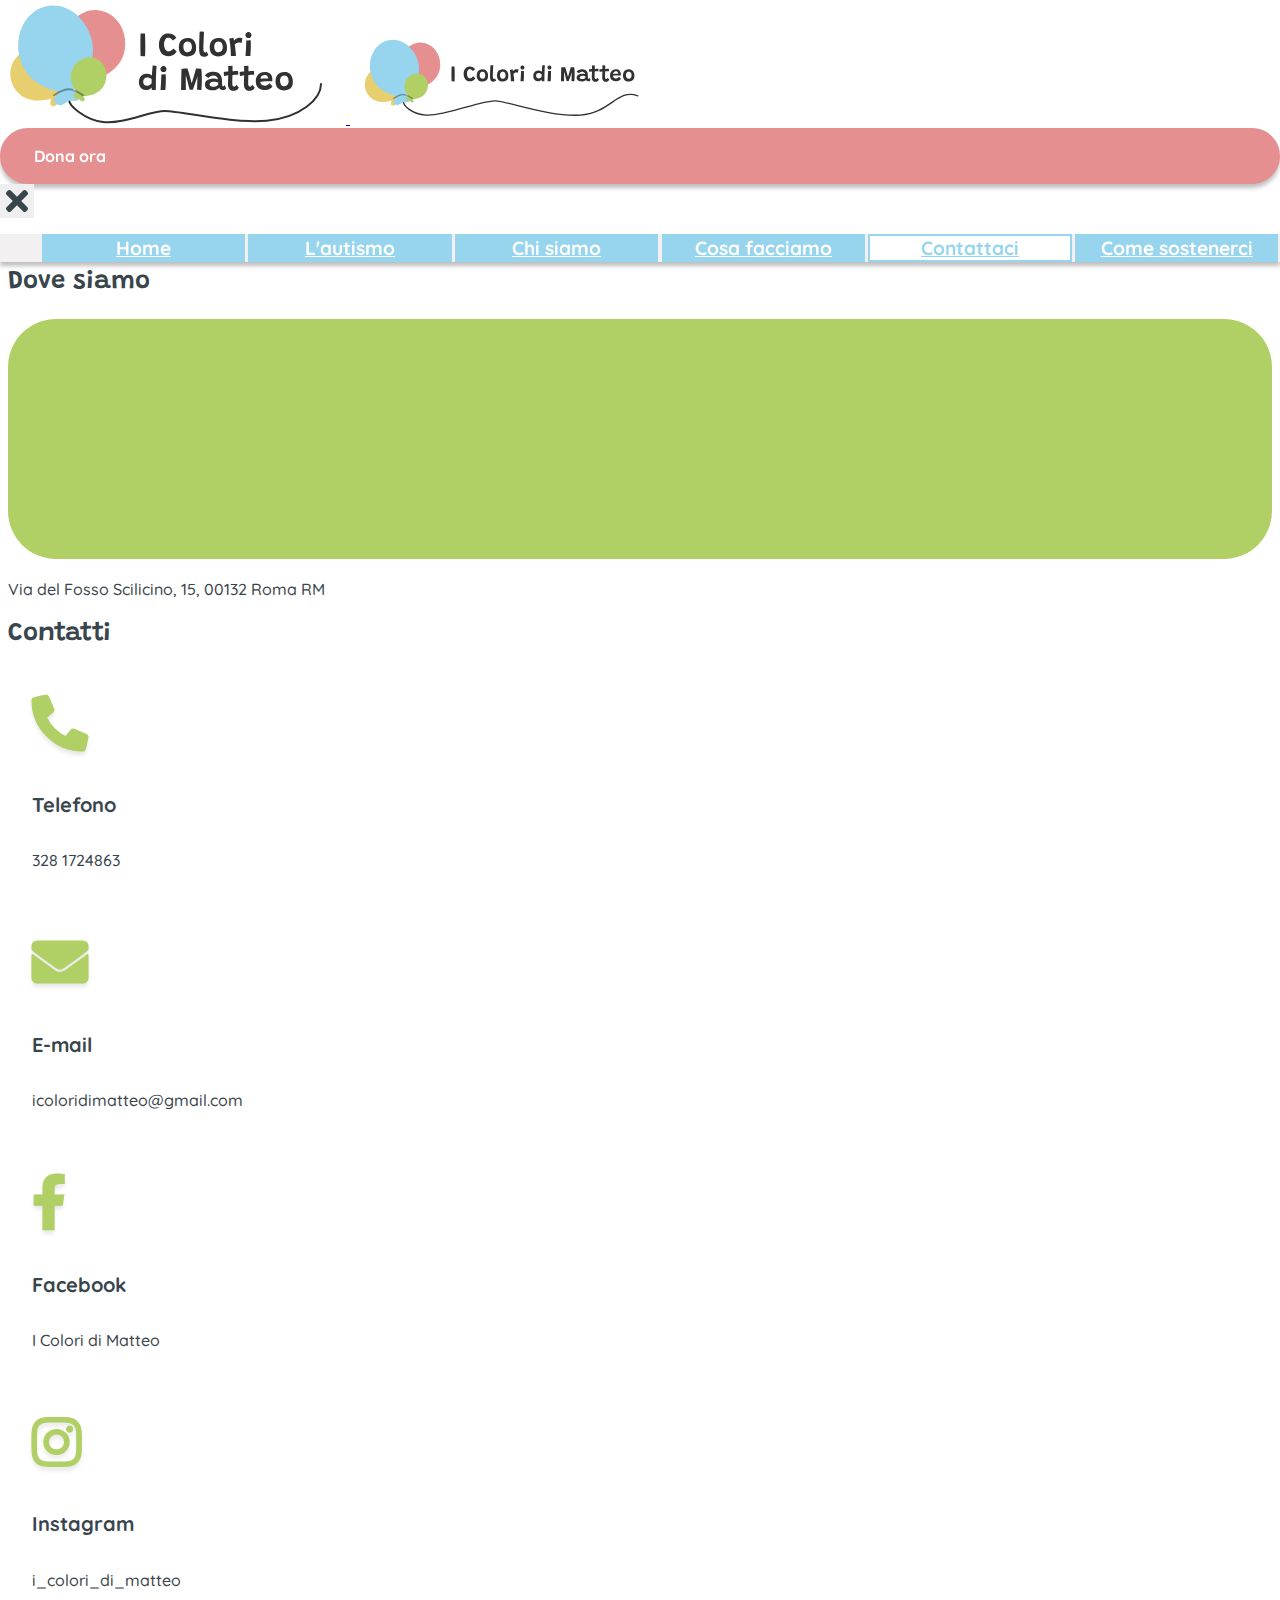
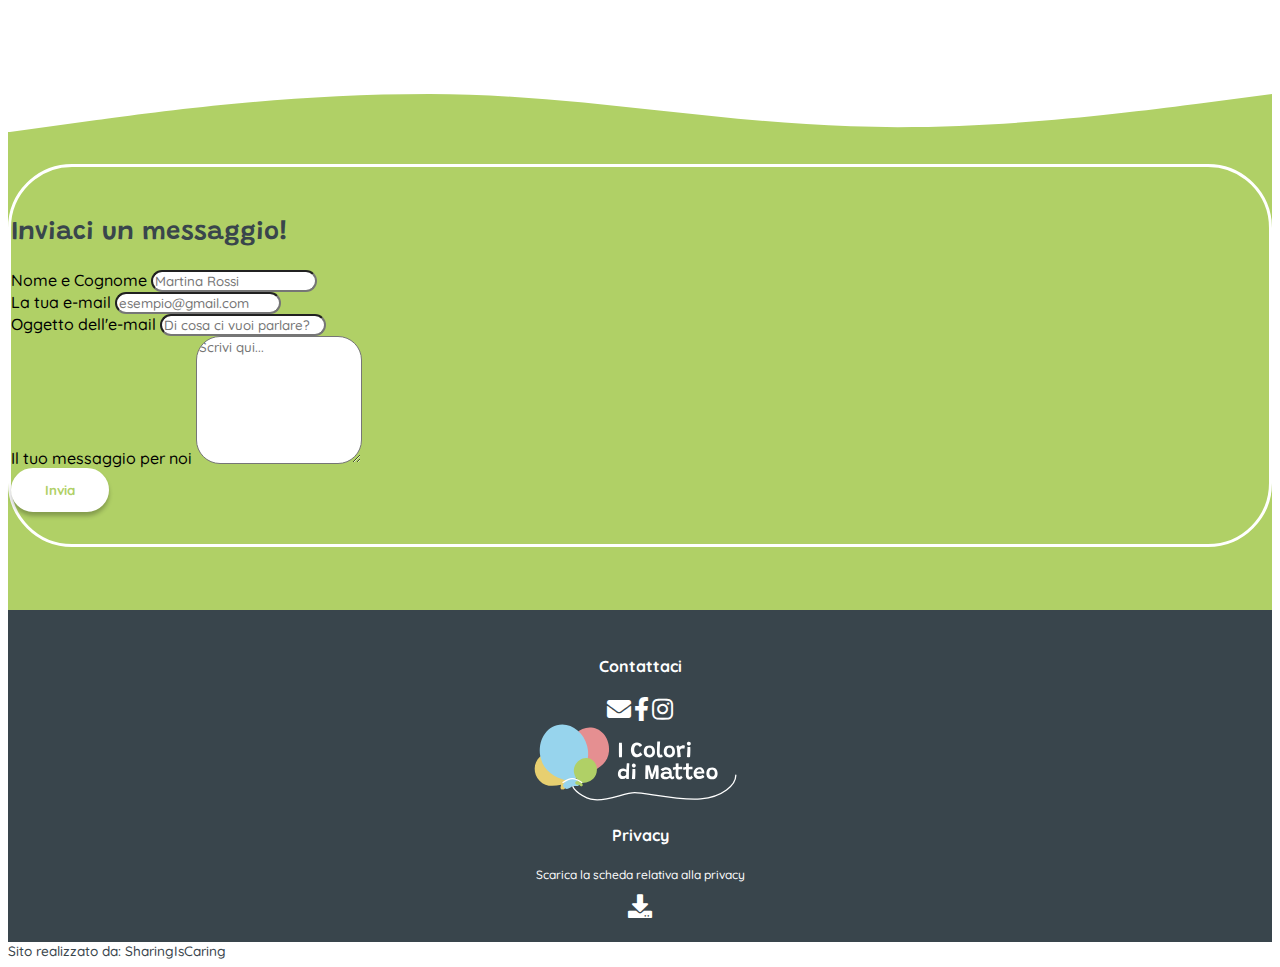
<file: pages/contattaci.html>
<!DOCTYPE html>
<html lang="it">

<head>
    <meta charset="UTF-8">
    <title>Contattaci</title>

    <!-- meta tags -->
    <meta content="pagina Contattaci del sito dell'associazione dei I colori di Matteo per la tutela dei bambini/ragazzi
    autistici e le loro famiglie. In questa pagina vengono spiegate le modalità con cui è possibile contattare l'associazione:
    indirizzo della sede, numero di telefono, indirizzo e-mail, pagina di facebook, pagina di instagram e form." name="description">
    <meta content="i colori di Matteo, autismo, associazione, tutela, sostegno, bambini, contattaci, contatti, indirizzo,
    associazione a Roma, numero, e-mail, facebook, instagram" name="keyword">
    <meta content="SharingIsCaring" name="author">

    <!-- viewport control -->
    <meta name="viewport" content="width=device-width, user-scalable=yes, initial-scale=1.0">

    <!-- CDN Boostrap -->
    <link rel="stylesheet" href="https://cdn.jsdelivr.net/npm/bootstrap@4.5.3/dist/css/bootstrap.min.css" integrity="sha384-TX8t27EcRE3e/ihU7zmQxVncDAy5uIKz4rEkgIXeMed4M0jlfIDPvg6uqKI2xXr2" crossorigin="anonymous">

    <!-- external CSS -->
    <link href="../styles/contattaci.css" rel="stylesheet">

    <!-- Added icon library from Fontawesome-->
    <link rel="stylesheet" href="https://cdnjs.cloudflare.com/ajax/libs/font-awesome/5.13.0/css/all.min.css">

    <!-- favicon -->
    <link rel='icon' href='../images/logo/favicon.ico' type='image/x-icon' />

</head>


<body>

    <!-- HEADER with 2 section:
- the first one with logo + call to action to "donate now"
- the second one with the menu items -->
    <header class="smart-scroll sticky-top">

        <!-- the first section with logo + call to action to "donate now" -->
        <div class="navbar navbar-light">
            <div class="d-flex justify-content-between container-lg">

                <!-- insertion of the logo -->
                <a class="navbar-brand" href="../index.html">

                    <!-- logo for mobile -->
                    <img class="d-block d-md-none logo-img" src="../images/logo/logo.svg" alt="logo dell'associazione I colori di Matteo, composto dalla scritta e da alcuni palloncini colorati" />

                    <!-- logo for tablet and desktop -->
                    <img id="cdm-logo-desktop" class="d-none d-md-block logo-img" src="../images/logo/logo-long.svg" alt="logo dell'associazione I colori di Matteo, composto dalla scritta e da alcuni palloncini colorati" />
                </a>

                <!-- donation button visible only on tablet and desktop version of the site-->
                <a id="cdm-donation-btn" class="d-none d-md-block cdm-btn cdm-btn-normal" href="come-sostenerci.html">
                Dona ora
            </a>

                <!-- hamburger menu that appears only on the mobile version of the site -->
                <button class="navbar-toggler d-md-none" type="button" data-toggle="collapse" data-target="#navbarSupportedContent" aria-controls="navbarSupportedContent" aria-expanded="false" aria-label="Toggle navigation">

                <!-- hamburger icon that appears when the menu is closed -->
                <span id="ham-icon" class="navbar-toggler-icon"></span>

                <!-- X icon that appears when the menu is open -->
                <span id="ham-closed-icon" class="d-none"> <i class="fas fa-times fa-2x"></i> </span>

            </button>
            </div>
        </div>

        <!-- the second section with the menu items -->
        <nav class="cdm-navbar-grey navbar navbar-expand-md navbar-light">
            <div class="collapse navbar-collapse" id="navbarSupportedContent">
                <div class="container-lg">

                    <ul id="cdm-ul" class="navbar-nav mr-auto">
                        <li class="nav-item ">
                            <a class="nav-link" href="../index.html">Home</a>
                        </li>
                        <li class="nav-item">
                            <a class="nav-link" href="autismo.html">L'autismo </a>
                        </li>
                        <li class=" nav-item">
                            <a class="nav-link" href="chi-siamo.html">Chi siamo </a>
                        </li>

                        <li class="nav-item">
                            <a class="nav-link" href="cosa-facciamo.html">Cosa facciamo</a>
                        </li>

                        <li class="nav-item">
                            <a class="active nav-link" href="contattaci.html">Contattaci <span
                                class="sr-only">(current)</span></a>
                        </li>

                        <li class="nav-item">
                            <a class="nav-link" href="come-sostenerci.html">Come sostenerci </a>
                        </li>
                    </ul>

                </div>
            </div>
        </nav>

    </header>

    <main>

        <!-- main title of the page -->
        <h1 class="cdm-title-1">
            Contattaci
        </h1>

        <div class="container-md cdm-section">

            <!-- section DOVE SIAMO  -->
            <section>

                <h2 class="cdm-title-2">
                    Dove siamo
                </h2>

                <!-- map -->
                <div class="cdm-map col-md-10 offset-md-1">
                    <iframe src="https://www.google.com/maps/embed?pb=!1m18!1m12!1m3!1d2969.5250983154215!2d12.681432914815582!3d41.903069371831386!2m3!1f0!2f0!3f0!3m2!1i1024!2i768!4f13.1!3m3!1m2!1s0x132f7c4236146abf%3A0xaaedf377748cb063!2sVia%20del%20Fosso%20Scilicino%2C%2015%2C%2000132%20Roma%20RM!5e0!3m2!1sit!2sit!4v1608808387364!5m2!1sit!2sit"
                        allowfullscreen="" aria-hidden="false" tabindex="0"></iframe>
                </div>

                <!-- Address -->
                <p class="cdm-paragraph text-center">
                    Via del Fosso Scilicino, 15, 00132 Roma RM
                </p>
            </section>

            <!-- section CONTATTI-->
            <section class="cdm-contact-icons mt-5">

                <h2 class="cdm-title-2 ">
                    Contatti
                </h2>

                <div class="row text-center">
                    <div class="col-6 col-md-3">
                        <a href="tel:3281724863" target="_blank">
                            <i class="fas fa-phone-alt"></i></a>
                        <h5 class="cdm-title-3">
                            Telefono
                        </h5>
                        <p class="cdm-paragraph d-md-block d-none">
                            328 1724863
                        </p>
                    </div>

                    <div class="col-6 col-md-3">
                        <a href="mailto:icoloridimatteo@gmail.com" target="_blank">
                            <i class="fas fa-envelope"></i></a>
                        <h5 class="cdm-title-3">
                            E-mail
                        </h5>
                        <p class="cdm-paragraph d-md-block d-none">
                            icoloridimatteo@gmail.com
                        </p>
                    </div>

                    <div class="col-6 col-md-3">
                        <a href="https://www.facebook.com/icoloridimatteo/" target="_blank">
                            <i class="fab fa-facebook-f"></i></a>
                        <h5 class="cdm-title-3">
                            Facebook
                        </h5>
                        <p class="cdm-paragraph d-md-block d-none">
                            I Colori di Matteo
                        </p>
                    </div>

                    <div class="col-6 col-md-3">
                        <a href="https://www.instagram.com/i_colori_di_matteo/" target="_blank">
                            <i class="fab fa-instagram"></i></a>
                        <h5 class="cdm-title-3">
                            Instagram
                        </h5>
                        <p class="cdm-paragraph d-md-block d-none">
                            i_colori_di_matteo
                        </p>
                    </div>

                </div>
            </section>

        </div>

        <!-- Initial part of the wave -->
        <svg class="wave" xmlns="http://www.w3.org/2000/svg" viewBox="0 0 1920 60">
        <path
                d="M0 58L134.667 39.5455C139.437 38.9216 144.338 38.278 149.368 37.6176C261.025 22.9566 435.862 0 640 0C756.296 0 872.592 12.5354 988.889 25.071L988.893 25.0714C1085.93 35.5309 1182.96 45.9904 1280 49.1682C1483.49 56.335 1686.97 30.2814 1797.89 16.0783L1797.92 16.075L1801.32 15.6393C1805.46 15.1091 1809.46 14.5967 1813.33 14.1045L1920 0V58V60H0V58Z">
        </path>
    </svg>

        <!-- The colorful section inside the wave -->

        <!-- section FORM  -->
        <div class="wave-section">
            <section class="container-md cdm-section">

                <div class="cdm-form row">

                    <!-- title -->
                    <h2 class="text-center cdm-title-2 col">
                        Inviaci un messaggio!
                    </h2>

                    <!-- Form fields -->
                    <form class=" offset-md-1 col-md-10">

                        <div class="row">
                            <div class="form-group col-lg-6">
                                <label>Nome e Cognome</label>
                                <input type="text" class="form-control font-italic" id="inputNameContattaci" placeholder="Martina Rossi">
                            </div>

                            <div class="form-group col-lg-6">
                                <label for="inputEmailContattaci">La tua e-mail</label>
                                <input type="email" class="form-control font-italic" id="inputEmailContattaci" aria-describedby="inputEmailContattaci" placeholder="esempio@gmail.com">
                            </div>

                            <div class="form-group col-12">
                                <label>Oggetto dell'e-mail</label>
                                <input type="text" class="form-control font-italic" placeholder="Di cosa ci vuoi parlare?">
                            </div>

                            <div class="form-group col-12">
                                <label for="textMessageContattaci">Il tuo messaggio per noi</label>
                                <textarea class="form-control font-italic" id="textMessageContattaci" rows="3" placeholder="Scrivi qui..."></textarea>
                            </div>

                        </div>

                        <!-- button to send the data -->
                        <!-- when clicked, it calls the function to check that inputs of the correct format -->
                        <button id="cdm-button-form-contattaci" type="submit" class="cdm-btn-reverse cdm-btn float-lg-right mx-auto">
                        Invia
                    </button>
                    </form>
                </div>

            </section>
        </div>

    </main>

    <!-- FOOTER -->
    <footer>
        <div class="container-md">
            <div class="row">

                <!-- contattaci with social icons -->
                <div class="d-flex flex-column align-items-center col-md-4 col-6">

                    <!-- title -->
                    <h4 class="mb-3 mb-md-4 cdm-foo-title cdm-title-3">
                        Contattaci
                    </h4>

                    <!-- social icons -->
                    <div class="d-flex justify-content-around container-fluid">
                        <a href="mailto:icoloridimatteo@gmail.com" target="_blank">
                            <i class="fas fa-envelope"></i></a>

                        <a href="https://www.facebook.com/icoloridimatteo/" target="_blank">
                            <i class="fab fa-facebook-f"></i></a>

                        <a href="https://www.instagram.com/i_colori_di_matteo/" target="_blank">
                            <i class="fab fa-instagram"></i></a>
                    </div>
                </div>

                <!-- logo visible only on tablets and desktops -->
                <a href="../index.html" class="col-md-4 col-6 d-none d-md-block">
                    <img src="../images/logo/logo-white.svg" alt="logo dell'associazione I colori di Matteo, composto dalla scritta e da alcuni palloncini colorati" />
                </a>

                <!-- privacy with its icon -->
                <div class="d-flex flex-column align-items-center col-md-4 col-6 ">

                    <!-- title -->
                    <h4 class="mb-3 mb-md-1 cdm-foo-title cdm-title-3">Privacy</h4>

                    <!-- paragraph visible only on tablets and desktops -->
                    <p class="d-none d-md-block"> Scarica la scheda relativa alla privacy </p>

                    <!-- icon that, if clicked, downloads the privacy document -->
                    <div>
                        <a href="../pdf/privacy.pdf" target="_blank">
                            <i class="fas fa-download"></i></a>
                    </div>
                </div>

            </div>
        </div>
    </footer>

    <!-- Author -->
    <section class="container-md">
        <div class="row text-center d-flex justify-content-center p-2">
            <div class="col-12">
                <h6 id="cdm-author" class="cdm-paragraph"> Sito realizzato da: SharingIsCaring </h6>
            </div>
        </div>
    </section>

    <!-- Bootstrap -->
    <script src="https://code.jquery.com/jquery-3.5.1.slim.min.js" integrity="sha384-DfXdz2htPH0lsSSs5nCTpuj/zy4C+OGpamoFVy38MVBnE+IbbVYUew+OrCXaRkfj" crossorigin="anonymous"></script>
    <script src="https://cdn.jsdelivr.net/npm/popper.js@1.16.1/dist/umd/popper.min.js" integrity="sha384-9/reFTGAW83EW2RDu2S0VKaIzap3H66lZH81PoYlFhbGU+6BZp6G7niu735Sk7lN" crossorigin="anonymous"></script>
    <script src="https://cdn.jsdelivr.net/npm/bootstrap@4.5.3/dist/js/bootstrap.min.js" integrity="sha384-w1Q4orYjBQndcko6MimVbzY0tgp4pWB4lZ7lr30WKz0vr/aWKhXdBNmNb5D92v7s" crossorigin="anonymous"></script>

    <!-- Slick library -->
    <script src="../scripts/slick.min.js"></script>

    <!-- Our JS script -->
    <script src="../scripts/script.js"></script>

</body>

</html>
</file>
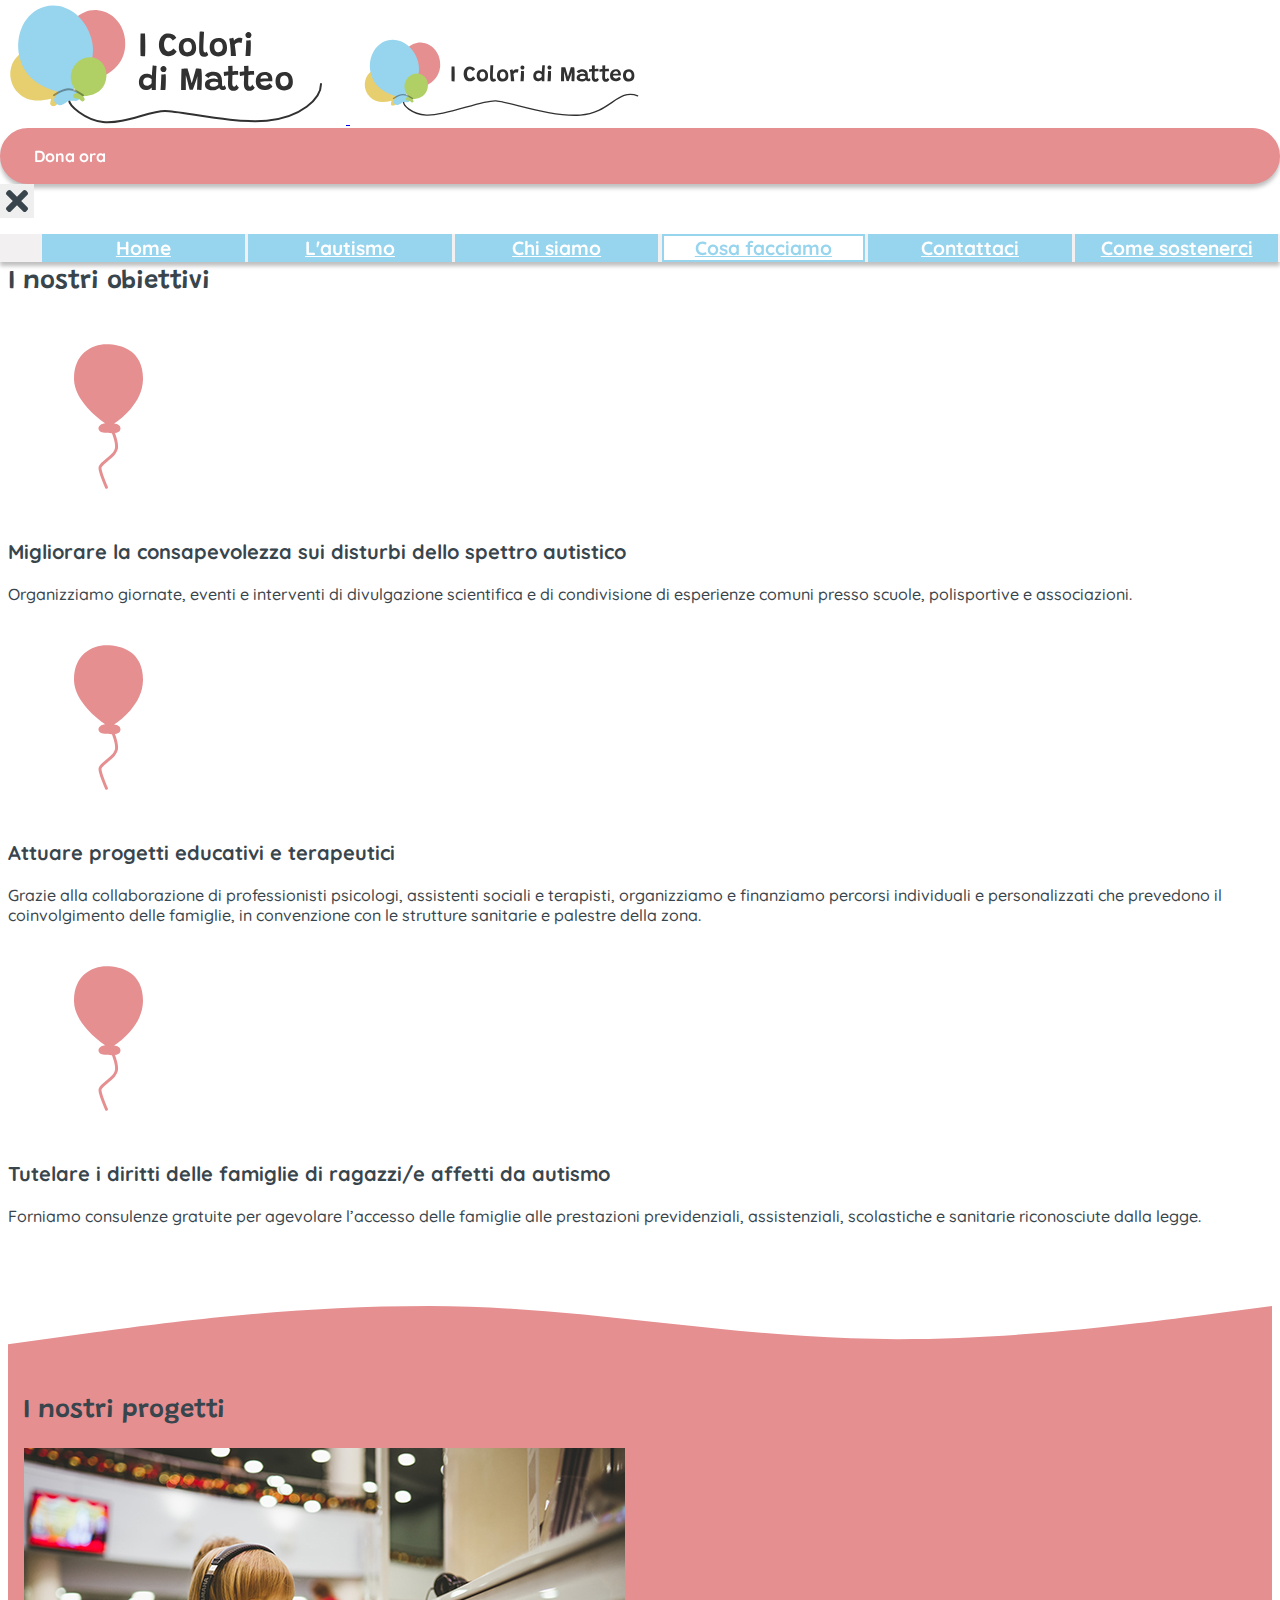
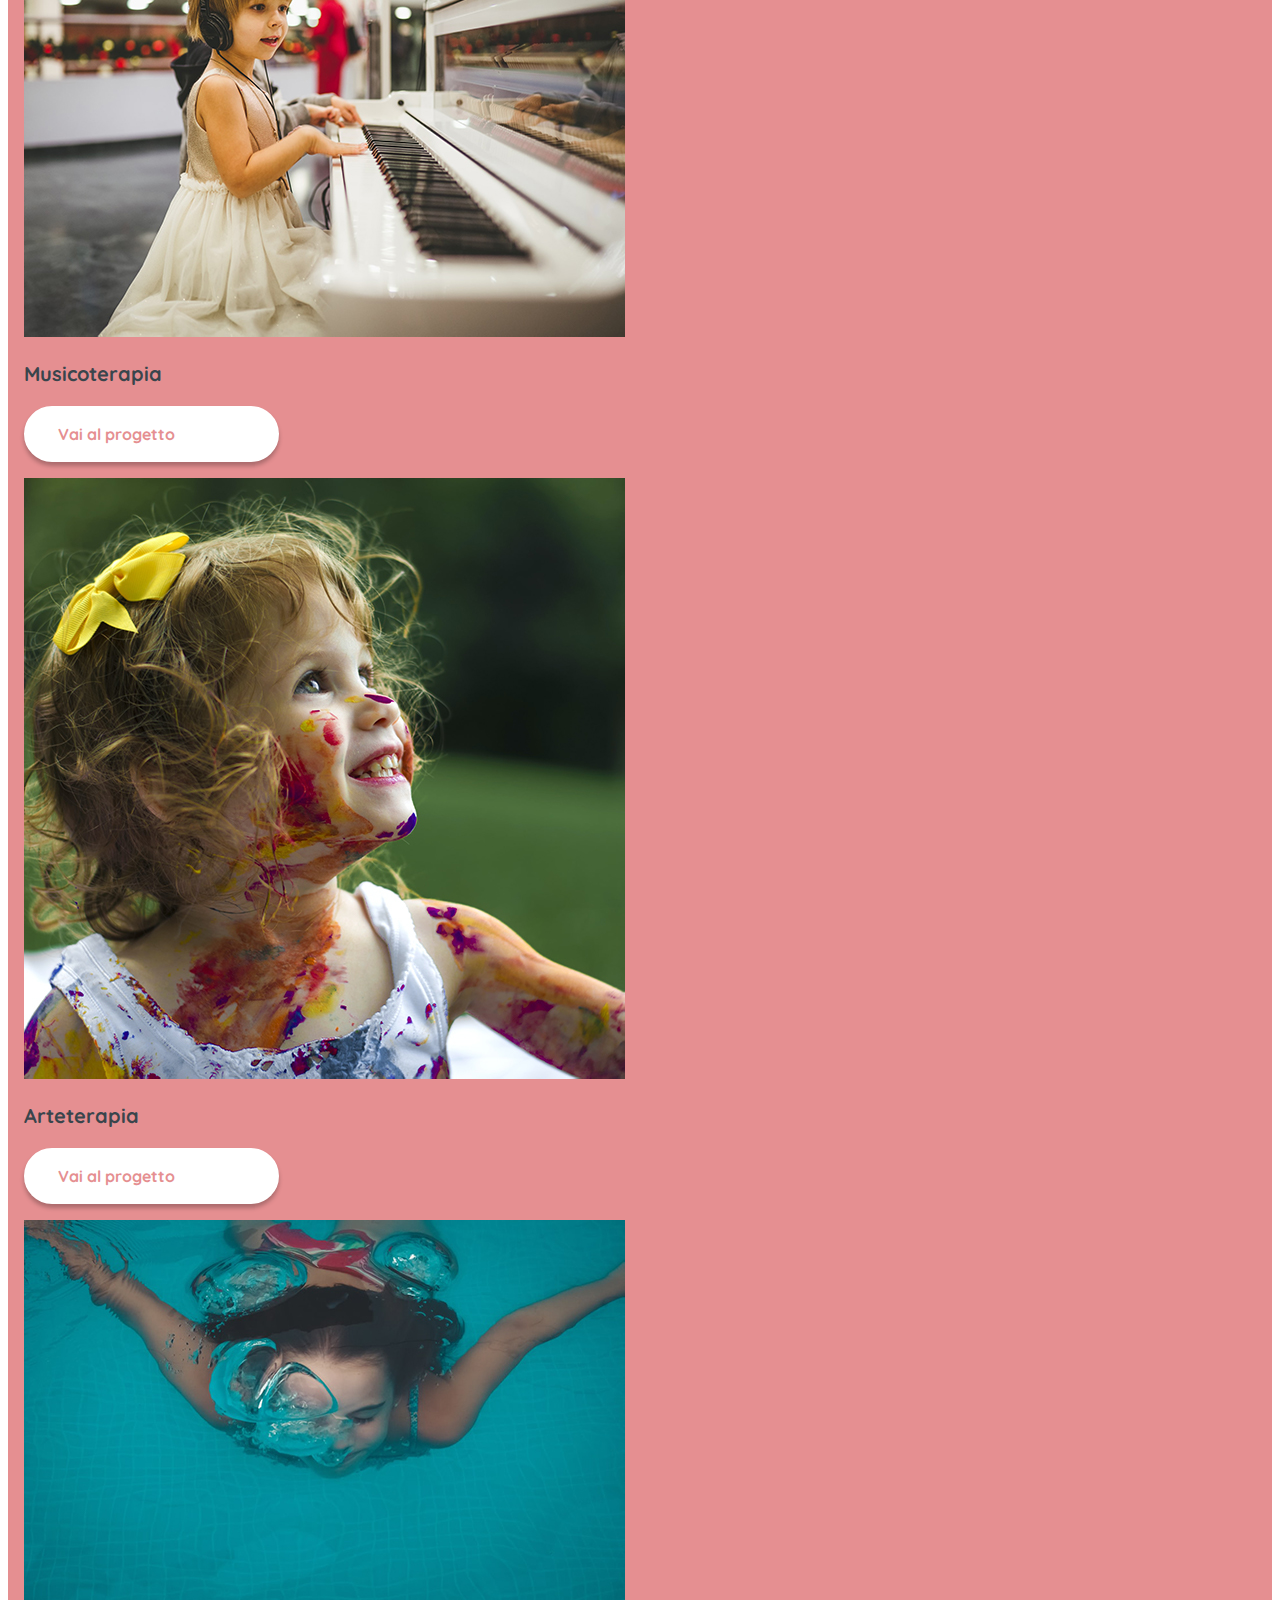
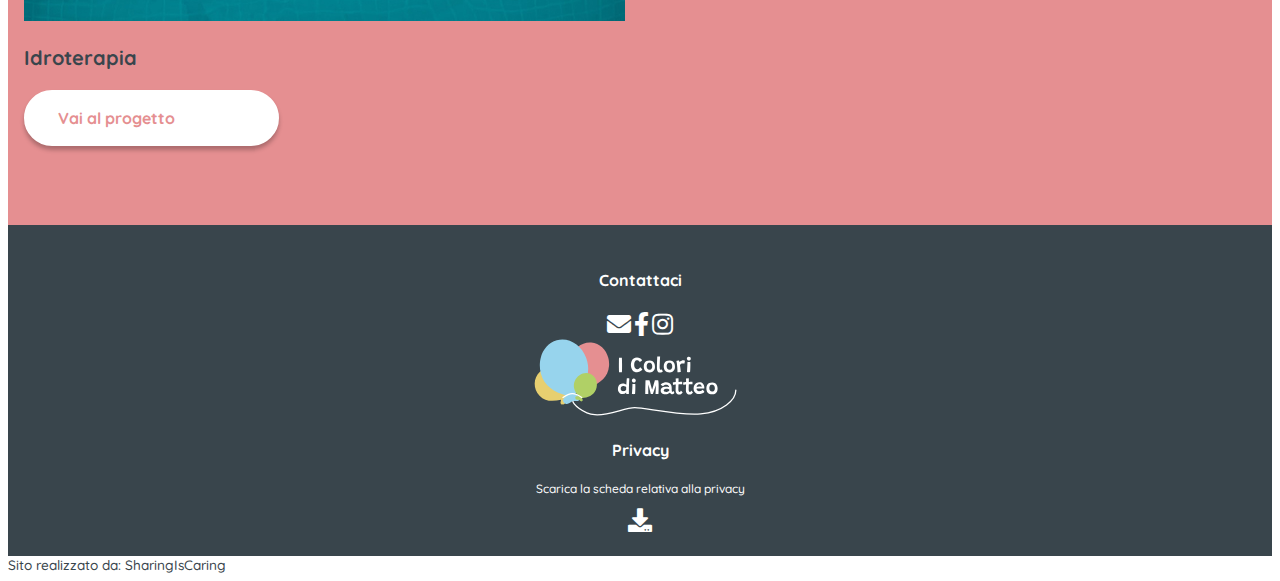
<file: pages/cosa-facciamo.html>
<!DOCTYPE html>
<html lang="it">

<head>
    <meta charset="UTF-8">
    <title>Cosa facciamo</title>

    <!-- meta tags -->
    <meta content="pagina Cosa facciamo del sito dell'associazione dei I colori di Matteo. In questa pagina vengono spiegati
    gli obiettivi dell'associazione, quali migliorare la consapevolezza sui disturbi dello spettro autistico, attuare progetti
    educativi e terapeutici, tutelare i diritti delle famiglie di ragazzi/e affetti da autismo. Vengono inoltre spiegati
    i progetti di arteterapia, idroterapia e musicoterapia." name="description">
    <meta content="i colori di Matteo, autismo, associazione, tutela, sostegno, bambini, migliorare la consapevolezza sull'autismo,
    progetti educativi, progetti terapeutici, diritti bambini autistici, diritti famiglie, arteterapia, musicoterapia, idroterapia" name="keyword">
    <meta content="SharingIsCaring" name="author">

    <!-- viewport control -->
    <meta name="viewport" content="width=device-width, user-scalable=yes, initial-scale=1.0">

    <!-- CDN Boostrap -->
    <link rel="stylesheet" href="https://cdn.jsdelivr.net/npm/bootstrap@4.5.3/dist/css/bootstrap.min.css" integrity="sha384-TX8t27EcRE3e/ihU7zmQxVncDAy5uIKz4rEkgIXeMed4M0jlfIDPvg6uqKI2xXr2" crossorigin="anonymous">

    <!-- external CSS -->
    <link href="../styles/cosa-facciamo.css" rel="stylesheet">

    <!-- icon library from Font Awesome-->
    <link rel="stylesheet" href="https://cdnjs.cloudflare.com/ajax/libs/font-awesome/5.13.0/css/all.min.css">

    <!-- favicon -->
    <link rel='icon' href='../images/logo/favicon.ico' type='image/x-icon' />

</head>


<body>

    <!-- HEADER with 2 section:
- the first one with logo + call to action to "donate now"
- the second one with the menu items -->
    <header class="smart-scroll sticky-top">

        <!-- first section with logo + call to action to "donate now" -->
        <div class="navbar navbar-light">
            <div class="d-flex justify-content-between container-lg">

                <!-- insertion of the logo -->
                <a class="navbar-brand" href="../index.html">

                    <!-- logo for mobile -->
                    <img class="d-block d-md-none logo-img" src="../images/logo/logo.svg" alt="logo dell'associazione I colori di Matteo, composto dalla scritta e da alcuni palloncini colorati" />

                    <!-- logo for tablet and desktop -->
                    <img id="cdm-logo-desktop" class="d-none d-md-block logo-img" src="../images/logo/logo-long.svg" alt="logo dell'associazione I colori di Matteo, composto dalla scritta e da alcuni palloncini colorati" />
                </a>

                <!-- donation button visible only on tablet and desktop version of the site-->
                <a id="cdm-donation-btn" class="d-none d-md-block cdm-btn cdm-btn-normal" href="come-sostenerci.html">
                    Dona ora
                </a>

                <!-- hamburger menu that appears only on the mobile version of the site -->
                <button class="navbar-toggler d-md-none" type="button" data-toggle="collapse" data-target="#navbarSupportedContent" aria-controls="navbarSupportedContent" aria-expanded="false" aria-label="Toggle navigation">

                    <!-- hamburger icon -->
                    <span id="ham-icon" class="navbar-toggler-icon"></span>

                    <!-- X icon to close the menu-->
                    <span id="ham-closed-icon" class="d-none"> <i class="fas fa-times fa-2x"></i> </span>

                </button>
            </div>
        </div>

        <!-- second section with the menu items -->
        <nav class="cdm-navbar-grey navbar navbar-expand-md navbar-light">
            <div class="collapse navbar-collapse" id="navbarSupportedContent">
                <div class="container-lg">

                    <ul id="cdm-ul" class="navbar-nav mr-auto">
                        <li class="nav-item ">
                            <a class="nav-link" href="../index.html">Home</a>
                        </li>
                        <li class="nav-item">
                            <a class="nav-link" href="autismo.html">L'autismo </a>
                        </li>
                        <li class=" nav-item">
                            <a class="nav-link" href="chi-siamo.html">Chi siamo </a>
                        </li>

                        <li class="nav-item">
                            <a class="active nav-link" href="cosa-facciamo.html">Cosa facciamo <span
                                    class="sr-only">(current)</span></a>
                        </li>

                        <li class="nav-item">
                            <a class="nav-link" href="contattaci.html">Contattaci </a>
                        </li>

                        <li class="nav-item">
                            <a class="nav-link" href="come-sostenerci.html">Come sostenerci </a>
                        </li>
                    </ul>

                </div>
            </div>
        </nav>

    </header>

    <main>

        <!-- main title of the page -->
        <h1 class="cdm-title-1">
            Cosa facciamo
        </h1>

        <!-- section 1 - I NOSTRI OBIETTIVI  -->
        <section class="container-md cdm-section">
            <!--section title -->
            <h2 class="cdm-title-2">
                I nostri obiettivi
            </h2>

            <!-- goal 1-->
            <div class="row d-flex align-items-center">

                <div class="col-4 col-md-3">
                    <!-- Baloon -->
                    <div class="cdm-baloon">
                        <svg width="93" height="195" viewBox="0 0 93 195" xmlns="http://www.w3.org/2000/svg">
                            <path
                                d="M17.9949 85.7655C25.757 94.4892 34.6959 101.796 41.8865 106.759C40.8991 106.927 39.9145 107.144 38.9874 107.42C37.5209 107.857 36.0162 108.495 34.8832 109.466C33.6819 110.495 32.8201 111.99 33.0581 113.89C33.3405 116.144 34.8663 117.501 36.4787 118.257C38.0376 118.989 39.9027 119.285 41.5375 119.417C43.1203 119.546 44.6717 119.531 45.7924 119.52L45.9616 119.519C46.3897 119.515 46.7163 119.513 46.959 119.518C47.0555 119.572 47.1392 119.61 47.1993 119.636C47.4789 119.757 47.7719 119.829 47.9955 119.875C48.4739 119.974 49.0776 120.042 49.7282 120.082C50.139 120.107 50.5903 120.123 51.0698 120.124C51.5406 121.327 51.9986 122.562 52.4299 123.81C54.4636 129.697 55.782 135.546 55.2998 139.636C55.0288 141.934 53.7494 144.261 51.7167 146.657C49.6924 149.043 47.0749 151.322 44.3849 153.544C43.8347 153.999 43.2783 154.453 42.7236 154.907L42.7193 154.91L42.7192 154.91C40.6259 156.621 38.5558 158.312 36.9274 159.911C35.8865 160.933 34.9447 161.993 34.2542 163.082C33.5673 164.165 33.0426 165.412 33.0426 166.771C33.0426 168.395 33.469 170.514 34.0698 172.745C34.6826 175.021 35.5237 177.578 36.4468 180.142C38.2933 185.273 40.5045 190.534 41.9809 193.82C42.4336 194.827 43.6173 195.277 44.6249 194.824C45.6324 194.372 46.0822 193.188 45.6295 192.18C44.185 188.965 42.0149 183.801 40.2104 178.788C39.3079 176.28 38.506 173.835 37.9322 171.705C37.3464 169.529 37.0426 167.837 37.0426 166.771C37.0426 166.449 37.1709 165.951 37.632 165.224C38.0895 164.503 38.7906 163.688 39.7298 162.766C41.2147 161.308 43.0912 159.773 45.1608 158.082L45.1614 158.081C45.7383 157.61 46.3301 157.126 46.9327 156.628C49.635 154.395 52.4941 151.924 54.7669 149.245C57.0311 146.576 58.8692 143.523 59.2723 140.104C59.8685 135.047 58.2661 128.454 56.2106 122.504C55.8965 121.595 55.569 120.693 55.2329 119.805C56.7399 119.556 58.3289 119.122 59.6441 118.374C61.214 117.481 62.6562 115.958 62.6562 113.641C62.6562 111.804 61.7123 110.406 60.5184 109.434C59.3648 108.494 57.8852 107.862 56.4327 107.423C55.6829 107.196 54.9005 107.009 54.1136 106.856C60.8019 102.523 68.9437 96.0004 76.0416 87.7401C85.1637 77.1244 92.7069 63.465 92.9879 47.7682C93.3353 28.3545 86.1734 16.2646 76.1405 9.11425C66.2317 2.05239 53.7942 0 43.8052 0C33.6263 0 22.5036 3.32259 13.9855 11.0249C5.41787 18.7719 -0.332492 30.7865 0.0149537 47.7733C0.299168 61.6685 8.37426 74.953 17.9949 85.7655Z" />
                        </svg>
                    </div>
                </div>

                <!-- goal 1 text -->
                <div class="col-8 col-md-9">
                    <h3 class="cdm-title-3">Migliorare la consapevolezza sui disturbi dello spettro autistico</h3>
                    <p class="cdm-paragraph d-none d-md-block">Organizziamo giornate, eventi e interventi di divulgazione scientifica e di condivisione di esperienze comuni presso scuole, polisportive e associazioni.
                    </p>
                </div>

            </div>

            <!-- goal 2 -->
            <div class="row d-flex align-items-center">

                <div class="order-2 col-4 col-md-3">
                    <!-- Baloon -->
                    <div class="cdm-baloon">
                        <svg width="93" height="195" viewBox="0 0 93 195" xmlns="http://www.w3.org/2000/svg">
                            <path
                                d="M17.9949 85.7655C25.757 94.4892 34.6959 101.796 41.8865 106.759C40.8991 106.927 39.9145 107.144 38.9874 107.42C37.5209 107.857 36.0162 108.495 34.8832 109.466C33.6819 110.495 32.8201 111.99 33.0581 113.89C33.3405 116.144 34.8663 117.501 36.4787 118.257C38.0376 118.989 39.9027 119.285 41.5375 119.417C43.1203 119.546 44.6717 119.531 45.7924 119.52L45.9616 119.519C46.3897 119.515 46.7163 119.513 46.959 119.518C47.0555 119.572 47.1392 119.61 47.1993 119.636C47.4789 119.757 47.7719 119.829 47.9955 119.875C48.4739 119.974 49.0776 120.042 49.7282 120.082C50.139 120.107 50.5903 120.123 51.0698 120.124C51.5406 121.327 51.9986 122.562 52.4299 123.81C54.4636 129.697 55.782 135.546 55.2998 139.636C55.0288 141.934 53.7494 144.261 51.7167 146.657C49.6924 149.043 47.0749 151.322 44.3849 153.544C43.8347 153.999 43.2783 154.453 42.7236 154.907L42.7193 154.91L42.7192 154.91C40.6259 156.621 38.5558 158.312 36.9274 159.911C35.8865 160.933 34.9447 161.993 34.2542 163.082C33.5673 164.165 33.0426 165.412 33.0426 166.771C33.0426 168.395 33.469 170.514 34.0698 172.745C34.6826 175.021 35.5237 177.578 36.4468 180.142C38.2933 185.273 40.5045 190.534 41.9809 193.82C42.4336 194.827 43.6173 195.277 44.6249 194.824C45.6324 194.372 46.0822 193.188 45.6295 192.18C44.185 188.965 42.0149 183.801 40.2104 178.788C39.3079 176.28 38.506 173.835 37.9322 171.705C37.3464 169.529 37.0426 167.837 37.0426 166.771C37.0426 166.449 37.1709 165.951 37.632 165.224C38.0895 164.503 38.7906 163.688 39.7298 162.766C41.2147 161.308 43.0912 159.773 45.1608 158.082L45.1614 158.081C45.7383 157.61 46.3301 157.126 46.9327 156.628C49.635 154.395 52.4941 151.924 54.7669 149.245C57.0311 146.576 58.8692 143.523 59.2723 140.104C59.8685 135.047 58.2661 128.454 56.2106 122.504C55.8965 121.595 55.569 120.693 55.2329 119.805C56.7399 119.556 58.3289 119.122 59.6441 118.374C61.214 117.481 62.6562 115.958 62.6562 113.641C62.6562 111.804 61.7123 110.406 60.5184 109.434C59.3648 108.494 57.8852 107.862 56.4327 107.423C55.6829 107.196 54.9005 107.009 54.1136 106.856C60.8019 102.523 68.9437 96.0004 76.0416 87.7401C85.1637 77.1244 92.7069 63.465 92.9879 47.7682C93.3353 28.3545 86.1734 16.2646 76.1405 9.11425C66.2317 2.05239 53.7942 0 43.8052 0C33.6263 0 22.5036 3.32259 13.9855 11.0249C5.41787 18.7719 -0.332492 30.7865 0.0149537 47.7733C0.299168 61.6685 8.37426 74.953 17.9949 85.7655Z" />
                        </svg>
                    </div>
                </div>

                <!-- goal 2 text -->
                <div class="order-1 col-8 col-md-9">
                    <h3 class="cdm-title-3 text-right">Attuare progetti educativi e terapeutici</h3>
                    <p class="cdm-paragraph d-none d-md-block text-right">Grazie alla collaborazione di professionisti psicologi, assistenti sociali e terapisti, organizziamo e finanziamo percorsi individuali e personalizzati che prevedono il coinvolgimento delle famiglie, in convenzione con le strutture
                        sanitarie e palestre della zona.
                    </p>
                </div>

            </div>

            <!-- goal 3  -->
            <div class="row d-flex align-items-center">
                <div class="col-4 col-md-3">
                    <!-- Baloon -->
                    <div class="cdm-baloon">
                        <svg width="93" height="195" viewBox="0 0 93 195" xmlns="http://www.w3.org/2000/svg">
                            <path
                                d="M17.9949 85.7655C25.757 94.4892 34.6959 101.796 41.8865 106.759C40.8991 106.927 39.9145 107.144 38.9874 107.42C37.5209 107.857 36.0162 108.495 34.8832 109.466C33.6819 110.495 32.8201 111.99 33.0581 113.89C33.3405 116.144 34.8663 117.501 36.4787 118.257C38.0376 118.989 39.9027 119.285 41.5375 119.417C43.1203 119.546 44.6717 119.531 45.7924 119.52L45.9616 119.519C46.3897 119.515 46.7163 119.513 46.959 119.518C47.0555 119.572 47.1392 119.61 47.1993 119.636C47.4789 119.757 47.7719 119.829 47.9955 119.875C48.4739 119.974 49.0776 120.042 49.7282 120.082C50.139 120.107 50.5903 120.123 51.0698 120.124C51.5406 121.327 51.9986 122.562 52.4299 123.81C54.4636 129.697 55.782 135.546 55.2998 139.636C55.0288 141.934 53.7494 144.261 51.7167 146.657C49.6924 149.043 47.0749 151.322 44.3849 153.544C43.8347 153.999 43.2783 154.453 42.7236 154.907L42.7193 154.91L42.7192 154.91C40.6259 156.621 38.5558 158.312 36.9274 159.911C35.8865 160.933 34.9447 161.993 34.2542 163.082C33.5673 164.165 33.0426 165.412 33.0426 166.771C33.0426 168.395 33.469 170.514 34.0698 172.745C34.6826 175.021 35.5237 177.578 36.4468 180.142C38.2933 185.273 40.5045 190.534 41.9809 193.82C42.4336 194.827 43.6173 195.277 44.6249 194.824C45.6324 194.372 46.0822 193.188 45.6295 192.18C44.185 188.965 42.0149 183.801 40.2104 178.788C39.3079 176.28 38.506 173.835 37.9322 171.705C37.3464 169.529 37.0426 167.837 37.0426 166.771C37.0426 166.449 37.1709 165.951 37.632 165.224C38.0895 164.503 38.7906 163.688 39.7298 162.766C41.2147 161.308 43.0912 159.773 45.1608 158.082L45.1614 158.081C45.7383 157.61 46.3301 157.126 46.9327 156.628C49.635 154.395 52.4941 151.924 54.7669 149.245C57.0311 146.576 58.8692 143.523 59.2723 140.104C59.8685 135.047 58.2661 128.454 56.2106 122.504C55.8965 121.595 55.569 120.693 55.2329 119.805C56.7399 119.556 58.3289 119.122 59.6441 118.374C61.214 117.481 62.6562 115.958 62.6562 113.641C62.6562 111.804 61.7123 110.406 60.5184 109.434C59.3648 108.494 57.8852 107.862 56.4327 107.423C55.6829 107.196 54.9005 107.009 54.1136 106.856C60.8019 102.523 68.9437 96.0004 76.0416 87.7401C85.1637 77.1244 92.7069 63.465 92.9879 47.7682C93.3353 28.3545 86.1734 16.2646 76.1405 9.11425C66.2317 2.05239 53.7942 0 43.8052 0C33.6263 0 22.5036 3.32259 13.9855 11.0249C5.41787 18.7719 -0.332492 30.7865 0.0149537 47.7733C0.299168 61.6685 8.37426 74.953 17.9949 85.7655Z" />
                        </svg>
                    </div>
                </div>

                <!-- goal 3 text -->
                <div class="col-8 col-md-9">
                    <h3 class="cdm-title-3">Tutelare i diritti delle famiglie di ragazzi/e affetti da autismo</h3>
                    <p class="cdm-paragraph d-none d-md-block">Forniamo consulenze gratuite per agevolare l’accesso delle famiglie alle prestazioni previdenziali, assistenziali, scolastiche e sanitarie riconosciute dalla legge.
                    </p>
                </div>
            </div>

        </section>

        <!--section 2 - I NOSTRI PROGETTI -->
        <!-- Initial part of the wave -->
        <svg class="wave" xmlns="http://www.w3.org/2000/svg" viewBox="0 0 1920 60">
            <path
                d="M0 58L134.667 39.5455C139.437 38.9216 144.338 38.278 149.368 37.6176C261.025 22.9566 435.862 0 640 0C756.296 0 872.592 12.5354 988.889 25.071L988.893 25.0714C1085.93 35.5309 1182.96 45.9904 1280 49.1682C1483.49 56.335 1686.97 30.2814 1797.89 16.0783L1797.92 16.075L1801.32 15.6393C1805.46 15.1091 1809.46 14.5967 1813.33 14.1045L1920 0V58V60H0V58Z">
            </path>
        </svg>

        <!-- The colorful section inside the wave -->

        <div class="wave-section">

            <section class="cdm-carousel-section container-md cdm-section">
                <!--section title -->
                <h2 class="cdm-title-2">
                    I nostri progetti
                </h2>

                <!-- section carousel -->
                <div class="cdm-slick-carousel cdm-car">

                    <!-- musictherapy card -->
                    <div class="cdm-slick-carousel-item  ">

                        <!-- musictherapy image -->
                        <!-- added classes to the div in order to maintain the 1 to 1 aspect ratio of the photo  -->
                        <div class=" embed-responsive cdm-img embed-responsive-1by1">
                            <img class="embed-responsive-item" src="../images/general/musictherapy.jpg" alt="Bambina suona un pianoforte">
                        </div>

                        <!-- musictherapy title -->
                        <h3 class="cdm-title-3 m-3 text-center">
                            Musicoterapia
                        </h3>

                        <!-- musictherapy call to action -->
                        <div class="d-flex justify-content-center mt-4">
                            <a class="cdm-btn cdm-btn-reverse" href="i-nostri-progetti.html">
                                Vai al progetto
                            </a>
                        </div>

                    </div>

                    <!-- artherapy card -->
                    <div class="cdm-slick-carousel-item ">

                        <!-- artherapy image -->
                        <!-- added classes to the div in order to maintain the 1 to 1 aspect ratio of the photo  -->
                        <div class="embed-responsive cdm-img embed-responsive-1by1">
                            <img class="embed-responsive-item" src="../images/general/artherapy.jpg" alt="bambina con la faccia macchiata di tempera colorata ride mentre guarda in alto">
                        </div>

                        <!-- artherapy title -->
                        <h3 class="cdm-title-3 m-3 text-center">
                            Arteterapia
                        </h3>

                        <!-- artherapy call to action -->
                        <div class="d-flex justify-content-center mt-4">
                            <a class="cdm-btn cdm-btn-reverse" href="i-nostri-progetti.html#artherapy">
                               Vai al progetto
                            </a>
                        </div>
                    </div>

                    <!-- idrotherapy card -->
                    <div class="cdm-slick-carousel-item ">

                        <!-- idrotherapy image -->
                        <!-- added classes to the div in order to maintain the 1 to 1 aspect ratio of the photo  -->
                        <div class="embed-responsive cdm-img embed-responsive-1by1">
                            <img class="embed-responsive-item" src="../images/general/idrotherapy.jpg" alt="bambina nuota e fa le bolle sott'acqua">
                        </div>

                        <!-- idrotherapy title -->
                        <h3 class="cdm-title-3 m-3 text-center">
                            Idroterapia
                        </h3>

                        <!-- idrotherapy call to action -->
                        <div class="d-flex justify-content-center mt-4">
                            <a class="cdm-btn cdm-btn-reverse" href="i-nostri-progetti.html#idrotherapy">
                                Vai al progetto
                            </a>
                        </div>

                    </div>
                </div>

            </section>

        </div>

    </main>

    <!-- FOOTER -->
    <footer>
        <div class="container-md">
            <div class="row">

                <!-- CONTATTACI section-->
                <div class="d-flex flex-column align-items-center col-md-4 col-6">

                    <!-- section title -->
                    <h4 class="mb-3 mb-md-4 cdm-foo-title cdm-title-3">
                        Contattaci
                    </h4>

                    <!-- social icons -->
                    <div class="d-flex justify-content-around container-fluid">
                        <a href="mailto:icoloridimatteo@gmail.com" target="_blank">
                            <i class="fas fa-envelope"></i></a>

                        <a href="https://www.facebook.com/icoloridimatteo/" target="_blank">
                            <i class="fab fa-facebook-f"></i></a>

                        <a href="https://www.instagram.com/i_colori_di_matteo/" target="_blank">
                            <i class="fab fa-instagram"></i></a>
                    </div>
                </div>

                <!-- logo visible only on tablets and desktops -->
                <a href="../index.html" class="col-md-4 col-6 d-none d-md-block">
                    <img src="../images/logo/logo-white.svg" alt="logo dell'associazione I colori di Matteo, composto dalla scritta e da alcuni palloncini colorati" />
                </a>

                <!-- PRIVACY section -->
                <div class="d-flex flex-column align-items-center col-md-4 col-6 ">

                    <!-- section title -->
                    <h4 class="mb-3 mb-md-1 cdm-foo-title cdm-title-3">Privacy</h4>

                    <!-- section visible only on tablet and desktop -->
                    <p class="d-none d-md-block"> Scarica la scheda relativa alla privacy </p>

                    <!-- icon to download the privacy pdf -->
                    <div>
                        <a href="../pdf/privacy.pdf" target="_blank">
                            <i class="fas fa-download"></i></a>
                    </div>
                </div>

            </div>
        </div>
    </footer>

    <!-- Author -->
    <section class="container-md">
        <div class="row text-center d-flex justify-content-center p-2">
            <div class="col-12">
                <h6 id="cdm-author" class="cdm-paragraph"> Sito realizzato da: SharingIsCaring </h6>
            </div>
        </div>
    </section>

    <!-- Bootstrap -->
    <script src="https://code.jquery.com/jquery-3.5.1.slim.min.js" integrity="sha384-DfXdz2htPH0lsSSs5nCTpuj/zy4C+OGpamoFVy38MVBnE+IbbVYUew+OrCXaRkfj" crossorigin="anonymous"></script>
    <script src="https://cdn.jsdelivr.net/npm/popper.js@1.16.1/dist/umd/popper.min.js" integrity="sha384-9/reFTGAW83EW2RDu2S0VKaIzap3H66lZH81PoYlFhbGU+6BZp6G7niu735Sk7lN" crossorigin="anonymous"></script>
    <script src="https://cdn.jsdelivr.net/npm/bootstrap@4.5.3/dist/js/bootstrap.min.js" integrity="sha384-w1Q4orYjBQndcko6MimVbzY0tgp4pWB4lZ7lr30WKz0vr/aWKhXdBNmNb5D92v7s" crossorigin="anonymous"></script>
    <!-- Slick library -->
    <script src="../scripts/slick.min.js"></script>
    <!-- JS script -->
    <script src="../scripts/script.js"></script>

</body>

</html>
</file>
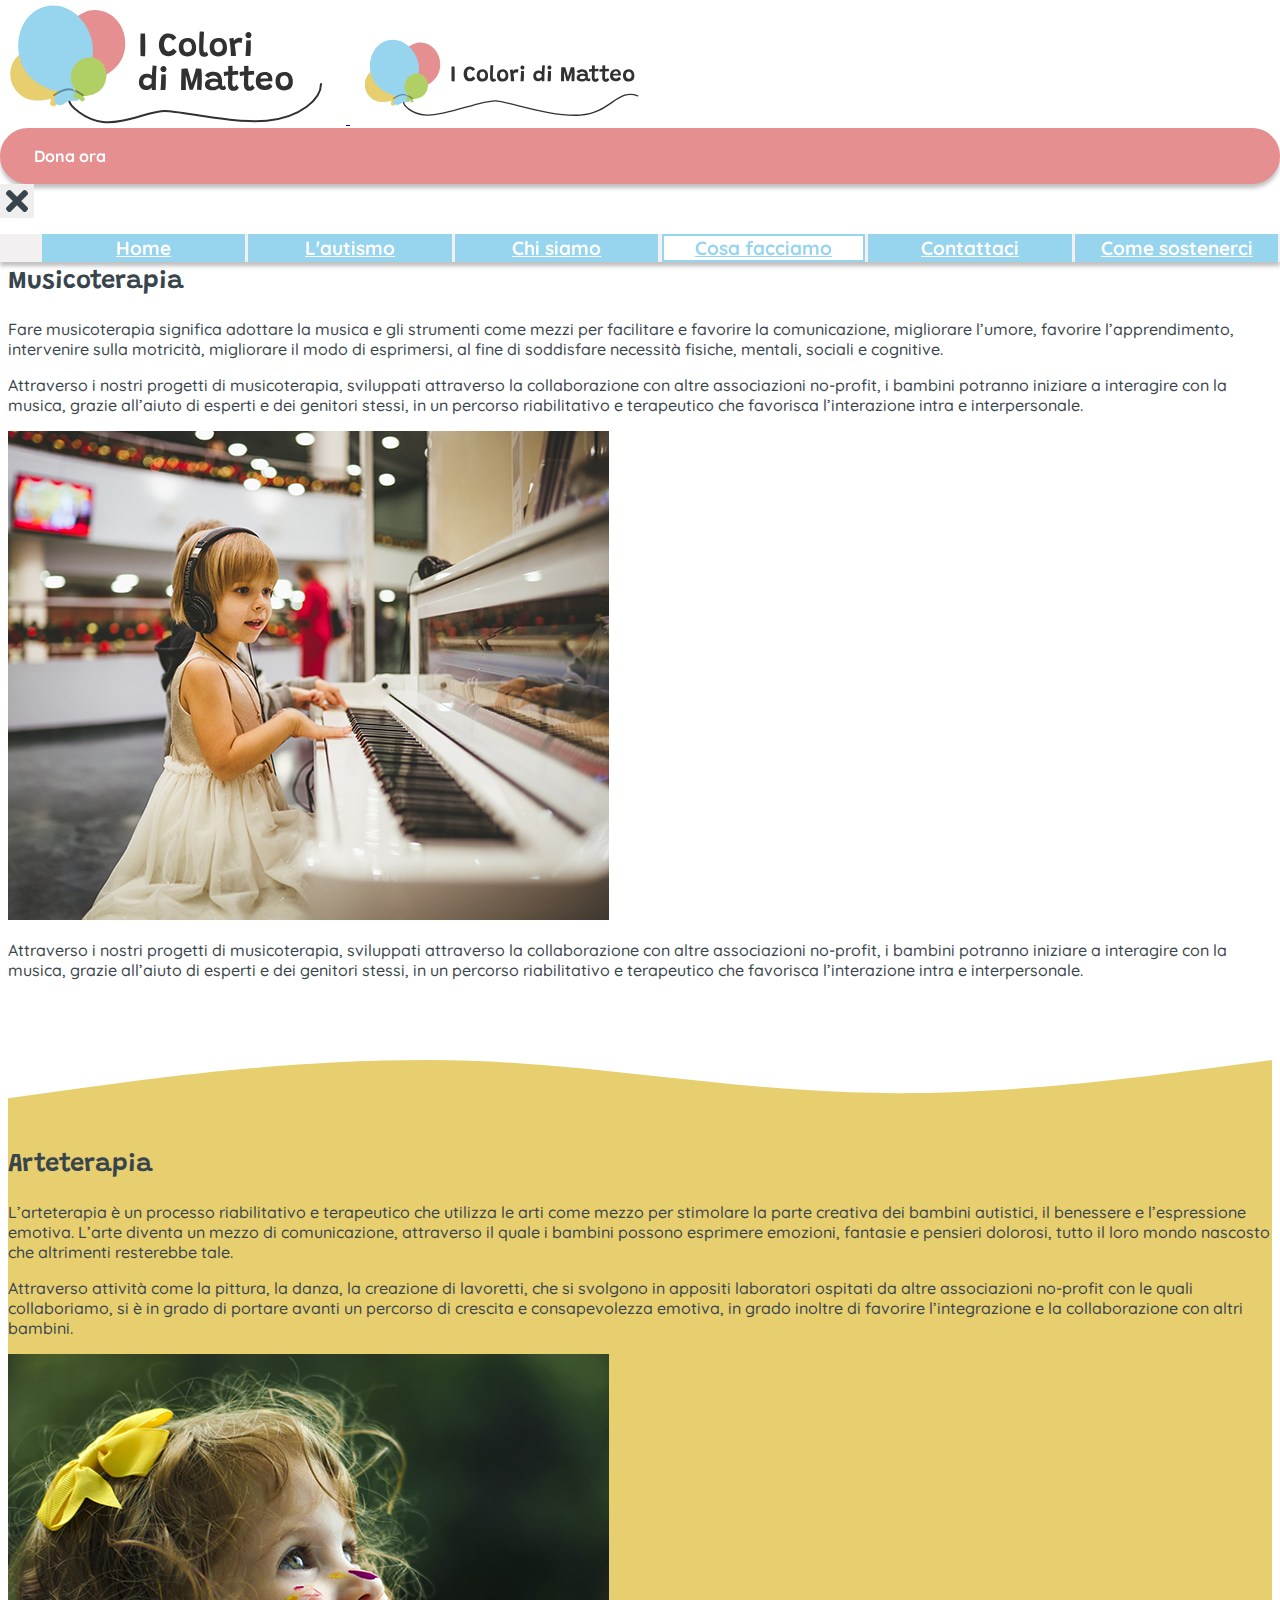
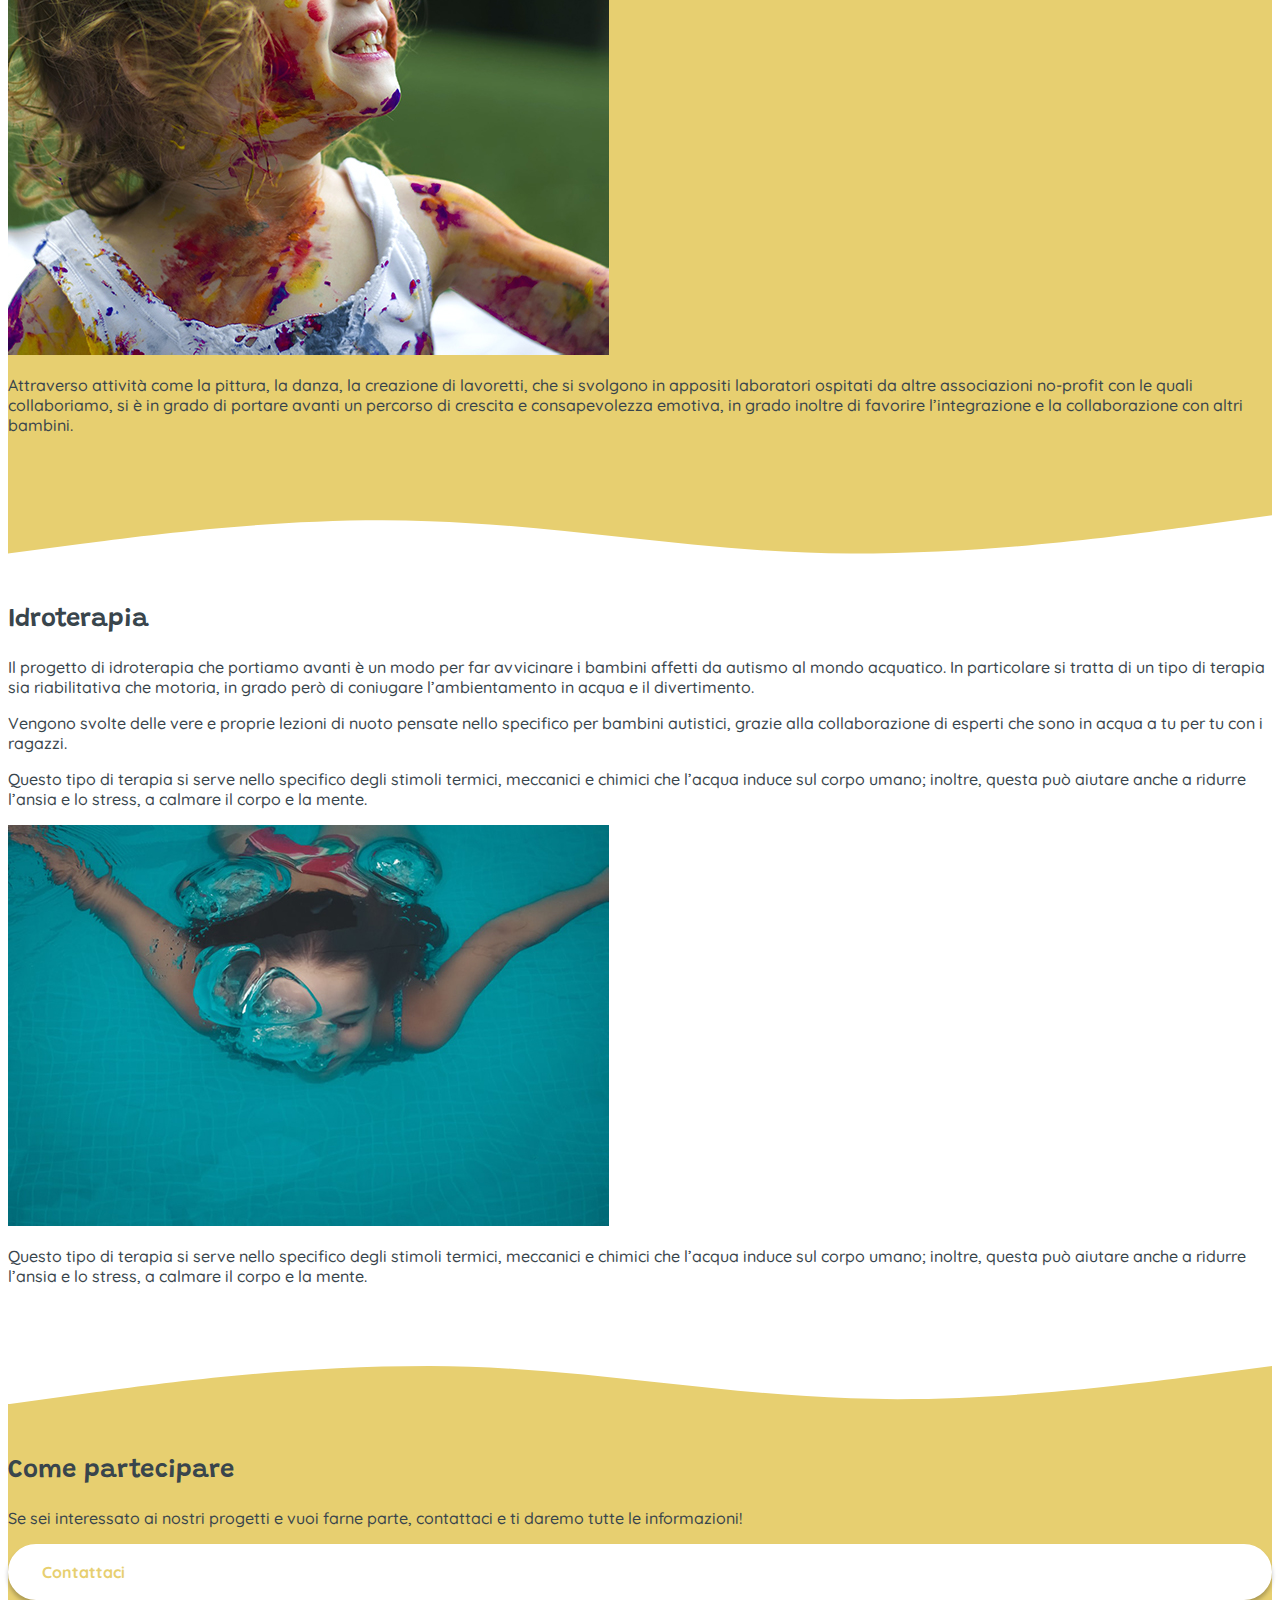
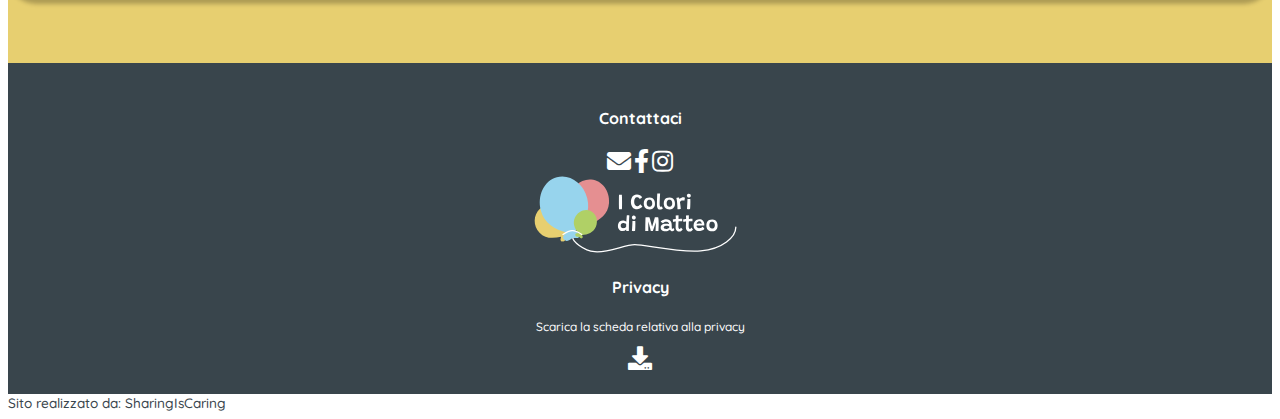
<file: pages/i-nostri-progetti.html>
<!DOCTYPE html>
<html lang="it">

<head>
    <meta charset="UTF-8">
    <title>I nostri progetti</title>

    <!-- meta tags -->
    <meta content="pagina I nostri progetti del sito dell'associazione dei I colori di Matteo per la tutela dei bambini/ragazzi
    autistici e le loro famiglie. In questa pagina vengono spiegati i progetti educativi e terapeutici attuati dall'associazione,
    quali arteterapia, musicoterapia e idroterapia." name="description">
    <meta content="i colori di Matteo, autismo, associazione, tutela, sostegno, bambini, progetti, progetti educativi,
    progetti terapeutici, arteterapia, musicoterapia, idroterapia" name="keyword">
    <meta content="SharingIsCaring" name="author">

    <!-- viewport control -->
    <meta name="viewport" content="width=device-width, user-scalable=yes, initial-scale=1.0">

    <!-- CDN Boostrap -->
    <link rel="stylesheet" href="https://cdn.jsdelivr.net/npm/bootstrap@4.5.3/dist/css/bootstrap.min.css"
        integrity="sha384-TX8t27EcRE3e/ihU7zmQxVncDAy5uIKz4rEkgIXeMed4M0jlfIDPvg6uqKI2xXr2" crossorigin="anonymous">

    <!-- external CSS -->
    <link href="../styles/i-nostri-progetti.css" rel="stylesheet">

    <!-- icon library from Font Awesome-->
    <link rel="stylesheet" href="https://cdnjs.cloudflare.com/ajax/libs/font-awesome/5.13.0/css/all.min.css">

    <!-- favicon -->
    <link rel='icon' href='../images/logo/favicon.ico' type='image/x-icon' />

</head>


<body>

    <!-- HEADER with 2 section:
- the first one with logo + call to action to "donate now"
- the second one with the menu items -->
    <header class="smart-scroll sticky-top">

        <!-- first section with logo + call to action to "donate now" -->
        <div class="navbar navbar-light">
            <div class="d-flex justify-content-between container-lg">

                <!-- insertion of the logo -->
                <a class="navbar-brand" href="../index.html">

                    <!-- logo for mobile -->
                    <img class="d-block d-md-none logo-img" src="../images/logo/logo.svg"
                        alt="logo dell'associazione I colori di Matteo, composto dalla scritta e da alcuni palloncini colorati" />

                    <!-- logo for tablet and desktop -->
                    <img id="cdm-logo-desktop" class="d-none d-md-block logo-img" src="../images/logo/logo-long.svg"
                        alt="logo dell'associazione I colori di Matteo, composto dalla scritta e da alcuni palloncini colorati" />
                </a>

                <!-- donation button visible only on tablet and desktop version of the site-->
                <a id="cdm-donation-btn" class="d-none d-md-block cdm-btn cdm-btn-normal" href="come-sostenerci.html">
                    Dona ora
                </a>

                <!-- hamburger menu that appears only on the mobile version of the site -->
                <button class="navbar-toggler d-md-none" type="button" data-toggle="collapse"
                    data-target="#navbarSupportedContent" aria-controls="navbarSupportedContent" aria-expanded="false"
                    aria-label="Toggle navigation">

                    <!-- hamburger icon -->
                    <span id="ham-icon" class="navbar-toggler-icon"></span>

                    <!-- X icon to close the menu-->
                    <span id="ham-closed-icon" class="d-none"> <i class="fas fa-times fa-2x"></i> </span>

                </button>
            </div>
        </div>

        <!-- second section with the menu items -->
        <nav class="cdm-navbar-grey navbar navbar-expand-md navbar-light">
            <div class="collapse navbar-collapse" id="navbarSupportedContent">
                <div class="container-lg">

                    <ul id="cdm-ul" class="navbar-nav mr-auto">
                        <li class="nav-item ">
                            <a class="nav-link" href="../index.html">Home</a>
                        </li>
                        <li class="nav-item">
                            <a class="nav-link" href="autismo.html">L'autismo </a>
                        </li>
                        <li class=" nav-item">
                            <a class="nav-link" href="chi-siamo.html">Chi siamo </a>
                        </li>

                        <li class="nav-item">
                            <a class="active nav-link" href="cosa-facciamo.html">Cosa facciamo <span
                                    class="sr-only">(current)</span></a>
                        </li>

                        <li class="nav-item">
                            <a class="nav-link" href="contattaci.html">Contattaci </a>
                        </li>

                        <li class="nav-item">
                            <a class="nav-link" href="come-sostenerci.html">Come sostenerci </a>
                        </li>
                    </ul>

                </div>
            </div>
        </nav>

    </header>

    <main>

        <!-- main title of the page -->
        <h1 class="cdm-title-1">
            I nostri progetti
        </h1>

        <!--section 1 - MUSICOTERAPIA -->
        <section class="container-md cdm-section">
            <!--section title -->
            <h2 class="cdm-title-2">
                Musicoterapia
            </h2>

            <!--section content -->
            <div class="row d-flex align-items-center">
                <div class="order-md-2 col-md-7">
                    <p class="cdm-paragraph">
                        Fare musicoterapia significa adottare la musica e gli strumenti come mezzi per facilitare e
                        favorire la comunicazione, migliorare l’umore, favorire l’apprendimento, intervenire sulla
                        motricità, migliorare il modo di esprimersi, al fine di soddisfare necessità
                        fisiche, mentali, sociali e cognitive.
                    </p>

                    <!-- this paragraph disappears only on tablet -->
                    <p class="cdm-paragraph d-md-none d-lg-block">
                        Attraverso i nostri progetti di musicoterapia, sviluppati attraverso la collaborazione con altre
                        associazioni no-profit, i bambini potranno iniziare a interagire con la musica, grazie all’aiuto
                        di esperti e dei genitori stessi, in un percorso riabilitativo
                        e terapeutico che favorisca l’interazione intra e interpersonale.
                    </p>
                </div>

                <!-- musictherapy image -->
                <!-- added classes to the div in order to maintain the 16 to 9 aspect ratio of the photo  -->
                <div class="embed-responsive embed-responsive-16by9 cdm-img order-md-1 col-md-5 mb-3 mt-3 mt-md-0">
                    <img src="../images/general/musictherapy.jpg" class="embed-responsive-item"
                        alt="Bambina suona un pianoforte">
                </div>
            </div>

            <!-- this paragraph appears only on tablet because we wanted it to be displayed under the photo -->
            <div class="row d-flex align-items-center" id="artherapy">
                <p class="d-none d-md-block d-lg-none cdm-paragraph ">
                    Attraverso i nostri progetti di musicoterapia, sviluppati attraverso la collaborazione con altre
                    associazioni no-profit, i bambini potranno iniziare a interagire con la musica, grazie all’aiuto di
                    esperti e dei genitori stessi, in un percorso riabilitativo
                    e terapeutico che favorisca l’interazione intra e interpersonale.
                </p>
            </div>

        </section>

        <!-- Initial part of the wave -->
        <svg class="wave" xmlns="http://www.w3.org/2000/svg" viewBox="0 0 1920 60">
            <path
                d="M0 58L134.667 39.5455C139.437 38.9216 144.338 38.278 149.368 37.6176C261.025 22.9566 435.862 0 640 0C756.296 0 872.592 12.5354 988.889 25.071L988.893 25.0714C1085.93 35.5309 1182.96 45.9904 1280 49.1682C1483.49 56.335 1686.97 30.2814 1797.89 16.0783L1797.92 16.075L1801.32 15.6393C1805.46 15.1091 1809.46 14.5967 1813.33 14.1045L1920 0V58V60H0V58Z">
            </path>
        </svg>

        <!-- The colorful section inside the wave -->

        <!--section 2 - ARTETERAPIA -->
        <div class="wave-section">
            <section class="container-md cdm-section">

                <!--section title -->
                <h2 class="cdm-title-2">
                    Arteterapia
                </h2>


                <!--section content -->
                <div class="row d-flex align-items-center">
                    <div class="order-md-1 col-md-7">
                        <p class="cdm-paragraph">
                            L’arteterapia è un processo riabilitativo e terapeutico che utilizza le arti come mezzo per
                            stimolare la parte creativa dei bambini autistici, il benessere e l’espressione emotiva.
                            L’arte diventa un mezzo di comunicazione, attraverso il quale i bambini
                            possono esprimere emozioni, fantasie e pensieri dolorosi, tutto il loro mondo nascosto che
                            altrimenti resterebbe tale.
                        </p>

                        <!-- this paragraph disappears only on tablet -->
                        <p class="cdm-paragraph d-md-none d-lg-block">
                            Attraverso attività come la pittura, la danza, la creazione di lavoretti, che si svolgono in
                            appositi laboratori ospitati da altre associazioni no-profit con le quali collaboriamo, si è
                            in grado di portare avanti un percorso di crescita e consapevolezza
                            emotiva, in grado inoltre di favorire l’integrazione e la collaborazione con altri bambini.
                        </p>
                    </div>

                    <!-- artherapy image -->
                    <!-- added classes to the div in order to maintain the 16 to 9 aspect ratio of the photo  -->
                    <div
                        class="embed-responsive embed-responsive-16by9 cdm-img order-md-1 order-lg-2 col-md-5 mb-3 mt-3 mt-md-0">
                        <img src="../images/general/artherapy.jpg" class="embed-responsive-item"
                            alt="bambina con la faccia macchiata di tempera colorata ride mentre guarda in alto">
                    </div>
                </div>

                <!-- this paragraph appears only on tablet because we wanted it to be displayed under the photo -->
                <div class="row d-flex align-items-center" id="idrotherapy">
                    <p class="col-12 d-none d-md-block d-lg-none cdm-paragraph">
                        Attraverso attività come la pittura, la danza, la creazione di lavoretti, che si svolgono in
                        appositi laboratori ospitati da altre associazioni no-profit con le quali collaboriamo, si è in
                        grado di portare avanti un percorso di crescita e consapevolezza
                        emotiva, in grado inoltre di favorire l’integrazione e la collaborazione con altri bambini.
                    </p>
                </div>

            </section>
        </div>

        <!-- Final part of the wave -->
        <svg class="wave" xmlns="http://www.w3.org/2000/svg" viewBox="0 0 1920 60">
            <path
                d="M1920 2L1785.33 20.4545C1780.56 21.0784 1775.66 21.722 1770.63 22.3824C1658.97 37.0434 1484.14 60 1280 60C1163.7 60 1047.41 47.4646 931.111 34.929L931.107 34.9286C834.072 24.4691 737.036 14.0096 640 10.8318C436.509 3.66503 233.032 29.7186 122.106 43.9217L122.08 43.925L118.677 44.3607C114.537 44.8909 110.536 45.4033 106.667 45.8955L0 60V2V0H1920V2Z">
            </path>
        </svg>

        <!--section 3 - IDROTERAPIA -->
        <section class="container-md cdm-section">
            <!--section title -->
            <h2 class="cdm-title-2">
                Idroterapia
            </h2>

            <!--section content -->
            <div class="row d-flex align-items-center">
                <div class="order-md-2 col-md-7">
                    <p class="cdm-paragraph">
                        Il progetto di idroterapia che portiamo avanti è un modo per far avvicinare i bambini affetti da
                        autismo al mondo acquatico. In particolare si tratta di un tipo di terapia sia riabilitativa che
                        motoria, in grado però di coniugare l’ambientamento in acqua
                        e il divertimento.
                    </p>
                    <p class="cdm-paragraph">
                        Vengono svolte delle vere e proprie lezioni di nuoto pensate nello specifico per bambini
                        autistici, grazie alla collaborazione di esperti che sono in acqua a tu per tu con i ragazzi.
                    </p>

                    <!-- this paragraph disappears only on tablet -->
                    <p class="cdm-paragraph d-md-none d-lg-block">
                        Questo tipo di terapia si serve nello specifico degli stimoli termici, meccanici e chimici che
                        l’acqua induce sul corpo umano; inoltre, questa può aiutare anche a ridurre l’ansia e lo stress,
                        a calmare il corpo e la mente.
                    </p>
                </div>

                <!-- artherapy image -->
                <!-- added classes to the div in order to maintain the 16 to 9 aspect ratio of the photo  -->
                <div class="embed-responsive embed-responsive-16by9 cdm-img order-md-1 col-md-5 mb-3 mt-3 mt-md-0">
                    <img src="../images/general/idrotherapy.jpg" class="embed-responsive-item"
                        alt="bambina nuota e fa le bolle sott'acqua">
                </div>
            </div>

            <!-- this paragraph appears only on tablet because we wanted it to be displayed under the photo -->
            <div class="row d-flex align-items-center">
                <p class="d-none d-md-block d-lg-none cdm-paragraph ">
                    Questo tipo di terapia si serve nello specifico degli stimoli termici, meccanici e chimici che
                    l’acqua induce sul corpo umano; inoltre, questa può aiutare anche a ridurre l’ansia e lo stress, a
                    calmare il corpo e la mente.
                </p>
            </div>
        </section>

        <!-- Initial part of the wave -->
        <svg id="cdm-green-wave" class="wave" xmlns="http://www.w3.org/2000/svg" viewBox="0 0 1920 60">
            <path
                d="M0 58L134.667 39.5455C139.437 38.9216 144.338 38.278 149.368 37.6176C261.025 22.9566 435.862 0 640 0C756.296 0 872.592 12.5354 988.889 25.071L988.893 25.0714C1085.93 35.5309 1182.96 45.9904 1280 49.1682C1483.49 56.335 1686.97 30.2814 1797.89 16.0783L1797.92 16.075L1801.32 15.6393C1805.46 15.1091 1809.46 14.5967 1813.33 14.1045L1920 0V58V60H0V58Z">
            </path>
        </svg>

        <!-- The colorful section inside the wave -->
        <!--section 4 - COME PARTECIPARE -->
        <div class="wave-section">
            <section class="container-md cdm-section">

                <!-- section title-->
                <h2 class="cdm-title-2">
                    Come partecipare
                </h2>
                <!-- section content-->
                <div class="row d-flex align-items-center">
                    <div class="col-md-7">
                        <p class="cdm-paragraph">
                            Se sei interessato ai nostri progetti e vuoi farne parte, contattaci e ti daremo tutte le
                            informazioni!
                        </p>
                    </div>

                    <!-- call to action to CONTATTACI -->
                    <div class="col-md-5 d-flex justify-content-center">
                        <a class="cdm-btn cdm-btn-reverse text-center" href="contattaci.html">
                            Contattaci
                        </a>
                    </div>

                </div>

            </section>
        </div>
    </main>

    <!-- FOOTER -->
    <footer>
        <div class="container-md">
            <div class="row">

                <!-- CONTATTACI section-->
                <div class="d-flex flex-column align-items-center col-md-4 col-6">

                    <!-- section title -->
                    <h4 class="mb-3 mb-md-4 cdm-foo-title cdm-title-3">
                        Contattaci
                    </h4>

                    <!-- social icons -->
                    <div class="d-flex justify-content-around container-fluid">
                        <a href="mailto:icoloridimatteo@gmail.com" target="_blank">
                            <i class="fas fa-envelope"></i></a>

                        <a href="https://www.facebook.com/icoloridimatteo/" target="_blank">
                            <i class="fab fa-facebook-f"></i></a>

                        <a href="https://www.instagram.com/i_colori_di_matteo/" target="_blank">
                            <i class="fab fa-instagram"></i></a>
                    </div>
                </div>

                <!-- logo visible only on tablets and desktops -->
                <a href="../index.html" class="col-md-4 col-6 d-none d-md-block">
                    <img src="../images/logo/logo-white.svg"
                        alt="logo dell'associazione I colori di Matteo, composto dalla scritta e da alcuni palloncini colorati" />
                </a>

                <!-- PRIVACY section -->
                <div class="d-flex flex-column align-items-center col-md-4 col-6 ">

                    <!-- section title -->
                    <h4 class="mb-3 mb-md-1 cdm-foo-title cdm-title-3">Privacy</h4>

                    <!-- paragraph visible only on tablet and desktop -->
                    <p class="d-none d-md-block"> Scarica la scheda relativa alla privacy </p>

                    <!-- icon to download the privacy pdf -->
                    <div>
                        <a href="../pdf/privacy.pdf" target="_blank">
                            <i class="fas fa-download"></i></a>
                    </div>
                </div>

            </div>
        </div>
    </footer>

    <!-- Author -->
    <section class="container-md">
        <div class="row text-center d-flex justify-content-center p-2">
            <div class="col-12">
                <h6 id="cdm-author" class="cdm-paragraph"> Sito realizzato da: SharingIsCaring </h6>
            </div>
        </div>
    </section>

    <!-- Bootstrap -->
    <script src="https://code.jquery.com/jquery-3.5.1.slim.min.js"
        integrity="sha384-DfXdz2htPH0lsSSs5nCTpuj/zy4C+OGpamoFVy38MVBnE+IbbVYUew+OrCXaRkfj"
        crossorigin="anonymous"></script>
    <script src="https://cdn.jsdelivr.net/npm/popper.js@1.16.1/dist/umd/popper.min.js"
        integrity="sha384-9/reFTGAW83EW2RDu2S0VKaIzap3H66lZH81PoYlFhbGU+6BZp6G7niu735Sk7lN"
        crossorigin="anonymous"></script>
    <script src="https://cdn.jsdelivr.net/npm/bootstrap@4.5.3/dist/js/bootstrap.min.js"
        integrity="sha384-w1Q4orYjBQndcko6MimVbzY0tgp4pWB4lZ7lr30WKz0vr/aWKhXdBNmNb5D92v7s"
        crossorigin="anonymous"></script>
    <!-- Slick library -->
    <script src="../scripts/slick.min.js"></script>
    <!-- JS script -->
    <script src="../scripts/script.js"></script>

</body>

</html>
</file>
<file: styles/home.css>
/* ------- import general CSS  ------- */
@import url('style.css');


/*  ------- define page main color  ------- */
:root {
    --main-color: var(--red);
}


/*  ------- main title settings ------- */
.cdm-title-1 span {
    font: inherit;
}


/*  ------- baloon settings  ------- */
.cdm-baloon {
    max-width: 30vw;
    max-height: 30vw;
}


/*  ------- class to change the button color in yellow ------- */
.cdm-yellow-button {
    background-color: var(--yellow);
    border-color: var(--yellow);
}

.cdm-yellow-button:hover {
    color: var(--yellow);
    background-color: var(--white);
    border-color: var(--yellow);
}


/*  ------- id to make the wave green  ------- */
#cdm-green-wave {
    fill: var(--green);
}


/*  ------- id to make the button green  ------- */
#cdm-green-button {
    color: var(--green);
}

#cdm-green-button:hover {
    color: var(--white);
    background-color: var(--green);
}


/*  ------- carousel settings  ------- */
.slick-dots button {
    background-color: var(--yellow);
}


/* ------- media query to change the baloon style for devices larger than 760px ------- */
@media screen and (min-width: 768px) {
    .cdm-baloon {
        max-width: 100%;
        max-height: 100%;
        margin: auto;
    }
}
</file>
<file: styles/autismo.css>
/* ------- import general CSS  ------- */
@import "style.css";


/*  ------- define page main color  ------- */
:root{
    --main-color: var(--green);
}


/*  ------- the symbol '-' apprears before each list item  ------- */
ul {
  list-style-type: '-  ';
  margin: 0;
  padding: 0;
}
</file>
<file: styles/chi-siamo.css>
/* ------- import general CSS  ------- */
@import "style.css";


/*  ------- define page main color  ------- */
:root {
  --main-color: var(--yellow);
}


/* ------- I VOLONTARI carousel ------- */
.slick-dots button {
  background-color: var(--white);
}

#carousel-stories .slick-dots button {
  background-color: var(--main-color);
}

/* ------- LE TESTIMONIANZE carousel ------- */
#carousel-stories .cdm-slick-carousel-item {
  background-color: var(--main-color);
  border-radius: 2rem;
  padding: 2rem;
}

#carousel-stories .slick-slide {
  height: inherit;
}


/* ------- media query to change carousel style for devices larger than 760px ------- */
@media screen and (min-width: 760px) {
  #carousel-stories .cdm-slick-carousel, #carousel-stories .cdm-slick-carousel-item {
    max-width: 325px;
  }

  #carousel-stories .slick-slide:not(.slick-active) {
    opacity: 0.5;
  }
}


/* ------- media query to change carousel style for devices larger than 990px ------- */
@media screen and (min-width: 992px) {
  #carousel-stories .slick-slide:not(.slick-active) {
    opacity: 1;
  }
}
</file>
<file: styles/come-sostenerci.css>
/* ------- import general CSS  ------- */
@import "style.css";


/*  ------- define page main color  ------- */
:root {
    --main-color: var(--blue);
}


/*  ------- MODI PER SUPPORTARCI section  ------- */
.cdm-support-section ul,
.cdm-support-section li {
    list-style-type: none;
    padding: 0;
    margin: 0;
}

.cdm-support-section .cdm-title-3 {
    color: var(--main-color);
}


/*  ------- baloon settings ------- */
.cdm-baloon svg path {
    fill: var(--main-color);
    max-width: 100%;
    max-height: 100%;
}

.cdm-baloon svg {
    padding: 0;
}

.cdm-baloon {
    width: 2rem;
    height: 5rem;
    border-radius: 0;
}


/*  ------- product card settings ------- */
.cdm-product {
    border-radius: 2rem;
    border: 2px solid var(--white);
    background-color: var(--white);
    padding: 0;
    margin: 1rem;
}

.cdm-product img {
    width: 100%;
    object-fit: cover;
    border-radius: 2rem 2rem 0 0;
}

.cdm-product .cdm-title-3 {
    padding: 1rem;
    color: var(--main-color)
}


/*  ------- greeting settings ------- */
.cdm-greetings div{
   padding: 0.25rem;
}

.cdm-greetings div img {
    padding: 0.6rem;
    width: 100%;
    opacity: 0.8;
}

.cdm-greetings div img:hover{
    opacity: 1;
}


/* ------- media query to change baloon style for devices larger than 760px ------- */
@media screen and (min-width: 768px) {
    .cdm-baloon {
        height: 3rem;
        padding: 0;
        margin: auto;
    }
}
</file>
<file: styles/contattaci.css>
/* ------- import general CSS  ------- */
@import "style.css";


/*  ------- define page main color  ------- */
:root {
    --main-color: var(--green);
}


/*  ------- map style settings ------- */
.cdm-map iframe{
    height: 15rem;
    border-radius: 3rem;
    border: 0;
    width: 100%;
    background-color: var(--main-color); /*when the map hasn't loaded yet, there is a green background */
}


/*  ------- contact icons settings ------- */
.cdm-contact-icons div div {
    padding: 1.5rem;
}

.cdm-contact-icons i {
    color: var(--main-color);
    font-size: 3.5rem;
    padding-bottom: 0.5rem;
    text-shadow: 0 4px 4px rgba(0, 0, 0, 0.1);
    -webkit-text-stroke-width: 1.2px;
    -webkit-text-stroke-color: var(--main-color);
}

.cdm-contact-icons i:hover {
    color: var(--white);
}
</file>
<file: styles/i-nostri-progetti.css>
/* ------- import general CSS  ------- */
@import "style.css";


/*  ------- define page main color  ------- */
:root {
    --main-color: var(--yellow);
}
</file>
<file: styles/cosa-facciamo.css>
/* ------- import general CSS  ------- */
@import "style.css";


/*  ------- define page main color  ------- */
:root {
  --main-color: var(--red);
}


/*  ------- carousel settings ------- */
.slick-dots button {
  background-color: var(--white);
}


/*  ------- baloon settings  ------- */
.cdm-baloon svg path {
  fill: var(--main-color);
  fill-rule: evenodd;
  clip-rule: evenodd;
}

.cdm-baloon {
  max-width: 100%;
  max-height: 100%;
}
</file>
